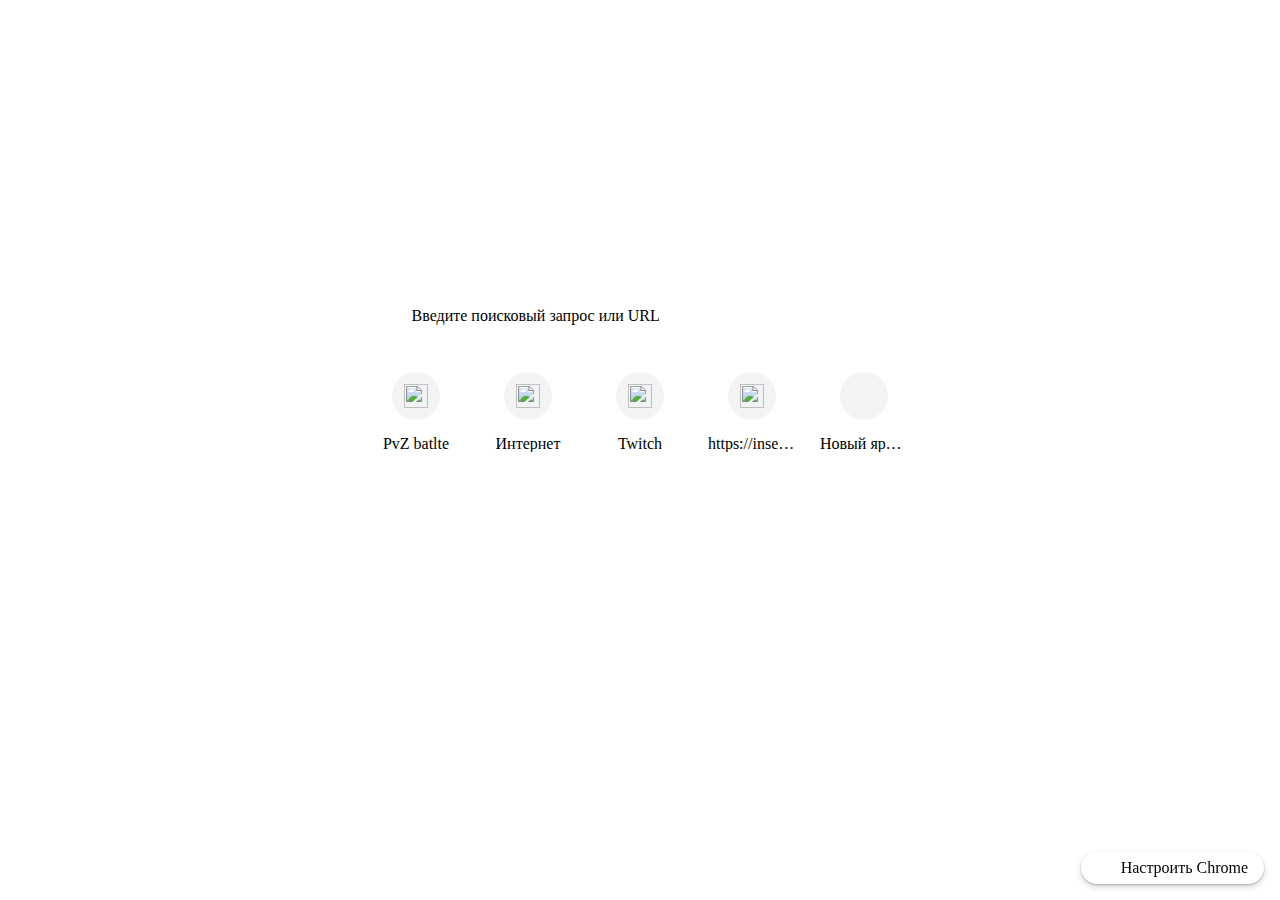
<file: st-st/planets/Новая вкладка.html>
<!DOCTYPE html>
<!-- saved from url=(0022)chrome://new-tab-page/ -->
<html dir="ltr" lang="ru" class="focus-outline-visible" lazy-loaded="true"><head><meta http-equiv="Content-Type" content="text/html; charset=UTF-8">
    
    <title>Новая вкладка</title>
    <style>
      body {
        background: #FFFFFF;
        margin: 0;
      }

      #backgroundImage {
        border: none;
        height: 100%;
        pointer-events: none;
        position: fixed;
        top: 0;
        visibility: hidden;
        width: 100%;
      }

      [show-background-image] #backgroundImage {
        visibility: visible;
      }
    </style>
  
<custom-style>
  <style is="custom-style">
    html {

      /* Material Design color palette for Google products */

      --google-red-100-rgb: 244, 199, 195;  /* #f4c7c3 */
      --google-red-100: rgb(var(--google-red-100-rgb));
      --google-red-300-rgb: 230, 124, 115;  /* #e67c73 */
      --google-red-300: rgb(var(--google-red-300-rgb));
      --google-red-500-rgb: 219, 68, 55;  /* #db4437 */
      --google-red-500: rgb(var(--google-red-500-rgb));
      --google-red-700-rgb: 197, 57, 41;  /* #c53929 */
      --google-red-700: rgb(var(--google-red-700-rgb));

      --google-blue-100-rgb: 198, 218, 252;  /* #c6dafc */
      --google-blue-100: rgb(var(--google-blue-100-rgb));
      --google-blue-300-rgb: 123, 170, 247;  /* #7baaf7 */
      --google-blue-300: rgb(var(--google-blue-300-rgb));
      --google-blue-500-rgb: 66, 133, 244;  /* #4285f4 */
      --google-blue-500: rgb(var(--google-blue-500-rgb));
      --google-blue-700-rgb: 51, 103, 214;  /* #3367d6 */
      --google-blue-700: rgb(var(--google-blue-700-rgb));

      --google-green-100-rgb: 183, 225, 205;  /* #b7e1cd */
      --google-green-100: rgb(var(--google-green-100-rgb));
      --google-green-300-rgb: 87, 187, 138;  /* #57bb8a */
      --google-green-300: rgb(var(--google-green-300-rgb));
      --google-green-500-rgb: 15, 157, 88;  /* #0f9d58 */
      --google-green-500: rgb(var(--google-green-500-rgb));
      --google-green-700-rgb: 11, 128, 67;  /* #0b8043 */
      --google-green-700: rgb(var(--google-green-700-rgb));

      --google-yellow-100-rgb: 252, 232, 178;  /* #fce8b2 */
      --google-yellow-100: rgb(var(--google-yellow-100-rgb));
      --google-yellow-300-rgb: 247, 203, 77;  /* #f7cb4d */
      --google-yellow-300: rgb(var(--google-yellow-300-rgb));
      --google-yellow-500-rgb: 244, 180, 0;  /* #f4b400 */
      --google-yellow-500: rgb(var(--google-yellow-500-rgb));
      --google-yellow-700-rgb: 240, 147, 0;  /* #f09300 */
      --google-yellow-700: rgb(var(--google-yellow-700-rgb));

      --google-grey-100-rgb: 245, 245, 245;  /* #f5f5f5 */
      --google-grey-100: rgb(var(--google-grey-100-rgb));
      --google-grey-300-rgb: 224, 224, 224;  /* #e0e0e0 */
      --google-grey-300: rgb(var(--google-grey-300-rgb));
      --google-grey-500-rgb: 158, 158, 158;  /* #9e9e9e */
      --google-grey-500: rgb(var(--google-grey-500-rgb));
      --google-grey-700-rgb: 97, 97, 97;  /* #616161 */
      --google-grey-700: rgb(var(--google-grey-700-rgb));

      /* Material Design color palette from online spec document */

      --paper-red-50: #ffebee;
      --paper-red-100: #ffcdd2;
      --paper-red-200: #ef9a9a;
      --paper-red-300: #e57373;
      --paper-red-400: #ef5350;
      --paper-red-500: #f44336;
      --paper-red-600: #e53935;
      --paper-red-700: #d32f2f;
      --paper-red-800: #c62828;
      --paper-red-900: #b71c1c;
      --paper-red-a100: #ff8a80;
      --paper-red-a200: #ff5252;
      --paper-red-a400: #ff1744;
      --paper-red-a700: #d50000;

      --paper-light-blue-50: #e1f5fe;
      --paper-light-blue-100: #b3e5fc;
      --paper-light-blue-200: #81d4fa;
      --paper-light-blue-300: #4fc3f7;
      --paper-light-blue-400: #29b6f6;
      --paper-light-blue-500: #03a9f4;
      --paper-light-blue-600: #039be5;
      --paper-light-blue-700: #0288d1;
      --paper-light-blue-800: #0277bd;
      --paper-light-blue-900: #01579b;
      --paper-light-blue-a100: #80d8ff;
      --paper-light-blue-a200: #40c4ff;
      --paper-light-blue-a400: #00b0ff;
      --paper-light-blue-a700: #0091ea;

      --paper-yellow-50: #fffde7;
      --paper-yellow-100: #fff9c4;
      --paper-yellow-200: #fff59d;
      --paper-yellow-300: #fff176;
      --paper-yellow-400: #ffee58;
      --paper-yellow-500: #ffeb3b;
      --paper-yellow-600: #fdd835;
      --paper-yellow-700: #fbc02d;
      --paper-yellow-800: #f9a825;
      --paper-yellow-900: #f57f17;
      --paper-yellow-a100: #ffff8d;
      --paper-yellow-a200: #ffff00;
      --paper-yellow-a400: #ffea00;
      --paper-yellow-a700: #ffd600;

      --paper-orange-50: #fff3e0;
      --paper-orange-100: #ffe0b2;
      --paper-orange-200: #ffcc80;
      --paper-orange-300: #ffb74d;
      --paper-orange-400: #ffa726;
      --paper-orange-500: #ff9800;
      --paper-orange-600: #fb8c00;
      --paper-orange-700: #f57c00;
      --paper-orange-800: #ef6c00;
      --paper-orange-900: #e65100;
      --paper-orange-a100: #ffd180;
      --paper-orange-a200: #ffab40;
      --paper-orange-a400: #ff9100;
      --paper-orange-a700: #ff6500;

      --paper-grey-50: #fafafa;
      --paper-grey-100: #f5f5f5;
      --paper-grey-200: #eeeeee;
      --paper-grey-300: #e0e0e0;
      --paper-grey-400: #bdbdbd;
      --paper-grey-500: #9e9e9e;
      --paper-grey-600: #757575;
      --paper-grey-700: #616161;
      --paper-grey-800: #424242;
      --paper-grey-900: #212121;

      --paper-blue-grey-50: #eceff1;
      --paper-blue-grey-100: #cfd8dc;
      --paper-blue-grey-200: #b0bec5;
      --paper-blue-grey-300: #90a4ae;
      --paper-blue-grey-400: #78909c;
      --paper-blue-grey-500: #607d8b;
      --paper-blue-grey-600: #546e7a;
      --paper-blue-grey-700: #455a64;
      --paper-blue-grey-800: #37474f;
      --paper-blue-grey-900: #263238;

      /* opacity for dark text on a light background */
      --dark-divider-opacity: 0.12;
      --dark-disabled-opacity: 0.38; /* or hint text or icon */
      --dark-secondary-opacity: 0.54;
      --dark-primary-opacity: 0.87;

      /* opacity for light text on a dark background */
      --light-divider-opacity: 0.12;
      --light-disabled-opacity: 0.3; /* or hint text or icon */
      --light-secondary-opacity: 0.7;
      --light-primary-opacity: 1.0;

    }

  </style>
</custom-style>

<custom-style>
  <style>
html{--google-blue-50-rgb:232,240,254;--google-blue-50:rgb(var(--google-blue-50-rgb));--google-blue-100-rgb:210,227,252;--google-blue-100:rgb(var(--google-blue-100-rgb));--google-blue-200-rgb:174,203,250;--google-blue-200:rgb(var(--google-blue-200-rgb));--google-blue-300-rgb:138,180,248;--google-blue-300:rgb(var(--google-blue-300-rgb));--google-blue-400-rgb:102,157,246;--google-blue-400:rgb(var(--google-blue-400-rgb));--google-blue-500-rgb:66,133,244;--google-blue-500:rgb(var(--google-blue-500-rgb));--google-blue-600-rgb:26,115,232;--google-blue-600:rgb(var(--google-blue-600-rgb));--google-blue-700-rgb:25,103,210;--google-blue-700:rgb(var(--google-blue-700-rgb));--google-blue-800-rgb:24,90,188;--google-blue-800:rgb(var(--google-blue-800-rgb));--google-blue-900-rgb:23,78,166;--google-blue-900:rgb(var(--google-blue-900-rgb));--google-green-50-rgb:230,244,234;--google-green-50:rgb(var(--google-green-50-rgb));--google-green-200-rgb:168,218,181;--google-green-200:rgb(var(--google-green-200-rgb));--google-green-300-rgb:129,201,149;--google-green-300:rgb(var(--google-green-300-rgb));--google-green-400-rgb:91,185,116;--google-green-400:rgb(var(--google-green-400-rgb));--google-green-500-rgb:52,168,83;--google-green-500:rgb(var(--google-green-500-rgb));--google-green-600-rgb:30,142,62;--google-green-600:rgb(var(--google-green-600-rgb));--google-green-700-rgb:24,128,56;--google-green-700:rgb(var(--google-green-700-rgb));--google-green-800-rgb:19,115,51;--google-green-800:rgb(var(--google-green-800-rgb));--google-green-900-rgb:13,101,45;--google-green-900:rgb(var(--google-green-900-rgb));--google-grey-50-rgb:248,249,250;--google-grey-50:rgb(var(--google-grey-50-rgb));--google-grey-100-rgb:241,243,244;--google-grey-100:rgb(var(--google-grey-100-rgb));--google-grey-200-rgb:232,234,237;--google-grey-200:rgb(var(--google-grey-200-rgb));--google-grey-300-rgb:218,220,224;--google-grey-300:rgb(var(--google-grey-300-rgb));--google-grey-400-rgb:189,193,198;--google-grey-400:rgb(var(--google-grey-400-rgb));--google-grey-500-rgb:154,160,166;--google-grey-500:rgb(var(--google-grey-500-rgb));--google-grey-600-rgb:128,134,139;--google-grey-600:rgb(var(--google-grey-600-rgb));--google-grey-700-rgb:95,99,104;--google-grey-700:rgb(var(--google-grey-700-rgb));--google-grey-800-rgb:60,64,67;--google-grey-800:rgb(var(--google-grey-800-rgb));--google-grey-900-rgb:32,33,36;--google-grey-900:rgb(var(--google-grey-900-rgb));--google-grey-900-white-4-percent:#292a2d;--google-purple-200-rgb:215,174,251;--google-purple-200:rgb(var(--google-purple-200-rgb));--google-purple-900-rgb:104,29,168;--google-purple-900:rgb(var(--google-purple-900-rgb));--google-red-300-rgb:242,139,130;--google-red-300:rgb(var(--google-red-300-rgb));--google-red-500-rgb:234,67,53;--google-red-500:rgb(var(--google-red-500-rgb));--google-red-600-rgb:217,48,37;--google-red-600:rgb(var(--google-red-600-rgb));--google-yellow-50-rgb:254,247,224;--google-yellow-50:rgb(var(--google-yellow-50-rgb));--google-yellow-200-rgb:253,226,147;--google-yellow-200:rgb(var(--google-yellow-200-rgb));--google-yellow-300-rgb:253,214,51;--google-yellow-300:rgb(var(--google-yellow-300-rgb));--google-yellow-400-rgb:252,201,52;--google-yellow-400:rgb(var(--google-yellow-400-rgb));--google-yellow-500-rgb:251,188,4;--google-yellow-500:rgb(var(--google-yellow-500-rgb));--cr-primary-text-color:var(--google-grey-900);--cr-secondary-text-color:var(--google-grey-700);--cr-card-background-color:white;--cr-card-shadow-color-rgb:var(--google-grey-800-rgb);--cr-elevation-1:rgba(var(--cr-card-shadow-color-rgb), .3) 0 1px 2px 0,rgba(var(--cr-card-shadow-color-rgb), .15) 0 1px 3px 1px;--cr-elevation-2:rgba(var(--cr-card-shadow-color-rgb), .3) 0 1px 2px 0,rgba(var(--cr-card-shadow-color-rgb), .15) 0 2px 6px 2px;--cr-elevation-3:rgba(var(--cr-card-shadow-color-rgb), .3) 0 1px 3px 0,rgba(var(--cr-card-shadow-color-rgb), .15) 0 4px 8px 3px;--cr-elevation-4:rgba(var(--cr-card-shadow-color-rgb), .3) 0 2px 3px 0,rgba(var(--cr-card-shadow-color-rgb), .15) 0 6px 10px 4px;--cr-elevation-5:rgba(var(--cr-card-shadow-color-rgb), .3) 0 4px 4px 0,rgba(var(--cr-card-shadow-color-rgb), .15) 0 8px 12px 6px;--cr-card-shadow:var(--cr-elevation-2);--cr-checked-color:var(--google-blue-600);--cr-focused-item-color:var(--google-grey-300);--cr-form-field-label-color:var(--google-grey-700);--cr-hairline-rgb:0,0,0;--cr-iph-anchor-highlight-color:rgba(var(--google-blue-600-rgb), 0.1);--cr-link-color:var(--google-blue-700);--cr-menu-background-color:white;--cr-menu-background-focus-color:var(--google-grey-400);--cr-menu-shadow:0 2px 6px var(--paper-grey-500);--cr-separator-color:rgba(0, 0, 0, .06);--cr-title-text-color:rgb(90, 90, 90);--cr-toolbar-background-color:white;--cr-hover-background-color:rgba(var(--google-grey-900-rgb), .1);--cr-active-background-color:rgba(var(--google-grey-900-rgb), .16);--cr-focus-outline-color:rgba(var(--google-blue-600-rgb), .4)}@media (prefers-color-scheme:dark){html{--cr-primary-text-color:var(--google-grey-200);--cr-secondary-text-color:var(--google-grey-500);--cr-card-background-color:var(--google-grey-900-white-4-percent);--cr-card-shadow-color-rgb:0,0,0;--cr-checked-color:var(--google-blue-300);--cr-focused-item-color:var(--google-grey-800);--cr-form-field-label-color:var(--dark-secondary-color);--cr-hairline-rgb:255,255,255;--cr-iph-anchor-highlight-color:rgba(var(--google-grey-100-rgb), 0.1);--cr-link-color:var(--google-blue-300);--cr-menu-background-color:var(--google-grey-900);--cr-menu-background-focus-color:var(--google-grey-700);--cr-menu-background-sheen:rgba(255, 255, 255, .06);--cr-menu-shadow:rgba(0, 0, 0, .3) 0 1px 2px 0,rgba(0, 0, 0, .15) 0 3px 6px 2px;--cr-separator-color:rgba(255, 255, 255, .1);--cr-title-text-color:var(--cr-primary-text-color);--cr-toolbar-background-color:var(--google-grey-900-white-4-percent);--cr-hover-background-color:rgba(255, 255, 255, .1);--cr-active-background-color:rgba(var(--google-grey-200-rgb), .16);--cr-focus-outline-color:rgba(var(--google-blue-300-rgb), .4)}}@media (forced-colors:active){html{--cr-focus-outline-hcm:2px solid transparent;--cr-border-hcm:2px solid transparent}}html{--cr-button-edge-spacing:12px;--cr-button-height:32px;--cr-controlled-by-spacing:24px;--cr-default-input-max-width:264px;--cr-icon-ripple-size:36px;--cr-icon-ripple-padding:8px;--cr-icon-size:20px;--cr-icon-button-margin-start:16px;--cr-icon-ripple-margin:calc(var(--cr-icon-ripple-padding) * -1);--cr-section-min-height:48px;--cr-section-two-line-min-height:64px;--cr-section-padding:20px;--cr-section-vertical-padding:12px;--cr-section-indent-width:40px;--cr-section-indent-padding:calc(
      var(--cr-section-padding) + var(--cr-section-indent-width));--cr-section-vertical-margin:21px;--cr-centered-card-max-width:680px;--cr-centered-card-width-percentage:0.96;--cr-hairline:1px solid rgba(var(--cr-hairline-rgb), .14);--cr-separator-height:1px;--cr-separator-line:var(--cr-separator-height) solid var(--cr-separator-color);--cr-toolbar-overlay-animation-duration:150ms;--cr-toolbar-height:56px;--cr-container-shadow-height:6px;--cr-container-shadow-margin:calc(-1 * var(--cr-container-shadow-height));--cr-container-shadow-max-opacity:1;--cr-card-border-radius:8px;--cr-disabled-opacity:.38;--cr-form-field-bottom-spacing:16px;--cr-form-field-label-font-size:.625rem;--cr-form-field-label-height:1em;--cr-form-field-label-line-height:1}html[chrome-refresh-2023]{--cr-fallback-color-outline:rgb(116, 119, 117);--cr-fallback-color-primary:rgb(11, 87, 208);--cr-fallback-color-on-primary:rgb(255, 255, 255);--cr-fallback-color-primary-container:rgb(211, 227, 253);--cr-fallback-color-on-primary-container:rgb(4, 30, 73);--cr-fallback-color-secondary-container:rgb(194, 231, 255);--cr-fallback-color-on-secondary-container:rgb(0, 29, 53);--cr-fallback-color-neutral-container:rgb(242, 242, 242);--cr-fallback-color-surface:rgb(255, 255, 255);--cr-fallback-color-on-surface-rgb:31,31,31;--cr-fallback-color-on-surface:rgb(var(--cr-fallback-color-on-surface-rgb));--cr-fallback-color-surface-variant:rgb(225, 227, 225);--cr-fallback-color-on-surface-variant:rgb(68, 71, 70);--cr-fallback-color-tonal-outline:rgb(168, 199, 250);--cr-hover-background-color:var(--color-sys-state-hover,
      rgba(var(--cr-fallback-color-on-surface-rgb), .08));--cr-active-background-color:var(--color-sys-state-pressed,
      rgba(var(--cr-fallback-color-on-surface-rgb), .12));--cr-focus-outline-color:var(--color-sys-state-focus-ring,
      var(--cr-fallback-color-primary));--cr-primary-text-color:var(--color-primary-foreground,
      var(--cr-fallback-color-on-surface));--cr-secondary-text-color:var(--color-secondary-foreground,
      var(--cr-fallback-color-on-surface-variant));--cr-button-height:36px}@media (prefers-color-scheme:dark){html[chrome-refresh-2023]{--cr-fallback-color-outline:rgb(142, 145, 143);--cr-fallback-color-primary:rgb(168, 199, 250);--cr-fallback-color-on-primary:rgb(6, 46, 111);--cr-fallback-color-primary-container:rgb(8, 66, 160);--cr-fallback-color-on-primary-container:rgb(211, 227, 253);--cr-fallback-color-secondary-container:rgb(0, 74, 119);--cr-fallback-color-on-secondary-container:rgb(194, 231, 255);--cr-fallback-color-neutral-container:rgb(42, 42, 42);--cr-fallback-color-surface:rgb(26, 27, 30);--cr-fallback-color-on-surface-rgb:227,227,227;--cr-fallback-color-surface-variant:rgb(68, 71, 70);--cr-fallback-color-on-surface-variant:rgb(196, 199, 197);--cr-fallback-color-tonal-outline:rgb(0, 99, 155)}}
  </style>
</custom-style>

<iron-iconset-svg name="cr20" size="20" style="display: none;">
  <svg>
    <defs>
      
      <g id="block">
        <path fill-rule="evenodd" clip-rule="evenodd" d="M10 0C4.48 0 0 4.48 0 10C0 15.52 4.48 20 10 20C15.52 20 20 15.52 20 10C20 4.48 15.52 0 10 0ZM2 10C2 5.58 5.58 2 10 2C11.85 2 13.55 2.63 14.9 3.69L3.69 14.9C2.63 13.55 2 11.85 2 10ZM5.1 16.31C6.45 17.37 8.15 18 10 18C14.42 18 18 14.42 18 10C18 8.15 17.37 6.45 16.31 5.1L5.1 16.31Z">
        </path>
      </g>
      <g id="cloud-off">
        <path d="M16 18.125L13.875 16H5C3.88889 16 2.94444 15.6111 2.16667 14.8333C1.38889 14.0556 1 13.1111 1 12C1 10.9444 1.36111 10.0347 2.08333 9.27083C2.80556 8.50694 3.6875 8.09028 4.72917 8.02083C4.77083 7.86805 4.8125 7.72222 4.85417 7.58333C4.90972 7.44444 4.97222 7.30555 5.04167 7.16667L1.875 4L2.9375 2.9375L17.0625 17.0625L16 18.125ZM5 14.5H12.375L6.20833 8.33333C6.15278 8.51389 6.09722 8.70139 6.04167 8.89583C6 9.07639 5.95139 9.25694 5.89583 9.4375L4.83333 9.52083C4.16667 9.57639 3.61111 9.84028 3.16667 10.3125C2.72222 10.7708 2.5 11.3333 2.5 12C2.5 12.6944 2.74306 13.2847 3.22917 13.7708C3.71528 14.2569 4.30556 14.5 5 14.5ZM17.5 15.375L16.3958 14.2917C16.7153 14.125 16.9792 13.8819 17.1875 13.5625C17.3958 13.2431 17.5 12.8889 17.5 12.5C17.5 11.9444 17.3056 11.4722 16.9167 11.0833C16.5278 10.6944 16.0556 10.5 15.5 10.5H14.125L14 9.14583C13.9028 8.11806 13.4722 7.25694 12.7083 6.5625C11.9444 5.85417 11.0417 5.5 10 5.5C9.65278 5.5 9.31944 5.54167 9 5.625C8.69444 5.70833 8.39583 5.82639 8.10417 5.97917L7.02083 4.89583C7.46528 4.61806 7.93056 4.40278 8.41667 4.25C8.91667 4.08333 9.44444 4 10 4C11.4306 4 12.6736 4.48611 13.7292 5.45833C14.7847 6.41667 15.375 7.59722 15.5 9C16.4722 9 17.2986 9.34028 17.9792 10.0208C18.6597 10.7014 19 11.5278 19 12.5C19 13.0972 18.8611 13.6458 18.5833 14.1458C18.3194 14.6458 17.9583 15.0556 17.5 15.375Z">
        </path>
      </g>
      <g id="domain">
        <path d="M2,3 L2,17 L11.8267655,17 L13.7904799,17 L18,17 L18,7 L12,7 L12,3 L2,3 Z M8,13 L10,13 L10,15 L8,15 L8,13 Z M4,13 L6,13 L6,15 L4,15 L4,13 Z M8,9 L10,9 L10,11 L8,11 L8,9 Z M4,9 L6,9 L6,11 L4,11 L4,9 Z M12,9 L16,9 L16,15 L12,15 L12,9 Z M12,11 L14,11 L14,13 L12,13 L12,11 Z M8,5 L10,5 L10,7 L8,7 L8,5 Z M4,5 L6,5 L6,7 L4,7 L4,5 Z">
        </path>
      </g>
      <g id="kite">
        <path fill-rule="evenodd" clip-rule="evenodd" d="M4.6327 8.00094L10.3199 2L16 8.00094L10.1848 16.8673C10.0995 16.9873 10.0071 17.1074 9.90047 17.2199C9.42417 17.7225 8.79147 18 8.11611 18C7.44076 18 6.80806 17.7225 6.33175 17.2199C5.85545 16.7173 5.59242 16.0497 5.59242 15.3371C5.59242 14.977 5.46445 14.647 5.22275 14.3919C4.98104 14.1369 4.66825 14.0019 4.32701 14.0019H4V12.6667H4.32701C5.00237 12.6667 5.63507 12.9442 6.11137 13.4468C6.58768 13.9494 6.85071 14.617 6.85071 15.3296C6.85071 15.6896 6.97867 16.0197 7.22038 16.2747C7.46209 16.5298 7.77488 16.6648 8.11611 16.6648C8.45735 16.6648 8.77014 16.5223 9.01185 16.2747C9.02396 16.2601 9.03607 16.246 9.04808 16.2319C9.08541 16.1883 9.12176 16.1458 9.15403 16.0947L9.55213 15.4946L4.6327 8.00094ZM10.3199 13.9371L6.53802 8.17116L10.3199 4.1814L14.0963 8.17103L10.3199 13.9371Z">
        </path>
      </g>
      <g id="menu">
        <path d="M2 4h16v2H2zM2 9h16v2H2zM2 14h16v2H2z"></path>
      </g>
      
  </defs></svg>
</iron-iconset-svg>


<iron-iconset-svg name="cr" size="24" style="display: none;">
  <svg>
    <defs>
      
      <g id="account-child-invert" viewBox="0 0 48 48">
        <path d="M24 4c3.31 0 6 2.69 6 6s-2.69 6-6 6-6-2.69-6-6 2.69-6 6-6z"></path>
        <path fill="none" d="M0 0h48v48H0V0z"></path>
        <circle fill="none" cx="24" cy="26" r="4"></circle>
        <path d="M24 18c-6.16 0-13 3.12-13 7.23v11.54c0 2.32 2.19 4.33 5.2 5.63 2.32 1 5.12 1.59 7.8 1.59.66 0 1.33-.06 2-.14v-5.2c-.67.08-1.34.14-2 .14-2.63 0-5.39-.57-7.68-1.55.67-2.12 4.34-3.65 7.68-3.65.86 0 1.75.11 2.6.29 2.79.62 5.2 2.15 5.2 4.04v4.47c3.01-1.31 5.2-3.31 5.2-5.63V25.23C37 21.12 30.16 18 24 18zm0 12c-2.21 0-4-1.79-4-4s1.79-4 4-4 4 1.79 4 4-1.79 4-4 4z">
        </path>
      </g>
      <g id="add">
        <path d="M19 13h-6v6h-2v-6H5v-2h6V5h2v6h6v2z"></path>
      </g>
      <g id="arrow-back">
        <path d="M20 11H7.83l5.59-5.59L12 4l-8 8 8 8 1.41-1.41L7.83 13H20v-2z"></path>
      </g>
      <g id="arrow-drop-up">
        <path d="M7 14l5-5 5 5z">
      </path></g>
      <g id="arrow-drop-down">
        <path d="M7 10l5 5 5-5z"></path>
      </g>
      <g id="arrow-forward">
        <path d="M12 4l-1.41 1.41L16.17 11H4v2h12.17l-5.58 5.59L12 20l8-8z"></path>
      </g>
      <g id="arrow-right">
        <path d="M10 7l5 5-5 5z"></path>
      </g>
      
      <g id="cancel">
        <path d="M12 2C6.47 2 2 6.47 2 12s4.47 10 10 10 10-4.47 10-10S17.53 2 12 2zm5 13.59L15.59 17 12 13.41 8.41 17 7 15.59 10.59 12 7 8.41 8.41 7 12 10.59 15.59 7 17 8.41 13.41 12 17 15.59z">
        </path>
      </g>
      <g id="check">
        <path d="M9 16.17L4.83 12l-1.42 1.41L9 19 21 7l-1.41-1.41z"></path>
      </g>
      <g id="check-circle">
        <path d="M12 2C6.48 2 2 6.48 2 12s4.48 10 10 10 10-4.48 10-10S17.52 2 12 2zm-2 15l-5-5 1.41-1.41L10 14.17l7.59-7.59L19 8l-9 9z">
        </path>
      </g>
      <g id="chevron-left">
        <path d="M15.41 7.41L14 6l-6 6 6 6 1.41-1.41L10.83 12z"></path>
      </g>
      <g id="chevron-right">
        <path d="M10 6L8.59 7.41 13.17 12l-4.58 4.59L10 18l6-6z"></path>
      </g>
      <g id="clear">
        <path d="M19 6.41L17.59 5 12 10.59 6.41 5 5 6.41 10.59 12 5 17.59 6.41 19 12 13.41 17.59 19 19 17.59 13.41 12z">
        </path>
      </g>
      <g id="close">
        <path d="M19 6.41L17.59 5 12 10.59 6.41 5 5 6.41 10.59 12 5 17.59 6.41 19 12 13.41 17.59 19 19 17.59 13.41 12z">
        </path>
      </g>
      <g id="computer">
        <path d="M20 18c1.1 0 1.99-.9 1.99-2L22 6c0-1.1-.9-2-2-2H4c-1.1 0-2 .9-2 2v10c0 1.1.9 2 2 2H0v2h24v-2h-4zM4 6h16v10H4V6z">
        </path>
      </g>
      <g id="create">
        <path d="M3 17.25V21h3.75L17.81 9.94l-3.75-3.75L3 17.25zM20.71 7.04c.39-.39.39-1.02 0-1.41l-2.34-2.34c-.39-.39-1.02-.39-1.41 0l-1.83 1.83 3.75 3.75 1.83-1.83z">
        </path>
      </g>
      <g id="delete">
        <path d="M6 19c0 1.1.9 2 2 2h8c1.1 0 2-.9 2-2V7H6v12zM19 4h-3.5l-1-1h-5l-1 1H5v2h14V4z"></path>
      </g>
      <g id="domain">
        <path d="M12 7V3H2v18h20V7H12zM6 19H4v-2h2v2zm0-4H4v-2h2v2zm0-4H4V9h2v2zm0-4H4V5h2v2zm4 12H8v-2h2v2zm0-4H8v-2h2v2zm0-4H8V9h2v2zm0-4H8V5h2v2zm10 12h-8v-2h2v-2h-2v-2h2v-2h-2V9h8v10zm-2-8h-2v2h2v-2zm0 4h-2v2h2v-2z">
        </path>
      </g>
      <g id="error">
        <path d="M12 2C6.48 2 2 6.48 2 12s4.48 10 10 10 10-4.48 10-10S17.52 2 12 2zm1 15h-2v-2h2v2zm0-4h-2V7h2v6z">
        </path>
      </g>
      <g id="error-outline">
        <path d="M11 15h2v2h-2zm0-8h2v6h-2zm.99-5C6.47 2 2 6.48 2 12s4.47 10 9.99 10C17.52 22 22 17.52 22 12S17.52 2 11.99 2zM12 20c-4.42 0-8-3.58-8-8s3.58-8 8-8 8 3.58 8 8-3.58 8-8 8z">
        </path>
      </g>
      <g id="expand-less">
        <path d="M12 8l-6 6 1.41 1.41L12 10.83l4.59 4.58L18 14z"></path>
      </g>
      <g id="expand-more">
        <path d="M16.59 8.59L12 13.17 7.41 8.59 6 10l6 6 6-6z"></path>
      </g>
      <g id="extension">
        <path d="M20.5 11H19V7c0-1.1-.9-2-2-2h-4V3.5C13 2.12 11.88 1 10.5 1S8 2.12 8 3.5V5H4c-1.1 0-1.99.9-1.99 2v3.8H3.5c1.49 0 2.7 1.21 2.7 2.7s-1.21 2.7-2.7 2.7H2V20c0 1.1.9 2 2 2h3.8v-1.5c0-1.49 1.21-2.7 2.7-2.7 1.49 0 2.7 1.21 2.7 2.7V22H17c1.1 0 2-.9 2-2v-4h1.5c1.38 0 2.5-1.12 2.5-2.5S21.88 11 20.5 11z">
        </path>
      </g>
      <g id="file-download">
        <path d="M19 9h-4V3H9v6H5l7 7 7-7zM5 18v2h14v-2H5z"></path>
      </g>
      
      <g id="fullscreen">
        <path d="M7 14H5v5h5v-2H7v-3zm-2-4h2V7h3V5H5v5zm12 7h-3v2h5v-5h-2v3zM14 5v2h3v3h2V5h-5z"></path>
      </g>
      <g id="group">
        <path d="M16 11c1.66 0 2.99-1.34 2.99-3S17.66 5 16 5c-1.66 0-3 1.34-3 3s1.34 3 3 3zm-8 0c1.66 0 2.99-1.34 2.99-3S9.66 5 8 5C6.34 5 5 6.34 5 8s1.34 3 3 3zm0 2c-2.33 0-7 1.17-7 3.5V19h14v-2.5c0-2.33-4.67-3.5-7-3.5zm8 0c-.29 0-.62.02-.97.05 1.16.84 1.97 1.97 1.97 3.45V19h6v-2.5c0-2.33-4.67-3.5-7-3.5z">
        </path>
      </g>
      <g id="help-outline">
        <path d="M11 18h2v-2h-2v2zm1-16C6.48 2 2 6.48 2 12s4.48 10 10 10 10-4.48 10-10S17.52 2 12 2zm0 18c-4.41 0-8-3.59-8-8s3.59-8 8-8 8 3.59 8 8-3.59 8-8 8zm0-14c-2.21 0-4 1.79-4 4h2c0-1.1.9-2 2-2s2 .9 2 2c0 2-3 1.75-3 5h2c0-2.25 3-2.5 3-5 0-2.21-1.79-4-4-4z">
        </path>
      </g>
      <g id="info">
        <path d="M12 2C6.48 2 2 6.48 2 12s4.48 10 10 10 10-4.48 10-10S17.52 2 12 2zm1 15h-2v-6h2v6zm0-8h-2V7h2v2z">
        </path>
      </g>
      <g id="info-outline">
        <path d="M11 17h2v-6h-2v6zm1-15C6.48 2 2 6.48 2 12s4.48 10 10 10 10-4.48 10-10S17.52 2 12 2zm0 18c-4.41 0-8-3.59-8-8s3.59-8 8-8 8 3.59 8 8-3.59 8-8 8zM11 9h2V7h-2v2z">
        </path>
      </g>
      <g id="insert-drive-file">
        <path d="M6 2c-1.1 0-1.99.9-1.99 2L4 20c0 1.1.89 2 1.99 2H18c1.1 0 2-.9 2-2V8l-6-6H6zm7 7V3.5L18.5 9H13z">
        </path>
      </g>
      <g id="location-on">
        <path d="M12 2C8.13 2 5 5.13 5 9c0 5.25 7 13 7 13s7-7.75 7-13c0-3.87-3.13-7-7-7zm0 9.5c-1.38 0-2.5-1.12-2.5-2.5s1.12-2.5 2.5-2.5 2.5 1.12 2.5 2.5-1.12 2.5-2.5 2.5z">
        </path>
      </g>
      <g id="mic">
        <path d="M12 14c1.66 0 2.99-1.34 2.99-3L15 5c0-1.66-1.34-3-3-3S9 3.34 9 5v6c0 1.66 1.34 3 3 3zm5.3-3c0 3-2.54 5.1-5.3 5.1S6.7 14 6.7 11H5c0 3.41 2.72 6.23 6 6.72V21h2v-3.28c3.28-.48 6-3.3 6-6.72h-1.7z">
        </path>
      </g>
      <g id="more-vert">
        <path d="M12 8c1.1 0 2-.9 2-2s-.9-2-2-2-2 .9-2 2 .9 2 2 2zm0 2c-1.1 0-2 .9-2 2s.9 2 2 2 2-.9 2-2-.9-2-2-2zm0 6c-1.1 0-2 .9-2 2s.9 2 2 2 2-.9 2-2-.9-2-2-2z">
        </path>
      </g>
      <g id="open-in-new">
        <path d="M19 19H5V5h7V3H5c-1.11 0-2 .9-2 2v14c0 1.1.89 2 2 2h14c1.1 0 2-.9 2-2v-7h-2v7zM14 3v2h3.59l-9.83 9.83 1.41 1.41L19 6.41V10h2V3h-7z">
        </path>
      </g>
      <g id="person">
        <path d="M12 12c2.21 0 4-1.79 4-4s-1.79-4-4-4-4 1.79-4 4 1.79 4 4 4zm0 2c-2.67 0-8 1.34-8 4v2h16v-2c0-2.66-5.33-4-8-4z">
        </path>
      </g>
      <g id="phonelink"><path d="M4 6h18V4H4c-1.1 0-2 .9-2 2v11H0v3h14v-3H4V6zm19 2h-6c-.55 0-1 .45-1 1v10c0 .55.45 1 1 1h6c.55 0 1-.45 1-1V9c0-.55-.45-1-1-1zm-1 9h-4v-7h4v7z"></path></g>
      <g id="print">
        <path d="M19 8H5c-1.66 0-3 1.34-3 3v6h4v4h12v-4h4v-6c0-1.66-1.34-3-3-3zm-3 11H8v-5h8v5zm3-7c-.55 0-1-.45-1-1s.45-1 1-1 1 .45 1 1-.45 1-1 1zm-1-9H6v4h12V3z">
        </path>
      </g>
      <g id="schedule"><path d="M11.99 2C6.47 2 2 6.48 2 12s4.47 10 9.99 10C17.52 22 22 17.52 22 12S17.52 2 11.99 2zM12 20c-4.42 0-8-3.58-8-8s3.58-8 8-8 8 3.58 8 8-3.58 8-8 8zm.5-13H11v6l5.25 3.15.75-1.23-4.5-2.67z"></path></g>
      <g id="search">
        <path d="M15.5 14h-.79l-.28-.27C15.41 12.59 16 11.11 16 9.5 16 5.91 13.09 3 9.5 3S3 5.91 3 9.5 5.91 16 9.5 16c1.61 0 3.09-.59 4.23-1.57l.27.28v.79l5 4.99L20.49 19l-4.99-5zm-6 0C7.01 14 5 11.99 5 9.5S7.01 5 9.5 5 14 7.01 14 9.5 11.99 14 9.5 14z">
        </path>
      </g>
      <g id="security">
        <path d="M12 1L3 5v6c0 5.55 3.84 10.74 9 12 5.16-1.26 9-6.45 9-12V5l-9-4zm0 10.99h7c-.53 4.12-3.28 7.79-7 8.94V12H5V6.3l7-3.11v8.8z">
        </path>
      </g>
      
      
      <g id="settings_icon">
        <path d="M19.43 12.98c.04-.32.07-.64.07-.98s-.03-.66-.07-.98l2.11-1.65c.19-.15.24-.42.12-.64l-2-3.46c-.12-.22-.39-.3-.61-.22l-2.49 1c-.52-.4-1.08-.73-1.69-.98l-.38-2.65C14.46 2.18 14.25 2 14 2h-4c-.25 0-.46.18-.49.42l-.38 2.65c-.61.25-1.17.59-1.69.98l-2.49-1c-.23-.09-.49 0-.61.22l-2 3.46c-.13.22-.07.49.12.64l2.11 1.65c-.04.32-.07.65-.07.98s.03.66.07.98l-2.11 1.65c-.19.15-.24.42-.12.64l2 3.46c.12.22.39.3.61.22l2.49-1c.52.4 1.08.73 1.69.98l.38 2.65c.03.24.24.42.49.42h4c.25 0 .46-.18.49-.42l.38-2.65c.61-.25 1.17-.59 1.69-.98l2.49 1c.23.09.49 0 .61-.22l2-3.46c.12-.22.07-.49-.12-.64l-2.11-1.65zM12 15.5c-1.93 0-3.5-1.57-3.5-3.5s1.57-3.5 3.5-3.5 3.5 1.57 3.5 3.5-1.57 3.5-3.5 3.5z">
        </path>
      </g>
      <g id="star">
        <path d="M12 17.27L18.18 21l-1.64-7.03L22 9.24l-7.19-.61L12 2 9.19 8.63 2 9.24l5.46 4.73L5.82 21z"></path>
      </g>
      <g id="sync">
        <path d="M12 4V1L8 5l4 4V6c3.31 0 6 2.69 6 6 0 1.01-.25 1.97-.7 2.8l1.46 1.46C19.54 15.03 20 13.57 20 12c0-4.42-3.58-8-8-8zm0 14c-3.31 0-6-2.69-6-6 0-1.01.25-1.97.7-2.8L5.24 7.74C4.46 8.97 4 10.43 4 12c0 4.42 3.58 8 8 8v3l4-4-4-4v3z">
        </path>
      </g>
      <g id="videocam">
        <path d="M17 10.5V7c0-.55-.45-1-1-1H4c-.55 0-1 .45-1 1v10c0 .55.45 1 1 1h12c.55 0 1-.45 1-1v-3.5l4 4v-11l-4 4z">
        </path>
      </g>
      <g id="warning">
        <path d="M1 21h22L12 2 1 21zm12-3h-2v-2h2v2zm0-4h-2v-4h2v4z"></path>
      </g>
    </defs>
  </svg>
</iron-iconset-svg>
<iron-iconset-svg name="iph" size="24" style="display: none;">
  <svg>
    <defs>
      
      <g id="celebration">
        <path fill="none" d="M0 0h20v20H0z"></path>
        <path fill-rule="evenodd" d="m2 22 14-5-9-9-5 14Zm10.35-5.82L5.3 18.7l2.52-7.05 4.53 4.53ZM14.53 12.53l5.59-5.59a1.25 1.25 0 0 1 1.77 0l.59.59 1.06-1.06-.59-.59a2.758 2.758 0 0 0-3.89 0l-5.59 5.59 1.06 1.06ZM10.06 6.88l-.59.59 1.06 1.06.59-.59a2.758 2.758 0 0 0 0-3.89l-.59-.59-1.06 1.07.59.59c.48.48.48 1.28 0 1.76ZM17.06 11.88l-1.59 1.59 1.06 1.06 1.59-1.59a1.25 1.25 0 0 1 1.77 0l1.61 1.61 1.06-1.06-1.61-1.61a2.758 2.758 0 0 0-3.89 0ZM15.06 5.88l-3.59 3.59 1.06 1.06 3.59-3.59a2.758 2.758 0 0 0 0-3.89l-1.59-1.59-1.06 1.06 1.59 1.59c.48.49.48 1.29 0 1.77Z">
        </path>
      </g>
      <g id="lightbulb_outline">
        <path fill="none" d="M0 0h24v24H0z"></path>
        <path d="M9 21c0 .55.45 1 1 1h4c.55 0 1-.45 1-1v-1H9v1zm3-19C8.14 2 5 5.14 5 9c0 2.38 1.19 4.47 3 5.74V17c0 .55.45 1 1 1h6c.55 0 1-.45 1-1v-2.26c1.81-1.27 3-3.36 3-5.74 0-3.86-3.14-7-7-7zm2 11.7V16h-4v-2.3C8.48 12.63 7 11.53 7 9c0-2.76 2.24-5 5-5s5 2.24 5 5c0 2.49-1.51 3.65-3 4.7z">
        </path>
      </g>
    </defs>
  </svg>
</iron-iconset-svg>

<custom-style>
  <style>
html{--annotation-background-color:var(--google-green-50);--annotation-text-color:var(--google-green-600);--border-color:var(--google-grey-300);--entity-image-background-color:var(--google-grey-50);--grey-fill-color:var(--google-grey-100);--icon-color:var(--google-grey-600);--url-color:var(--google-blue-600);--side-panel-url-color:var(--google-grey-700)}@media (prefers-color-scheme:dark){html{--annotation-background-color:var(--google-green-300);--annotation-text-color:var(--google-grey-900);--border-color:var(--google-grey-700);--entity-image-background-color:var(--google-grey-800);--grey-fill-color:var(--google-grey-700);--icon-color:white;--url-color:var(--google-blue-300);--side-panel-url-color:var(--google-grey-500)}}html{--card-max-width:960px;--card-min-width:550px;--card-padding-between:16px;--card-padding-side:24px;--first-card-padding-top:24px;--cluster-max-width:var(--card-max-width);--cluster-min-width:var(--card-min-width);--cluster-padding-horizontal:var(--card-padding-side);--cluster-padding-vertical:var(--card-padding-between);--favicon-margin:16px;--favicon-size:16px;--first-cluster-padding-top:var(--first-card-padding-top);--pill-height:34px;--pill-padding-icon:12px;--pill-padding-text:16px;--top-visit-favicon-size:24px}
  </style>
</custom-style>
<dom-module id="paper-spinner-styles">
  <template></template>
</dom-module></head>
  <body style="background-color: rgb(255, 255, 255);">
    <iframe id="backgroundImage" src="./Новая вкладка_files/saved_resource.html"></iframe>
    <ntp-app><template shadowrootmode="open"><!--_html_template_start_--><style>
:host([hidden]),[hidden]{display:none!important}
    </style><style>
.icon-arrow-back{--cr-icon-image:url('chrome://resources/images/icon_arrow_back.svg')}.icon-arrow-dropdown{--cr-icon-image:url('chrome://resources/images/icon_arrow_dropdown.svg')}.icon-cancel{--cr-icon-image:url('chrome://resources/images/icon_cancel.svg')}.icon-clear{--cr-icon-image:url('chrome://resources/images/icon_clear.svg')}.icon-copy-content{--cr-icon-image:url('chrome://resources/images/icon_copy_content.svg')}.icon-delete-gray{--cr-icon-image:url('chrome://resources/images/icon_delete_gray.svg')}.icon-edit{--cr-icon-image:url('chrome://resources/images/icon_edit.svg')}.icon-file{--cr-icon-image:url('chrome://resources/images/icon_filetype_generic.svg')}.icon-folder-open{--cr-icon-image:url('chrome://resources/images/icon_folder_open.svg')}.icon-picture-delete{--cr-icon-image:url('chrome://resources/images/icon_picture_delete.svg')}.icon-expand-less{--cr-icon-image:url('chrome://resources/images/icon_expand_less.svg')}.icon-expand-more{--cr-icon-image:url('chrome://resources/images/icon_expand_more.svg')}.icon-external{--cr-icon-image:url('chrome://resources/images/open_in_new.svg')}.icon-more-vert{--cr-icon-image:url('chrome://resources/images/icon_more_vert.svg')}.icon-refresh{--cr-icon-image:url('chrome://resources/images/icon_refresh.svg')}.icon-search{--cr-icon-image:url('chrome://resources/images/icon_search.svg')}.icon-settings{--cr-icon-image:url('chrome://resources/images/icon_settings.svg')}.icon-visibility{--cr-icon-image:url('chrome://resources/images/icon_visibility.svg')}.icon-visibility-off{--cr-icon-image:url('chrome://resources/images/icon_visibility_off.svg')}.subpage-arrow{--cr-icon-image:url('chrome://resources/images/arrow_right.svg')}.cr-icon{-webkit-mask-image:var(--cr-icon-image);-webkit-mask-position:center;-webkit-mask-repeat:no-repeat;-webkit-mask-size:var(--cr-icon-size);background-color:var(--cr-icon-color,var(--google-grey-700));flex-shrink:0;height:var(--cr-icon-ripple-size);margin-inline-end:var(--cr-icon-ripple-margin);margin-inline-start:var(--cr-icon-button-margin-start);user-select:none;width:var(--cr-icon-ripple-size)}:host-context([dir=rtl]) .cr-icon{transform:scaleX(-1)}.cr-icon.no-overlap{margin-inline-end:0;margin-inline-start:0}@media (prefers-color-scheme:dark){.cr-icon{background-color:var(--cr-icon-color,var(--google-grey-500))}}
    </style><style include="cr-hidden-style cr-icons">
:host,html{--scrollable-border-color:var(--google-grey-300)}@media (prefers-color-scheme:dark){:host,html{--scrollable-border-color:var(--google-grey-700)}}[actionable]{cursor:pointer}.hr{border-top:var(--cr-separator-line)}iron-list.cr-separators>:not([first]){border-top:var(--cr-separator-line)}[scrollable]{border-color:transparent;border-style:solid;border-width:1px 0;overflow-y:auto}[scrollable].is-scrolled{border-top-color:var(--scrollable-border-color)}[scrollable].can-scroll:not(.scrolled-to-bottom){border-bottom-color:var(--scrollable-border-color)}[scrollable] iron-list>:not(.no-outline):focus,[selectable]:focus,[selectable]>:focus{background-color:var(--cr-focused-item-color);outline:0}.scroll-container{display:flex;flex-direction:column;min-height:1px}[selectable]>*{cursor:pointer}.cr-centered-card-container{box-sizing:border-box;display:block;height:inherit;margin:0 auto;max-width:var(--cr-centered-card-max-width);min-width:550px;position:relative;width:calc(100% * var(--cr-centered-card-width-percentage))}.cr-container-shadow{box-shadow:inset 0 5px 6px -3px rgba(0,0,0,.4);height:var(--cr-container-shadow-height);left:0;margin:0 0 var(--cr-container-shadow-margin);opacity:0;pointer-events:none;position:relative;right:0;top:0;transition:opacity .5s;z-index:1}#cr-container-shadow-bottom{margin-bottom:0;margin-top:var(--cr-container-shadow-margin);transform:scaleY(-1)}#cr-container-shadow-bottom.has-shadow,#cr-container-shadow-top.has-shadow{opacity:var(--cr-container-shadow-max-opacity)}.cr-row{align-items:center;border-top:var(--cr-separator-line);display:flex;min-height:var(--cr-section-min-height);padding:0 var(--cr-section-padding)}.cr-row.continuation,.cr-row.first{border-top:none}.cr-row-gap{padding-inline-start:16px}.cr-button-gap{margin-inline-start:8px}paper-tooltip::part(tooltip){border-radius:var(--paper-tooltip-border-radius,2px);font-size:92.31%;font-weight:500;max-width:330px;min-width:var(--paper-tooltip-min-width,200px);padding:var(--paper-tooltip-padding,10px 8px)}.cr-padded-text{padding-block-end:var(--cr-section-vertical-padding);padding-block-start:var(--cr-section-vertical-padding)}.cr-title-text{color:var(--cr-title-text-color);font-size:107.6923%;font-weight:500}.cr-secondary-text{color:var(--cr-secondary-text-color);font-weight:400}.cr-form-field-label{color:var(--cr-form-field-label-color);display:block;font-size:var(--cr-form-field-label-font-size);font-weight:500;letter-spacing:.4px;line-height:var(--cr-form-field-label-line-height);margin-bottom:8px}.cr-vertical-tab{align-items:center;display:flex}.cr-vertical-tab::before{border-radius:0 3px 3px 0;content:'';display:block;flex-shrink:0;height:var(--cr-vertical-tab-height,100%);width:4px}.cr-vertical-tab.selected::before{background:var(--cr-vertical-tab-selected-color,var(--cr-checked-color))}:host-context([dir=rtl]) .cr-vertical-tab::before{transform:scaleX(-1)}.iph-anchor-highlight{background-color:var(--cr-iph-anchor-highlight-color)}
    </style><style include="cr-shared-style">:host{--cr-focus-outline-color:var(--color-new-tab-page-focus-ring);--ntp-theme-text-shadow:none;--ntp-one-google-bar-height:56px;--ntp-search-box-width:337px;--ntp-menu-shadow:var(--color-new-tab-page-menu-inner-shadow) 0 1px 2px 0,var(--color-new-tab-page-menu-outer-shadow) 0 2px 6px 2px;--ntp-module-width:var(--ntp-search-box-width);--ntp-module-layout-width:var(--ntp-search-box-width);--ntp-module-border-radius:5px;--ntp-protected-icon-background-color:transparent;--ntp-protected-icon-background-color-hovered:rgba(255, 255, 255, .1)}@media (min-width:560px){:host{--ntp-search-box-width:449px}}@media (min-width:672px){:host{--ntp-search-box-width:561px}}@media (min-width:804px){:host([wide-modules-enabled_]){--ntp-module-layout-width:768px;--ntp-module-width:768px}}:host([modules-redesigned-enabled_]){--ntp-module-border-radius:24px;--ntp-module-layout-width:360px;--ntp-module-width:360px}:host([modules-redesigned-layout-enabled_]){--ntp-module-layout-width:360px}@media (min-width:960px){:host([modules-redesigned-layout-enabled_]){--ntp-module-layout-width:780px}}@media (min-width:1440px){:host([modules-redesigned-layout-enabled_]){--ntp-module-layout-width:1170px}}:host([show-background-image_]){--ntp-theme-text-shadow:0 0 16px rgba(0, 0, 0, .3)}:host([show-background-image_][remove-scrim_]){--ntp-theme-text-shadow:0.5px 0.5px 1px rgba(0, 0, 0, 0.5),0px 0px 2px rgba(0, 0, 0, 0.2),0px 0px 10px rgba(0, 0, 0, 0.1);--ntp-protected-icon-background-color:rgba(0, 0, 0, .6);--ntp-protected-icon-background-color-hovered:rgba(0, 0, 0, .7)}#oneGoogleBar{height:100%;position:absolute;top:0;width:100%}#content{align-items:center;display:flex;flex-direction:column;height:calc(100vh - var(--ntp-one-google-bar-height));min-width:fit-content;padding-top:var(--ntp-one-google-bar-height);position:relative;z-index:1}#logo{margin-bottom:38px;z-index:1}#realboxContainer{display:inherit;margin-bottom:16px;position:relative}ntp-modules{flex-shrink:0;width:var(--ntp-module-layout-width)}ntp-modules:not([hidden]){animation:.3s ease-in-out fade-in-animation}@keyframes fade-in-animation{0%{opacity:0}100%{opacity:1}}ntp-middle-slot-promo{max-width:var(--ntp-search-box-width)}ntp-realbox{visibility:hidden}ntp-realbox[shown]{visibility:visible}cr-most-visited{--cr-menu-shadow:var(--ntp-menu-shadow);--most-visited-focus-shadow:var(--ntp-focus-shadow);--most-visited-text-color:var(--color-new-tab-page-most-visited-foreground);--most-visited-text-shadow:var(--ntp-theme-text-shadow)}ntp-middle-slot-promo:not([hidden])~ntp-modules{margin-top:16px}#customizeButtonContainer{background-color:var(--color-new-tab-page-button-background);border-radius:calc(.5 * var(--cr-button-height));bottom:16px;position:fixed}#customizeButtonContainer:has(help-bubble){z-index:1001}:host-context([dir=ltr]) #customizeButtonContainer{right:16px}:host-context([dir=rtl]) #customizeButtonContainer{left:16px}:host([show-background-image_]) #customizeButtonContainer{background-color:var(--ntp-protected-icon-background-color)}:host([show-background-image_]) #customizeButtonContainer:hover{background-color:var(--ntp-protected-icon-background-color-hovered)}#customizeButton{--hover-bg-color:var(--color-new-tab-page-button-background-hovered);--text-color:var(--color-new-tab-page-button-foreground);border:none;border-radius:calc(.5 * var(--cr-button-height));box-shadow:0 3px 6px rgba(0,0,0,.16),0 1px 2px rgba(0,0,0,.23);font-weight:400;min-width:32px}:host([show-background-image_]) #customizeButton{box-shadow:none;padding:0}:host-context(.focus-outline-visible) #customizeButton:focus{box-shadow:var(--ntp-focus-shadow)}#customizeIcon{-webkit-mask-image:url('chrome://new-tab-page/icons/icon_pencil.svg');-webkit-mask-repeat:no-repeat;-webkit-mask-size:100%;background-color:var(--text-color);height:16px;margin-inline-end:8px;width:16px}:host([show-background-image_]) #customizeIcon{background-color:#fff;margin:0}@media (max-width:550px){#customizeButton{padding:0}#customizeIcon{margin:0}#customizeText{display:none}}@media (max-width:970px){:host([modules-shown-to-user]) #customizeButton{padding:0}:host([modules-shown-to-user]) #customizeIcon{margin:0}:host([modules-shown-to-user]) #customizeText{display:none}}@media (max-width:1020px){:host([modules-fre-shown]) #customizeButton{padding:0}:host([modules-fre-shown]) #customizeIcon{margin:0}:host([modules-fre-shown]) #customizeText{display:none}}#themeAttribution{align-self:flex-start;bottom:16px;color:var(--color-new-tab-page-secondary-foreground);margin-inline-start:16px;position:fixed}#backgroundImageAttribution{border-radius:8px;bottom:16px;color:var(--color-new-tab-page-attribution-foreground);line-height:20px;max-width:50vw;padding:8px;position:fixed;text-shadow:var(--ntp-theme-text-shadow);z-index:-1}:host([remove-scrim_]) #backgroundImageAttribution{background-color:var(--ntp-protected-icon-background-color);text-shadow:none}:host([remove-scrim_]) #backgroundImageAttribution:hover{background-color:var(--ntp-protected-icon-background-color-hovered)}:host-context([dir=ltr]) #backgroundImageAttribution{left:16px}:host-context([dir=rtl]) #backgroundImageAttribution{right:16px}#backgroundImageAttribution:hover{background:rgba(var(--google-grey-900-rgb),.1)}#backgroundImageAttribution1Container{align-items:center;display:flex;flex-direction:row}#linkIcon{-webkit-mask-image:url('chrome://new-tab-page/icons/link.svg');-webkit-mask-repeat:no-repeat;-webkit-mask-size:100%;background-color:var(--color-new-tab-page-attribution-foreground);height:16px;margin-inline-end:8px;width:16px}#backgroundImageAttribution1,#backgroundImageAttribution2{overflow:hidden;text-overflow:ellipsis;white-space:nowrap}#backgroundImageAttribution1{font-size:.875rem}#backgroundImageAttribution2{font-size:.75rem}#contentBottomSpacer{flex-shrink:0;height:32px;width:1px}svg{position:fixed}ntp-lens-upload-dialog{left:0;position:absolute;right:0;top:0;z-index:101}</style><div id="content" style="--color-new-tab-page-attribution-foreground: rgba(0, 0, 0, 1.00); --color-new-tab-page-most-visited-foreground: rgba(0, 0, 0, 1.00); --ntp-logo-color: inherit;"><ntp-iframe id="oneGoogleBar" allow="camera chrome-untrusted://new-tab-page; display-capture chrome-untrusted://new-tab-page" src="chrome-untrusted://new-tab-page/one-google-bar?paramsencoded=" style="clip-path: url(&quot;#oneGoogleBarClipPath&quot;); z-index: 1000;"><template shadowrootmode="open"><!--_html_template_start_--><style>:host(:not([hidden])){display:block}#iframe{border:none;border-radius:inherit;display:block;height:inherit;max-height:inherit;max-width:inherit;width:inherit}</style><iframe id="iframe" allow="camera chrome-untrusted://new-tab-page; display-capture chrome-untrusted://new-tab-page" src="chrome-untrusted://new-tab-page/one-google-bar?paramsencoded="></iframe><!--_html_template_end_--></template></ntp-iframe><dom-if style="display: none;"><template></template></dom-if><dom-if style="display: none;"><template></template></dom-if><ntp-logo id="logo"><template shadowrootmode="open"><!--_html_template_start_--><style>
:host([hidden]),[hidden]{display:none!important}
    </style><style include="cr-hidden-style">:host{--ntp-logo-height:200px;display:flex;flex-direction:column;flex-shrink:0;justify-content:flex-end;min-height:var(--ntp-logo-height)}:host([reduced-logo-space-enabled_]){--ntp-logo-height:168px}:host([doodle-boxed_]){justify-content:flex-end}#logo{forced-color-adjust:none;height:92px;width:272px}:host([single-colored]) #logo{-webkit-mask-image:url('chrome://new-tab-page/icons/google_logo.svg');-webkit-mask-repeat:no-repeat;-webkit-mask-size:100%;background-color:var(--ntp-logo-color)}:host(:not([single-colored])) #logo{background-image:url('chrome://new-tab-page/icons/google_logo.svg')}#imageDoodle{cursor:pointer;outline:0}#imageDoodle[tabindex='-1']{cursor:auto}:host([doodle-boxed_]) #imageDoodle{background-color:var(--ntp-logo-box-color);border-radius:20px;padding:16px 24px}:host-context(.focus-outline-visible) #imageDoodle:focus{box-shadow:0 0 0 2px rgba(var(--google-blue-600-rgb),.4)}#imageContainer{display:flex;height:fit-content;position:relative;width:fit-content}#image{max-height:var(--ntp-logo-height);max-width:100%}:host([doodle-boxed_]) #image{max-height:160px}:host([doodle-boxed_][reduced-logo-space-enabled_]) #image{max-height:128px}#animation{height:100%;pointer-events:none;position:absolute;width:100%}#shareButton{background-color:var(--ntp-logo-share-button-background-color,none);border:none;height:var(--ntp-logo-share-button-height,0);left:var(--ntp-logo-share-button-x,0);min-width:var(--ntp-logo-share-button-width,0);opacity:.8;outline:initial;padding:2px;position:absolute;top:var(--ntp-logo-share-button-y,0);width:var(--ntp-logo-share-button-width,0)}#shareButton:hover{opacity:1}#shareButton img{height:100%;width:100%}#iframe{border:none;height:var(--height,var(--ntp-logo-height));transition-duration:var(--duration,100ms);transition-property:height,width;width:var(--width,100%)}#iframe:not([expanded]){max-height:var(--ntp-logo-height)}</style><div id="logo"></div><dom-if restamp="" style="display: none;"><template></template></dom-if><dom-if restamp="" style="display: none;"><template></template></dom-if><dom-if restamp="" style="display: none;"><template></template></dom-if><!--_html_template_end_--></template></ntp-logo><div id="realboxContainer"><ntp-realbox id="realbox" can-show-secondary-side="" shown=""><template shadowrootmode="open"><!--_html_template_start_--><style>
.icon-arrow-back{--cr-icon-image:url('chrome://resources/images/icon_arrow_back.svg')}.icon-arrow-dropdown{--cr-icon-image:url('chrome://resources/images/icon_arrow_dropdown.svg')}.icon-cancel{--cr-icon-image:url('chrome://resources/images/icon_cancel.svg')}.icon-clear{--cr-icon-image:url('chrome://resources/images/icon_clear.svg')}.icon-copy-content{--cr-icon-image:url('chrome://resources/images/icon_copy_content.svg')}.icon-delete-gray{--cr-icon-image:url('chrome://resources/images/icon_delete_gray.svg')}.icon-edit{--cr-icon-image:url('chrome://resources/images/icon_edit.svg')}.icon-file{--cr-icon-image:url('chrome://resources/images/icon_filetype_generic.svg')}.icon-folder-open{--cr-icon-image:url('chrome://resources/images/icon_folder_open.svg')}.icon-picture-delete{--cr-icon-image:url('chrome://resources/images/icon_picture_delete.svg')}.icon-expand-less{--cr-icon-image:url('chrome://resources/images/icon_expand_less.svg')}.icon-expand-more{--cr-icon-image:url('chrome://resources/images/icon_expand_more.svg')}.icon-external{--cr-icon-image:url('chrome://resources/images/open_in_new.svg')}.icon-more-vert{--cr-icon-image:url('chrome://resources/images/icon_more_vert.svg')}.icon-refresh{--cr-icon-image:url('chrome://resources/images/icon_refresh.svg')}.icon-search{--cr-icon-image:url('chrome://resources/images/icon_search.svg')}.icon-settings{--cr-icon-image:url('chrome://resources/images/icon_settings.svg')}.icon-visibility{--cr-icon-image:url('chrome://resources/images/icon_visibility.svg')}.icon-visibility-off{--cr-icon-image:url('chrome://resources/images/icon_visibility_off.svg')}.subpage-arrow{--cr-icon-image:url('chrome://resources/images/arrow_right.svg')}.cr-icon{-webkit-mask-image:var(--cr-icon-image);-webkit-mask-position:center;-webkit-mask-repeat:no-repeat;-webkit-mask-size:var(--cr-icon-size);background-color:var(--cr-icon-color,var(--google-grey-700));flex-shrink:0;height:var(--cr-icon-ripple-size);margin-inline-end:var(--cr-icon-ripple-margin);margin-inline-start:var(--cr-icon-button-margin-start);user-select:none;width:var(--cr-icon-ripple-size)}:host-context([dir=rtl]) .cr-icon{transform:scaleX(-1)}.cr-icon.no-overlap{margin-inline-end:0;margin-inline-start:0}@media (prefers-color-scheme:dark){.cr-icon{background-color:var(--cr-icon-color,var(--google-grey-500))}}
    </style><style include="cr-icons">:host{--cr-realbox-height:44px;--cr-realbox-min-width:var(--ntp-search-box-width);--cr-realbox-shadow:0 1px 6px 0 var(--color-realbox-shadow);--cr-realbox-width:var(--cr-realbox-min-width);--ntp-realbox-border-radius:calc(0.5 * var(--cr-realbox-height));--ntp-realbox-icon-width:26px;--ntp-realbox-inner-icon-margin:8px;--ntp-realbox-voice-icon-offset:16px;border-radius:var(--ntp-realbox-border-radius);box-shadow:var(--cr-realbox-shadow);font-size:16px;height:var(--cr-realbox-height);width:var(--cr-realbox-width)}:host([can-show-secondary-side][had-secondary-side]){--cr-realbox-width:746px}:host([can-show-secondary-side][has-secondary-side]){--cr-realbox-secondary-side-display:block}:host([is-dark]){--cr-realbox-shadow:0 2px 6px 0 var(--color-realbox-shadow)}:host([realbox-lens-search-enabled_]){--ntp-realbox-voice-icon-offset:53px}@media (forced-colors:active){:host{border:1px solid ActiveBorder}}:host([matches-are-visible]){box-shadow:none}:host([match-searchbox]){box-shadow:none}:host([match-searchbox]:not([matches-are-visible]):hover){border:1px solid transparent;box-shadow:var(--cr-realbox-shadow)}:host([match-searchbox]:not([is-dark]):not([matches-are-visible]):not(:hover)){border:1px solid var(--color-realbox-border)}#inputWrapper{height:100%;position:relative}input{background-color:var(--color-realbox-background);border:none;border-radius:var(--ntp-realbox-border-radius);color:var(--color-realbox-foreground);font-family:inherit;font-size:inherit;height:100%;outline:0;padding-inline-end:calc(var(--ntp-realbox-voice-icon-offset) + var(--ntp-realbox-icon-width) + var(--ntp-realbox-inner-icon-margin));padding-inline-start:52px;position:relative;width:100%}input::-webkit-search-decoration,input::-webkit-search-results-button,input::-webkit-search-results-decoration{display:none}input::-webkit-search-cancel-button{appearance:none;margin:0}input::placeholder{color:var(--color-realbox-placeholder)}input:focus::placeholder{visibility:hidden}:host([matches-are-visible]) input,input:focus{background-color:var(--color-realbox-results-background)}input:hover{background-color:var(--color-realbox-background-hovered)}cr-realbox-icon{height:100%;left:12px;position:absolute;top:0}:host-context([dir=rtl]) cr-realbox-icon{left:unset;right:12px}.realbox-icon-button{background-color:transparent;background-position:center;background-repeat:no-repeat;background-size:21px 21px;border:none;border-radius:2px;cursor:pointer;height:100%;outline:0;padding:0;pointer-events:auto;position:absolute;right:16px;width:var(--ntp-realbox-icon-width)}:host([single-colored-icons]) #lensSearchButton,:host([single-colored-icons]) #voiceSearchButton{-webkit-mask-position:center;-webkit-mask-repeat:no-repeat;-webkit-mask-size:21px 21px;background-color:var(--color-new-tab-page-primary-foreground)}:host([single-colored-icons]) #voiceSearchButton{-webkit-mask-image:url('chrome://new-tab-page/icons/googlemic_clr_24px.svg')}:host(:not([single-colored-icons])) #voiceSearchButton{background-image:url('chrome://new-tab-page/icons/googlemic_clr_24px.svg')}:host([single-colored-icons]) #lensSearchButton{-webkit-mask-image:url('chrome://new-tab-page/icons/lens_icon.svg')}:host(:not([single-colored-icons])) #lensSearchButton{background-image:url('chrome://new-tab-page/icons/lens_icon.svg')}:host([realbox-lens-search-enabled_]):host-context([dir=rtl]) #voiceSearchButton{left:var(--ntp-realbox-voice-icon-offset);right:unset}:host([realbox-lens-search-enabled_]) #voiceSearchButton{right:var(--ntp-realbox-voice-icon-offset)}:host-context([dir=rtl]) .realbox-icon-button{left:16px;right:unset}:host-context(.focus-outline-visible) .realbox-icon-button:focus{box-shadow:var(--ntp-focus-shadow)}:-webkit-any(input,cr-realbox-icon,.realbox-icon-button){z-index:100}cr-realbox-dropdown{left:0;position:absolute;right:0;top:0;z-index:99}</style><div id="inputWrapper"><input id="input" type="search" autocomplete="off" spellcheck="false" role="combobox" aria-controls="matches" placeholder="Введите поисковый запрос или URL" aria-expanded="false" aria-live="polite"><cr-realbox-icon id="icon" in-searchbox="" background-image="" mask-image="url(//resources/images/icon_search.svg)"><template shadowrootmode="open"><!--_html_template_start_--><style>:host{align-items:center;display:flex;flex-shrink:0;justify-content:center;width:32px}#container{align-items:center;aspect-ratio:1/1;border-radius:var(--cr-realbox-icon-border-radius,8px);display:flex;justify-content:center;overflow:hidden;position:relative;width:100%}:host-context(cr-realbox-match[has-image]) #container{background-color:var(--cr-realbox-icon-container-bg-color,var(--container-bg-color))}:host-context(cr-realbox-match[is-rich-suggestion]:not([has-image])) #container{background-color:var(--google-blue-600);border-radius:50%;height:24px;width:24px}#image{display:none;height:100%;object-fit:contain;width:100%}:host-context(cr-realbox-match[has-image]) #image{display:initial}:host([is-answer]) #image{max-height:24px;max-width:24px}#imageOverlay{display:none}:host-context(cr-realbox-match[is-entity-suggestion][has-image]) #imageOverlay{background:#000;display:block;inset:0;opacity:.05;position:absolute}#icon{-webkit-mask-position:center;-webkit-mask-repeat:no-repeat;-webkit-mask-size:16px;background-color:var(--color-realbox-search-icon-background);background-position:center center;background-repeat:no-repeat;background-size:16px;height:24px;width:24px}:host-context(cr-realbox-match[has-image]) #icon{display:none}:host-context(cr-realbox-match[is-rich-suggestion]) #icon{background-color:#fff}:host([in-searchbox][background-image*='//resources/cr_components/omnibox/icons/google_g.svg']) #icon{background-size:24px}:host([in-searchbox][mask-image*='//resources/images/icon_search.svg']) #icon{-webkit-mask-size:20px}</style><div id="container" style="--container-bg-color: transparent;"><img id="image"><div id="imageOverlay"></div><div id="icon" style="-webkit-mask-image: url(//resources/images/icon_search.svg);"></div></div><!--_html_template_end_--></template></cr-realbox-icon><button id="voiceSearchButton" class="realbox-icon-button" title="Голосовой поиск"></button><dom-if style="display: none;"><template></template></dom-if><cr-realbox-dropdown id="matches" role="listbox" hidden="" round-corners=""><template shadowrootmode="open"><!--_html_template_start_--><style>
.icon-arrow-back{--cr-icon-image:url('chrome://resources/images/icon_arrow_back.svg')}.icon-arrow-dropdown{--cr-icon-image:url('chrome://resources/images/icon_arrow_dropdown.svg')}.icon-cancel{--cr-icon-image:url('chrome://resources/images/icon_cancel.svg')}.icon-clear{--cr-icon-image:url('chrome://resources/images/icon_clear.svg')}.icon-copy-content{--cr-icon-image:url('chrome://resources/images/icon_copy_content.svg')}.icon-delete-gray{--cr-icon-image:url('chrome://resources/images/icon_delete_gray.svg')}.icon-edit{--cr-icon-image:url('chrome://resources/images/icon_edit.svg')}.icon-file{--cr-icon-image:url('chrome://resources/images/icon_filetype_generic.svg')}.icon-folder-open{--cr-icon-image:url('chrome://resources/images/icon_folder_open.svg')}.icon-picture-delete{--cr-icon-image:url('chrome://resources/images/icon_picture_delete.svg')}.icon-expand-less{--cr-icon-image:url('chrome://resources/images/icon_expand_less.svg')}.icon-expand-more{--cr-icon-image:url('chrome://resources/images/icon_expand_more.svg')}.icon-external{--cr-icon-image:url('chrome://resources/images/open_in_new.svg')}.icon-more-vert{--cr-icon-image:url('chrome://resources/images/icon_more_vert.svg')}.icon-refresh{--cr-icon-image:url('chrome://resources/images/icon_refresh.svg')}.icon-search{--cr-icon-image:url('chrome://resources/images/icon_search.svg')}.icon-settings{--cr-icon-image:url('chrome://resources/images/icon_settings.svg')}.icon-visibility{--cr-icon-image:url('chrome://resources/images/icon_visibility.svg')}.icon-visibility-off{--cr-icon-image:url('chrome://resources/images/icon_visibility_off.svg')}.subpage-arrow{--cr-icon-image:url('chrome://resources/images/arrow_right.svg')}.cr-icon{-webkit-mask-image:var(--cr-icon-image);-webkit-mask-position:center;-webkit-mask-repeat:no-repeat;-webkit-mask-size:var(--cr-icon-size);background-color:var(--cr-icon-color,var(--google-grey-700));flex-shrink:0;height:var(--cr-icon-ripple-size);margin-inline-end:var(--cr-icon-ripple-margin);margin-inline-start:var(--cr-icon-button-margin-start);user-select:none;width:var(--cr-icon-ripple-size)}:host-context([dir=rtl]) .cr-icon{transform:scaleX(-1)}.cr-icon.no-overlap{margin-inline-end:0;margin-inline-start:0}@media (prefers-color-scheme:dark){.cr-icon{background-color:var(--cr-icon-color,var(--google-grey-500))}}
    </style><style>
.action-icon{--cr-icon-button-active-background-color:var(--color-new-tab-page-active-background);--cr-icon-button-fill-color:var(--color-realbox-results-icon);--cr-icon-button-focus-outline-color:var(--color-realbox-results-icon-focused-outline);--cr-icon-button-hover-background-color:var(--color-realbox-results-control-background-hovered);--cr-icon-button-icon-size:16px;--cr-icon-button-margin-end:0;--cr-icon-button-margin-start:0;--cr-icon-button-size:24px}
    </style><style include="cr-icons realbox-dropdown-shared-style">:host{user-select:none}#content{background-color:var(--color-realbox-results-background);border-radius:calc(.25 * var(--cr-realbox-height));box-shadow:var(--cr-realbox-shadow);display:flex;gap:16px;margin-bottom:8px;overflow:hidden;padding-bottom:8px;padding-top:var(--cr-realbox-height)}:host([round-corners]) #content{border-radius:calc(.5 * var(--cr-realbox-height));padding-bottom:18px}@media (forced-colors:active){#content{border:1px solid ActiveBorder}}.matches{display:contents}cr-realbox-match{color:var(--color-realbox-results-foreground)}.header{align-items:center;box-sizing:border-box;cursor:pointer;display:flex;font-size:inherit;font-weight:inherit;height:44px;margin-block-end:0;margin-block-start:0;outline:0;padding-bottom:6px;padding-inline-end:16px;padding-inline-start:12px;padding-top:6px}.header .text{color:var(--color-realbox-results-foreground-dimmed);font-size:.875em;font-weight:500;overflow:hidden;padding-inline-end:6px;padding-inline-start:6px;text-overflow:ellipsis;white-space:nowrap}.header:focus-within:not(:focus) cr-icon-button{--cr-icon-button-fill-color:var(--color-realbox-results-icon-selected)}cr-realbox-match:-webkit-any(:hover,:focus-within,[selected]){background-color:var(--color-realbox-results-background-hovered)}@media (forced-colors:active){cr-realbox-match:-webkit-any(:hover,:focus-within,[selected]){background-color:Highlight}}.primary-side{flex:1;min-width:0}.secondary-side{display:var(--cr-realbox-secondary-side-display,none);min-width:0;padding-block-end:8px;padding-inline-end:16px;width:314px}.secondary-side .header{padding-inline-end:0;padding-inline-start:0}.secondary-side .matches{display:flex;gap:4px}</style><div id="content"><div class="primary-side"><dom-repeat as="groupId" style="display: none;"><template></template></dom-repeat></div><div class="secondary-side"><dom-repeat as="groupId" style="display: none;"><template></template></dom-repeat></div><dom-repeat as="side" style="display: none;"><template></template></dom-repeat></div><!--_html_template_end_--></template></cr-realbox-dropdown></div><!--_html_template_end_--></template></ntp-realbox><dom-if restamp="" style="display: none;"><template></template></dom-if></div><cr-most-visited id="mostVisited" visible_="" custom-links-enabled_=""><template shadowrootmode="open"><!--_html_template_start_--><style>
:host([hidden]),[hidden]{display:none!important}
    </style><style>
.icon-arrow-back{--cr-icon-image:url('chrome://resources/images/icon_arrow_back.svg')}.icon-arrow-dropdown{--cr-icon-image:url('chrome://resources/images/icon_arrow_dropdown.svg')}.icon-cancel{--cr-icon-image:url('chrome://resources/images/icon_cancel.svg')}.icon-clear{--cr-icon-image:url('chrome://resources/images/icon_clear.svg')}.icon-copy-content{--cr-icon-image:url('chrome://resources/images/icon_copy_content.svg')}.icon-delete-gray{--cr-icon-image:url('chrome://resources/images/icon_delete_gray.svg')}.icon-edit{--cr-icon-image:url('chrome://resources/images/icon_edit.svg')}.icon-file{--cr-icon-image:url('chrome://resources/images/icon_filetype_generic.svg')}.icon-folder-open{--cr-icon-image:url('chrome://resources/images/icon_folder_open.svg')}.icon-picture-delete{--cr-icon-image:url('chrome://resources/images/icon_picture_delete.svg')}.icon-expand-less{--cr-icon-image:url('chrome://resources/images/icon_expand_less.svg')}.icon-expand-more{--cr-icon-image:url('chrome://resources/images/icon_expand_more.svg')}.icon-external{--cr-icon-image:url('chrome://resources/images/open_in_new.svg')}.icon-more-vert{--cr-icon-image:url('chrome://resources/images/icon_more_vert.svg')}.icon-refresh{--cr-icon-image:url('chrome://resources/images/icon_refresh.svg')}.icon-search{--cr-icon-image:url('chrome://resources/images/icon_search.svg')}.icon-settings{--cr-icon-image:url('chrome://resources/images/icon_settings.svg')}.icon-visibility{--cr-icon-image:url('chrome://resources/images/icon_visibility.svg')}.icon-visibility-off{--cr-icon-image:url('chrome://resources/images/icon_visibility_off.svg')}.subpage-arrow{--cr-icon-image:url('chrome://resources/images/arrow_right.svg')}.cr-icon{-webkit-mask-image:var(--cr-icon-image);-webkit-mask-position:center;-webkit-mask-repeat:no-repeat;-webkit-mask-size:var(--cr-icon-size);background-color:var(--cr-icon-color,var(--google-grey-700));flex-shrink:0;height:var(--cr-icon-ripple-size);margin-inline-end:var(--cr-icon-ripple-margin);margin-inline-start:var(--cr-icon-button-margin-start);user-select:none;width:var(--cr-icon-ripple-size)}:host-context([dir=rtl]) .cr-icon{transform:scaleX(-1)}.cr-icon.no-overlap{margin-inline-end:0;margin-inline-start:0}@media (prefers-color-scheme:dark){.cr-icon{background-color:var(--cr-icon-color,var(--google-grey-500))}}
    </style><style include="cr-hidden-style cr-icons">:host{--icon-button-color-active:var(--google-grey-700);--icon-button-color:var(--google-grey-600);--icon-size:48px;--tile-background-color:rgb(229, 231, 232);--tile-hover-color:rgba(var(--google-grey-900-rgb), .1);--tile-size:112px;--title-height:32px}@media (prefers-color-scheme:dark){:host{--tile-background-color:var(--google-grey-100)}}:host([is-dark_]){--icon-button-color-active:var(--google-grey-300);--icon-button-color:white;--tile-hover-color:rgba(255, 255, 255, .1)}#container{--content-width:calc(var(--column-count) * var(--tile-size)
      
      + 1px);display:flex;flex-wrap:wrap;height:calc(var(--row-count) * var(--tile-size));justify-content:center;margin-bottom:8px;opacity:0;overflow:hidden;padding:2px;transition:opacity .3s ease-in-out;width:calc(var(--content-width) + 12px)}:host([visible_]) #container{opacity:1}#addShortcutIcon,.query-tile-icon{-webkit-mask-repeat:no-repeat;-webkit-mask-size:100%;height:24px;width:24px}#addShortcutIcon{-webkit-mask-image:url('chrome://resources/images/add.svg');background-color:var(--google-grey-900)}.query-tile-icon{-webkit-mask-image:url('chrome://resources/images/icon_search.svg');background-color:var(--google-grey-700)}@media (forced-colors:active){#addShortcutIcon,.query-tile-icon{background-color:ButtonText}}:host([use-white-tile-icon_]) #addShortcutIcon{background-color:#fff}:host([use-white-tile-icon_]) .query-tile-icon{background-color:var(--google-grey-400)}#addShortcut,.tile{-webkit-tap-highlight-color:transparent;align-items:center;border-radius:4px;box-sizing:border-box;cursor:pointer;display:flex;flex-direction:column;height:var(--tile-size);opacity:1;outline:0;position:relative;text-decoration:none;transition-duration:.3s;transition-property:left,top;transition-timing-function:ease-in-out;user-select:none;width:var(--tile-size)}.tile{touch-action:none}:host-context(.focus-outline-visible) #addShortcut:focus,:host-context(.focus-outline-visible) .tile:focus{box-shadow:var(--most-visited-focus-shadow)}@media (forced-colors:active){:host-context(.focus-outline-visible) #addShortcut:focus,:host-context(.focus-outline-visible) .tile:focus{outline:var(--cr-focus-outline-hcm)}}#addShortcut{background-color:transparent;border:none;box-shadow:none;justify-content:unset;padding:0}.force-hover,:host(:not([reordering_])) #addShortcut:hover,:host(:not([reordering_])) .tile:hover{background-color:var(--tile-hover-color)}.tile-icon{align-items:center;background-color:var(--tile-background-color);border-radius:50%;display:flex;flex-shrink:0;height:var(--icon-size);justify-content:center;margin-top:16px;width:var(--icon-size)}.tile-icon img{height:24px;width:24px}.tile-title{align-items:center;border-radius:calc(var(--title-height)/ 2 + 2px);color:var(--most-visited-text-color);display:flex;height:var(--title-height);line-height:calc(var(--title-height)/ 2);margin-top:6px;padding:2px 8px;width:88px}:host([use-title-pill_]) .tile-title{background-color:#fff;color:var(--google-grey-800)}.tile-title span{font-weight:400;overflow:hidden;text-align:center;text-overflow:ellipsis;text-shadow:var(--most-visited-text-shadow);white-space:nowrap;width:100%}.tile[query-tile] .tile-title span{-webkit-box-orient:vertical;-webkit-line-clamp:2;display:-webkit-box;white-space:initial}:host([use-title-pill_]) .tile-title span{text-shadow:none}.title-rtl{direction:rtl}.title-ltr{direction:ltr}.tile.dragging{background-color:var(--tile-hover-color);transition-property:none;z-index:2}cr-icon-button{--cr-icon-button-fill-color:var(--icon-button-color);--cr-icon-button-size:28px;--cr-icon-button-transition:none;margin:4px 2px;opacity:0;position:absolute;right:0;top:0;transition:opacity .1s ease-in-out}:host-context([dir=rtl]) cr-icon-button{left:0;right:unset}.force-hover cr-icon-button,:host(:not([reordering_])) .tile:hover cr-icon-button{opacity:1;transition-delay:.4s}:host(:not([reordering_])) cr-icon-button:active,:host(:not([reordering_])) cr-icon-button:hover,:host-context(.focus-outline-visible):host(:not([reordering_])) cr-icon-button:focus{--cr-icon-button-fill-color:var(--icon-button-color-active);opacity:1;transition-delay:0s}</style><div id="container" style="--tile-background-color: rgba(241, 243, 244, 1.00); --column-count: 5; --row-count: 1;"><a class="tile" aria-label="PvZ batlte" title="PvZ batlte" href="https://www.ea.com/ru-ru/games/plants-vs-zombies/plants-vs-zombies-battle-for-neighborville"><cr-icon-button id="actionMenuButton" class="icon-more-vert" tabindex="0" title="Другие действия" aria-disabled="false" role="button"><template shadowrootmode="open"><!--_html_template_start_--><style>:host{--cr-icon-button-fill-color:var(--google-grey-700);--cr-icon-button-icon-start-offset:0;--cr-icon-button-icon-size:20px;--cr-icon-button-size:36px;--cr-icon-button-height:var(--cr-icon-button-size);--cr-icon-button-transition:150ms ease-in-out;--cr-icon-button-width:var(--cr-icon-button-size);-webkit-tap-highlight-color:transparent;border-radius:50%;color:var(--cr-icon-button-stroke-color,var(--cr-icon-button-fill-color));cursor:pointer;display:inline-flex;flex-shrink:0;height:var(--cr-icon-button-height);margin-inline-end:var(--cr-icon-button-margin-end,var(--cr-icon-ripple-margin));margin-inline-start:var(--cr-icon-button-margin-start);outline:0;overflow:hidden;user-select:none;vertical-align:middle;width:var(--cr-icon-button-width)}:host-context([chrome-refresh-2023]):host{--cr-icon-button-fill-color:currentColor;--cr-icon-button-size:32px;position:relative}:host(:hover){background-color:var(--cr-icon-button-hover-background-color,var(--cr-hover-background-color))}:host(:focus-visible:focus){box-shadow:inset 0 0 0 2px var(--cr-icon-button-focus-outline-color,var(--cr-focus-outline-color))}@media (forced-colors:active){:host(:focus-visible:focus){outline:var(--cr-focus-outline-hcm)}}:host-context(html:not([chrome-refresh-2023])) :host(:active){background-color:var(--cr-icon-button-active-background-color,var(--cr-active-background-color))}paper-ripple{display:none}:host-context([chrome-refresh-2023]) paper-ripple{--paper-ripple-opacity:1;color:var(--cr-active-background-color);display:block}:host([disabled]){cursor:initial;opacity:var(--cr-disabled-opacity);pointer-events:none}:host(.no-overlap){--cr-icon-button-margin-end:0;--cr-icon-button-margin-start:0}:host-context([dir=rtl]):host(:not([dir=ltr]):not([multiple-icons_])){transform:scaleX(-1)}:host-context([dir=rtl]):host(:not([dir=ltr])[multiple-icons_]) iron-icon{transform:scaleX(-1)}:host(:not([iron-icon])) #maskedImage{-webkit-mask-image:var(--cr-icon-image);-webkit-mask-position:center;-webkit-mask-repeat:no-repeat;-webkit-mask-size:var(--cr-icon-button-icon-size);-webkit-transform:var(--cr-icon-image-transform,none);background-color:var(--cr-icon-button-fill-color);height:100%;transition:background-color var(--cr-icon-button-transition);width:100%}@media (forced-colors:active){:host(:not([iron-icon])) #maskedImage{background-color:ButtonText}}#icon{align-items:center;border-radius:4px;display:flex;height:100%;justify-content:center;padding-inline-start:var(--cr-icon-button-icon-start-offset);position:relative;width:100%}iron-icon{--iron-icon-fill-color:var(--cr-icon-button-fill-color);--iron-icon-stroke-color:var(--cr-icon-button-stroke-color, none);--iron-icon-height:var(--cr-icon-button-icon-size);--iron-icon-width:var(--cr-icon-button-icon-size);transition:fill var(--cr-icon-button-transition),stroke var(--cr-icon-button-transition)}@media (prefers-color-scheme:dark){:host{--cr-icon-button-fill-color:var(--google-grey-500)}}</style><div id="icon"><div id="maskedImage"></div></div><!--_html_template_end_--></template></cr-icon-button><cr-icon-button id="removeButton" class="icon-clear" tabindex="0" hidden="" title="Удалить" aria-disabled="false" role="button"><template shadowrootmode="open"><!--_html_template_start_--><style>:host{--cr-icon-button-fill-color:var(--google-grey-700);--cr-icon-button-icon-start-offset:0;--cr-icon-button-icon-size:20px;--cr-icon-button-size:36px;--cr-icon-button-height:var(--cr-icon-button-size);--cr-icon-button-transition:150ms ease-in-out;--cr-icon-button-width:var(--cr-icon-button-size);-webkit-tap-highlight-color:transparent;border-radius:50%;color:var(--cr-icon-button-stroke-color,var(--cr-icon-button-fill-color));cursor:pointer;display:inline-flex;flex-shrink:0;height:var(--cr-icon-button-height);margin-inline-end:var(--cr-icon-button-margin-end,var(--cr-icon-ripple-margin));margin-inline-start:var(--cr-icon-button-margin-start);outline:0;overflow:hidden;user-select:none;vertical-align:middle;width:var(--cr-icon-button-width)}:host-context([chrome-refresh-2023]):host{--cr-icon-button-fill-color:currentColor;--cr-icon-button-size:32px;position:relative}:host(:hover){background-color:var(--cr-icon-button-hover-background-color,var(--cr-hover-background-color))}:host(:focus-visible:focus){box-shadow:inset 0 0 0 2px var(--cr-icon-button-focus-outline-color,var(--cr-focus-outline-color))}@media (forced-colors:active){:host(:focus-visible:focus){outline:var(--cr-focus-outline-hcm)}}:host-context(html:not([chrome-refresh-2023])) :host(:active){background-color:var(--cr-icon-button-active-background-color,var(--cr-active-background-color))}paper-ripple{display:none}:host-context([chrome-refresh-2023]) paper-ripple{--paper-ripple-opacity:1;color:var(--cr-active-background-color);display:block}:host([disabled]){cursor:initial;opacity:var(--cr-disabled-opacity);pointer-events:none}:host(.no-overlap){--cr-icon-button-margin-end:0;--cr-icon-button-margin-start:0}:host-context([dir=rtl]):host(:not([dir=ltr]):not([multiple-icons_])){transform:scaleX(-1)}:host-context([dir=rtl]):host(:not([dir=ltr])[multiple-icons_]) iron-icon{transform:scaleX(-1)}:host(:not([iron-icon])) #maskedImage{-webkit-mask-image:var(--cr-icon-image);-webkit-mask-position:center;-webkit-mask-repeat:no-repeat;-webkit-mask-size:var(--cr-icon-button-icon-size);-webkit-transform:var(--cr-icon-image-transform,none);background-color:var(--cr-icon-button-fill-color);height:100%;transition:background-color var(--cr-icon-button-transition);width:100%}@media (forced-colors:active){:host(:not([iron-icon])) #maskedImage{background-color:ButtonText}}#icon{align-items:center;border-radius:4px;display:flex;height:100%;justify-content:center;padding-inline-start:var(--cr-icon-button-icon-start-offset);position:relative;width:100%}iron-icon{--iron-icon-fill-color:var(--cr-icon-button-fill-color);--iron-icon-stroke-color:var(--cr-icon-button-stroke-color, none);--iron-icon-height:var(--cr-icon-button-icon-size);--iron-icon-width:var(--cr-icon-button-icon-size);transition:fill var(--cr-icon-button-transition),stroke var(--cr-icon-button-transition)}@media (prefers-color-scheme:dark){:host{--cr-icon-button-fill-color:var(--google-grey-500)}}</style><div id="icon"><div id="maskedImage"></div></div><!--_html_template_end_--></template></cr-icon-button><div class="tile-icon"><img draggable="false" alt="" src="chrome://favicon2/?size=24&amp;scaleFactor=1x&amp;showFallbackMonogram=&amp;pageUrl=https%3A%2F%2Fwww.ea.com%2Fru-ru%2Fgames%2Fplants-vs-zombies%2Fplants-vs-zombies-battle-for-neighborville"><div class="query-tile-icon" draggable="false" hidden=""></div></div><div class="tile-title title-ltr"><span>PvZ batlte</span></div></a><a class="tile" aria-label="Интернет" title="Интернет" href="https://chrome.google.com/webstore?hl=ru"><cr-icon-button id="actionMenuButton" class="icon-more-vert" tabindex="0" title="Другие действия" aria-disabled="false" role="button"><template shadowrootmode="open"><!--_html_template_start_--><style>:host{--cr-icon-button-fill-color:var(--google-grey-700);--cr-icon-button-icon-start-offset:0;--cr-icon-button-icon-size:20px;--cr-icon-button-size:36px;--cr-icon-button-height:var(--cr-icon-button-size);--cr-icon-button-transition:150ms ease-in-out;--cr-icon-button-width:var(--cr-icon-button-size);-webkit-tap-highlight-color:transparent;border-radius:50%;color:var(--cr-icon-button-stroke-color,var(--cr-icon-button-fill-color));cursor:pointer;display:inline-flex;flex-shrink:0;height:var(--cr-icon-button-height);margin-inline-end:var(--cr-icon-button-margin-end,var(--cr-icon-ripple-margin));margin-inline-start:var(--cr-icon-button-margin-start);outline:0;overflow:hidden;user-select:none;vertical-align:middle;width:var(--cr-icon-button-width)}:host-context([chrome-refresh-2023]):host{--cr-icon-button-fill-color:currentColor;--cr-icon-button-size:32px;position:relative}:host(:hover){background-color:var(--cr-icon-button-hover-background-color,var(--cr-hover-background-color))}:host(:focus-visible:focus){box-shadow:inset 0 0 0 2px var(--cr-icon-button-focus-outline-color,var(--cr-focus-outline-color))}@media (forced-colors:active){:host(:focus-visible:focus){outline:var(--cr-focus-outline-hcm)}}:host-context(html:not([chrome-refresh-2023])) :host(:active){background-color:var(--cr-icon-button-active-background-color,var(--cr-active-background-color))}paper-ripple{display:none}:host-context([chrome-refresh-2023]) paper-ripple{--paper-ripple-opacity:1;color:var(--cr-active-background-color);display:block}:host([disabled]){cursor:initial;opacity:var(--cr-disabled-opacity);pointer-events:none}:host(.no-overlap){--cr-icon-button-margin-end:0;--cr-icon-button-margin-start:0}:host-context([dir=rtl]):host(:not([dir=ltr]):not([multiple-icons_])){transform:scaleX(-1)}:host-context([dir=rtl]):host(:not([dir=ltr])[multiple-icons_]) iron-icon{transform:scaleX(-1)}:host(:not([iron-icon])) #maskedImage{-webkit-mask-image:var(--cr-icon-image);-webkit-mask-position:center;-webkit-mask-repeat:no-repeat;-webkit-mask-size:var(--cr-icon-button-icon-size);-webkit-transform:var(--cr-icon-image-transform,none);background-color:var(--cr-icon-button-fill-color);height:100%;transition:background-color var(--cr-icon-button-transition);width:100%}@media (forced-colors:active){:host(:not([iron-icon])) #maskedImage{background-color:ButtonText}}#icon{align-items:center;border-radius:4px;display:flex;height:100%;justify-content:center;padding-inline-start:var(--cr-icon-button-icon-start-offset);position:relative;width:100%}iron-icon{--iron-icon-fill-color:var(--cr-icon-button-fill-color);--iron-icon-stroke-color:var(--cr-icon-button-stroke-color, none);--iron-icon-height:var(--cr-icon-button-icon-size);--iron-icon-width:var(--cr-icon-button-icon-size);transition:fill var(--cr-icon-button-transition),stroke var(--cr-icon-button-transition)}@media (prefers-color-scheme:dark){:host{--cr-icon-button-fill-color:var(--google-grey-500)}}</style><div id="icon"><div id="maskedImage"></div></div><!--_html_template_end_--></template></cr-icon-button><cr-icon-button id="removeButton" class="icon-clear" tabindex="0" hidden="" title="Удалить" aria-disabled="false" role="button"><template shadowrootmode="open"><!--_html_template_start_--><style>:host{--cr-icon-button-fill-color:var(--google-grey-700);--cr-icon-button-icon-start-offset:0;--cr-icon-button-icon-size:20px;--cr-icon-button-size:36px;--cr-icon-button-height:var(--cr-icon-button-size);--cr-icon-button-transition:150ms ease-in-out;--cr-icon-button-width:var(--cr-icon-button-size);-webkit-tap-highlight-color:transparent;border-radius:50%;color:var(--cr-icon-button-stroke-color,var(--cr-icon-button-fill-color));cursor:pointer;display:inline-flex;flex-shrink:0;height:var(--cr-icon-button-height);margin-inline-end:var(--cr-icon-button-margin-end,var(--cr-icon-ripple-margin));margin-inline-start:var(--cr-icon-button-margin-start);outline:0;overflow:hidden;user-select:none;vertical-align:middle;width:var(--cr-icon-button-width)}:host-context([chrome-refresh-2023]):host{--cr-icon-button-fill-color:currentColor;--cr-icon-button-size:32px;position:relative}:host(:hover){background-color:var(--cr-icon-button-hover-background-color,var(--cr-hover-background-color))}:host(:focus-visible:focus){box-shadow:inset 0 0 0 2px var(--cr-icon-button-focus-outline-color,var(--cr-focus-outline-color))}@media (forced-colors:active){:host(:focus-visible:focus){outline:var(--cr-focus-outline-hcm)}}:host-context(html:not([chrome-refresh-2023])) :host(:active){background-color:var(--cr-icon-button-active-background-color,var(--cr-active-background-color))}paper-ripple{display:none}:host-context([chrome-refresh-2023]) paper-ripple{--paper-ripple-opacity:1;color:var(--cr-active-background-color);display:block}:host([disabled]){cursor:initial;opacity:var(--cr-disabled-opacity);pointer-events:none}:host(.no-overlap){--cr-icon-button-margin-end:0;--cr-icon-button-margin-start:0}:host-context([dir=rtl]):host(:not([dir=ltr]):not([multiple-icons_])){transform:scaleX(-1)}:host-context([dir=rtl]):host(:not([dir=ltr])[multiple-icons_]) iron-icon{transform:scaleX(-1)}:host(:not([iron-icon])) #maskedImage{-webkit-mask-image:var(--cr-icon-image);-webkit-mask-position:center;-webkit-mask-repeat:no-repeat;-webkit-mask-size:var(--cr-icon-button-icon-size);-webkit-transform:var(--cr-icon-image-transform,none);background-color:var(--cr-icon-button-fill-color);height:100%;transition:background-color var(--cr-icon-button-transition);width:100%}@media (forced-colors:active){:host(:not([iron-icon])) #maskedImage{background-color:ButtonText}}#icon{align-items:center;border-radius:4px;display:flex;height:100%;justify-content:center;padding-inline-start:var(--cr-icon-button-icon-start-offset);position:relative;width:100%}iron-icon{--iron-icon-fill-color:var(--cr-icon-button-fill-color);--iron-icon-stroke-color:var(--cr-icon-button-stroke-color, none);--iron-icon-height:var(--cr-icon-button-icon-size);--iron-icon-width:var(--cr-icon-button-icon-size);transition:fill var(--cr-icon-button-transition),stroke var(--cr-icon-button-transition)}@media (prefers-color-scheme:dark){:host{--cr-icon-button-fill-color:var(--google-grey-500)}}</style><div id="icon"><div id="maskedImage"></div></div><!--_html_template_end_--></template></cr-icon-button><div class="tile-icon"><img draggable="false" alt="" src="chrome://favicon2/?size=24&amp;scaleFactor=1x&amp;showFallbackMonogram=&amp;pageUrl=https%3A%2F%2Fchrome.google.com%2Fwebstore%3Fhl%3Dru"><div class="query-tile-icon" draggable="false" hidden=""></div></div><div class="tile-title title-ltr"><span>Интернет</span></div></a><a class="tile" aria-label="Twitch" title="Twitch" href="https://www.twitch.tv/"><cr-icon-button id="actionMenuButton" class="icon-more-vert" tabindex="0" title="Другие действия" aria-disabled="false" role="button"><template shadowrootmode="open"><!--_html_template_start_--><style>:host{--cr-icon-button-fill-color:var(--google-grey-700);--cr-icon-button-icon-start-offset:0;--cr-icon-button-icon-size:20px;--cr-icon-button-size:36px;--cr-icon-button-height:var(--cr-icon-button-size);--cr-icon-button-transition:150ms ease-in-out;--cr-icon-button-width:var(--cr-icon-button-size);-webkit-tap-highlight-color:transparent;border-radius:50%;color:var(--cr-icon-button-stroke-color,var(--cr-icon-button-fill-color));cursor:pointer;display:inline-flex;flex-shrink:0;height:var(--cr-icon-button-height);margin-inline-end:var(--cr-icon-button-margin-end,var(--cr-icon-ripple-margin));margin-inline-start:var(--cr-icon-button-margin-start);outline:0;overflow:hidden;user-select:none;vertical-align:middle;width:var(--cr-icon-button-width)}:host-context([chrome-refresh-2023]):host{--cr-icon-button-fill-color:currentColor;--cr-icon-button-size:32px;position:relative}:host(:hover){background-color:var(--cr-icon-button-hover-background-color,var(--cr-hover-background-color))}:host(:focus-visible:focus){box-shadow:inset 0 0 0 2px var(--cr-icon-button-focus-outline-color,var(--cr-focus-outline-color))}@media (forced-colors:active){:host(:focus-visible:focus){outline:var(--cr-focus-outline-hcm)}}:host-context(html:not([chrome-refresh-2023])) :host(:active){background-color:var(--cr-icon-button-active-background-color,var(--cr-active-background-color))}paper-ripple{display:none}:host-context([chrome-refresh-2023]) paper-ripple{--paper-ripple-opacity:1;color:var(--cr-active-background-color);display:block}:host([disabled]){cursor:initial;opacity:var(--cr-disabled-opacity);pointer-events:none}:host(.no-overlap){--cr-icon-button-margin-end:0;--cr-icon-button-margin-start:0}:host-context([dir=rtl]):host(:not([dir=ltr]):not([multiple-icons_])){transform:scaleX(-1)}:host-context([dir=rtl]):host(:not([dir=ltr])[multiple-icons_]) iron-icon{transform:scaleX(-1)}:host(:not([iron-icon])) #maskedImage{-webkit-mask-image:var(--cr-icon-image);-webkit-mask-position:center;-webkit-mask-repeat:no-repeat;-webkit-mask-size:var(--cr-icon-button-icon-size);-webkit-transform:var(--cr-icon-image-transform,none);background-color:var(--cr-icon-button-fill-color);height:100%;transition:background-color var(--cr-icon-button-transition);width:100%}@media (forced-colors:active){:host(:not([iron-icon])) #maskedImage{background-color:ButtonText}}#icon{align-items:center;border-radius:4px;display:flex;height:100%;justify-content:center;padding-inline-start:var(--cr-icon-button-icon-start-offset);position:relative;width:100%}iron-icon{--iron-icon-fill-color:var(--cr-icon-button-fill-color);--iron-icon-stroke-color:var(--cr-icon-button-stroke-color, none);--iron-icon-height:var(--cr-icon-button-icon-size);--iron-icon-width:var(--cr-icon-button-icon-size);transition:fill var(--cr-icon-button-transition),stroke var(--cr-icon-button-transition)}@media (prefers-color-scheme:dark){:host{--cr-icon-button-fill-color:var(--google-grey-500)}}</style><div id="icon"><div id="maskedImage"></div></div><!--_html_template_end_--></template></cr-icon-button><cr-icon-button id="removeButton" class="icon-clear" tabindex="0" hidden="" title="Удалить" aria-disabled="false" role="button"><template shadowrootmode="open"><!--_html_template_start_--><style>:host{--cr-icon-button-fill-color:var(--google-grey-700);--cr-icon-button-icon-start-offset:0;--cr-icon-button-icon-size:20px;--cr-icon-button-size:36px;--cr-icon-button-height:var(--cr-icon-button-size);--cr-icon-button-transition:150ms ease-in-out;--cr-icon-button-width:var(--cr-icon-button-size);-webkit-tap-highlight-color:transparent;border-radius:50%;color:var(--cr-icon-button-stroke-color,var(--cr-icon-button-fill-color));cursor:pointer;display:inline-flex;flex-shrink:0;height:var(--cr-icon-button-height);margin-inline-end:var(--cr-icon-button-margin-end,var(--cr-icon-ripple-margin));margin-inline-start:var(--cr-icon-button-margin-start);outline:0;overflow:hidden;user-select:none;vertical-align:middle;width:var(--cr-icon-button-width)}:host-context([chrome-refresh-2023]):host{--cr-icon-button-fill-color:currentColor;--cr-icon-button-size:32px;position:relative}:host(:hover){background-color:var(--cr-icon-button-hover-background-color,var(--cr-hover-background-color))}:host(:focus-visible:focus){box-shadow:inset 0 0 0 2px var(--cr-icon-button-focus-outline-color,var(--cr-focus-outline-color))}@media (forced-colors:active){:host(:focus-visible:focus){outline:var(--cr-focus-outline-hcm)}}:host-context(html:not([chrome-refresh-2023])) :host(:active){background-color:var(--cr-icon-button-active-background-color,var(--cr-active-background-color))}paper-ripple{display:none}:host-context([chrome-refresh-2023]) paper-ripple{--paper-ripple-opacity:1;color:var(--cr-active-background-color);display:block}:host([disabled]){cursor:initial;opacity:var(--cr-disabled-opacity);pointer-events:none}:host(.no-overlap){--cr-icon-button-margin-end:0;--cr-icon-button-margin-start:0}:host-context([dir=rtl]):host(:not([dir=ltr]):not([multiple-icons_])){transform:scaleX(-1)}:host-context([dir=rtl]):host(:not([dir=ltr])[multiple-icons_]) iron-icon{transform:scaleX(-1)}:host(:not([iron-icon])) #maskedImage{-webkit-mask-image:var(--cr-icon-image);-webkit-mask-position:center;-webkit-mask-repeat:no-repeat;-webkit-mask-size:var(--cr-icon-button-icon-size);-webkit-transform:var(--cr-icon-image-transform,none);background-color:var(--cr-icon-button-fill-color);height:100%;transition:background-color var(--cr-icon-button-transition);width:100%}@media (forced-colors:active){:host(:not([iron-icon])) #maskedImage{background-color:ButtonText}}#icon{align-items:center;border-radius:4px;display:flex;height:100%;justify-content:center;padding-inline-start:var(--cr-icon-button-icon-start-offset);position:relative;width:100%}iron-icon{--iron-icon-fill-color:var(--cr-icon-button-fill-color);--iron-icon-stroke-color:var(--cr-icon-button-stroke-color, none);--iron-icon-height:var(--cr-icon-button-icon-size);--iron-icon-width:var(--cr-icon-button-icon-size);transition:fill var(--cr-icon-button-transition),stroke var(--cr-icon-button-transition)}@media (prefers-color-scheme:dark){:host{--cr-icon-button-fill-color:var(--google-grey-500)}}</style><div id="icon"><div id="maskedImage"></div></div><!--_html_template_end_--></template></cr-icon-button><div class="tile-icon"><img draggable="false" alt="" src="chrome://favicon2/?size=24&amp;scaleFactor=1x&amp;showFallbackMonogram=&amp;pageUrl=https%3A%2F%2Fwww.twitch.tv%2F"><div class="query-tile-icon" draggable="false" hidden=""></div></div><div class="tile-title title-ltr"><span>Twitch</span></div></a><a class="tile" aria-label="https://inseven.site/pk/?utm_source=google&amp;utm_medium=cpc&amp;utm_campaign=g&amp;utm_content=426321288630&amp;utm_term=%D1%80%D0%B5%D0%BC%D0%BE%D0%BD%D1%82%20%D0…" title="https://inseven.site/pk/?utm_source=google&amp;utm_medium=cpc&amp;utm_campaign=g&amp;utm_content=426321288630&amp;utm_term=%D1%80%D0%B5%D0%BC%D0%BE%D0%BD%D1%82%20%D0…" href="https://inseven.site/pk/?utm_source=google&amp;utm_medium=cpc&amp;utm_campaign=g&amp;utm_content=426321288630&amp;utm_term=%D1%80%D0%B5%D0%BC%D0%BE%D0%BD%D1%82%20%D0%BD%D0%BE%D1%83%D1%82%D0%B1%D1%83%D0%BA%D0%BE%D0%B2&amp;gclid=CjwKCAjwrcH3BRApEiwAxjdPTabc1N3R37liCzTigx9i5ih1006to_7MKI6EJomdtkph3QkLhrb2cBoCxZAQAvD_BwE"><cr-icon-button id="actionMenuButton" class="icon-more-vert" tabindex="0" title="Другие действия" aria-disabled="false" role="button"><template shadowrootmode="open"><!--_html_template_start_--><style>:host{--cr-icon-button-fill-color:var(--google-grey-700);--cr-icon-button-icon-start-offset:0;--cr-icon-button-icon-size:20px;--cr-icon-button-size:36px;--cr-icon-button-height:var(--cr-icon-button-size);--cr-icon-button-transition:150ms ease-in-out;--cr-icon-button-width:var(--cr-icon-button-size);-webkit-tap-highlight-color:transparent;border-radius:50%;color:var(--cr-icon-button-stroke-color,var(--cr-icon-button-fill-color));cursor:pointer;display:inline-flex;flex-shrink:0;height:var(--cr-icon-button-height);margin-inline-end:var(--cr-icon-button-margin-end,var(--cr-icon-ripple-margin));margin-inline-start:var(--cr-icon-button-margin-start);outline:0;overflow:hidden;user-select:none;vertical-align:middle;width:var(--cr-icon-button-width)}:host-context([chrome-refresh-2023]):host{--cr-icon-button-fill-color:currentColor;--cr-icon-button-size:32px;position:relative}:host(:hover){background-color:var(--cr-icon-button-hover-background-color,var(--cr-hover-background-color))}:host(:focus-visible:focus){box-shadow:inset 0 0 0 2px var(--cr-icon-button-focus-outline-color,var(--cr-focus-outline-color))}@media (forced-colors:active){:host(:focus-visible:focus){outline:var(--cr-focus-outline-hcm)}}:host-context(html:not([chrome-refresh-2023])) :host(:active){background-color:var(--cr-icon-button-active-background-color,var(--cr-active-background-color))}paper-ripple{display:none}:host-context([chrome-refresh-2023]) paper-ripple{--paper-ripple-opacity:1;color:var(--cr-active-background-color);display:block}:host([disabled]){cursor:initial;opacity:var(--cr-disabled-opacity);pointer-events:none}:host(.no-overlap){--cr-icon-button-margin-end:0;--cr-icon-button-margin-start:0}:host-context([dir=rtl]):host(:not([dir=ltr]):not([multiple-icons_])){transform:scaleX(-1)}:host-context([dir=rtl]):host(:not([dir=ltr])[multiple-icons_]) iron-icon{transform:scaleX(-1)}:host(:not([iron-icon])) #maskedImage{-webkit-mask-image:var(--cr-icon-image);-webkit-mask-position:center;-webkit-mask-repeat:no-repeat;-webkit-mask-size:var(--cr-icon-button-icon-size);-webkit-transform:var(--cr-icon-image-transform,none);background-color:var(--cr-icon-button-fill-color);height:100%;transition:background-color var(--cr-icon-button-transition);width:100%}@media (forced-colors:active){:host(:not([iron-icon])) #maskedImage{background-color:ButtonText}}#icon{align-items:center;border-radius:4px;display:flex;height:100%;justify-content:center;padding-inline-start:var(--cr-icon-button-icon-start-offset);position:relative;width:100%}iron-icon{--iron-icon-fill-color:var(--cr-icon-button-fill-color);--iron-icon-stroke-color:var(--cr-icon-button-stroke-color, none);--iron-icon-height:var(--cr-icon-button-icon-size);--iron-icon-width:var(--cr-icon-button-icon-size);transition:fill var(--cr-icon-button-transition),stroke var(--cr-icon-button-transition)}@media (prefers-color-scheme:dark){:host{--cr-icon-button-fill-color:var(--google-grey-500)}}</style><div id="icon"><div id="maskedImage"></div></div><!--_html_template_end_--></template></cr-icon-button><cr-icon-button id="removeButton" class="icon-clear" tabindex="0" hidden="" title="Удалить" aria-disabled="false" role="button"><template shadowrootmode="open"><!--_html_template_start_--><style>:host{--cr-icon-button-fill-color:var(--google-grey-700);--cr-icon-button-icon-start-offset:0;--cr-icon-button-icon-size:20px;--cr-icon-button-size:36px;--cr-icon-button-height:var(--cr-icon-button-size);--cr-icon-button-transition:150ms ease-in-out;--cr-icon-button-width:var(--cr-icon-button-size);-webkit-tap-highlight-color:transparent;border-radius:50%;color:var(--cr-icon-button-stroke-color,var(--cr-icon-button-fill-color));cursor:pointer;display:inline-flex;flex-shrink:0;height:var(--cr-icon-button-height);margin-inline-end:var(--cr-icon-button-margin-end,var(--cr-icon-ripple-margin));margin-inline-start:var(--cr-icon-button-margin-start);outline:0;overflow:hidden;user-select:none;vertical-align:middle;width:var(--cr-icon-button-width)}:host-context([chrome-refresh-2023]):host{--cr-icon-button-fill-color:currentColor;--cr-icon-button-size:32px;position:relative}:host(:hover){background-color:var(--cr-icon-button-hover-background-color,var(--cr-hover-background-color))}:host(:focus-visible:focus){box-shadow:inset 0 0 0 2px var(--cr-icon-button-focus-outline-color,var(--cr-focus-outline-color))}@media (forced-colors:active){:host(:focus-visible:focus){outline:var(--cr-focus-outline-hcm)}}:host-context(html:not([chrome-refresh-2023])) :host(:active){background-color:var(--cr-icon-button-active-background-color,var(--cr-active-background-color))}paper-ripple{display:none}:host-context([chrome-refresh-2023]) paper-ripple{--paper-ripple-opacity:1;color:var(--cr-active-background-color);display:block}:host([disabled]){cursor:initial;opacity:var(--cr-disabled-opacity);pointer-events:none}:host(.no-overlap){--cr-icon-button-margin-end:0;--cr-icon-button-margin-start:0}:host-context([dir=rtl]):host(:not([dir=ltr]):not([multiple-icons_])){transform:scaleX(-1)}:host-context([dir=rtl]):host(:not([dir=ltr])[multiple-icons_]) iron-icon{transform:scaleX(-1)}:host(:not([iron-icon])) #maskedImage{-webkit-mask-image:var(--cr-icon-image);-webkit-mask-position:center;-webkit-mask-repeat:no-repeat;-webkit-mask-size:var(--cr-icon-button-icon-size);-webkit-transform:var(--cr-icon-image-transform,none);background-color:var(--cr-icon-button-fill-color);height:100%;transition:background-color var(--cr-icon-button-transition);width:100%}@media (forced-colors:active){:host(:not([iron-icon])) #maskedImage{background-color:ButtonText}}#icon{align-items:center;border-radius:4px;display:flex;height:100%;justify-content:center;padding-inline-start:var(--cr-icon-button-icon-start-offset);position:relative;width:100%}iron-icon{--iron-icon-fill-color:var(--cr-icon-button-fill-color);--iron-icon-stroke-color:var(--cr-icon-button-stroke-color, none);--iron-icon-height:var(--cr-icon-button-icon-size);--iron-icon-width:var(--cr-icon-button-icon-size);transition:fill var(--cr-icon-button-transition),stroke var(--cr-icon-button-transition)}@media (prefers-color-scheme:dark){:host{--cr-icon-button-fill-color:var(--google-grey-500)}}</style><div id="icon"><div id="maskedImage"></div></div><!--_html_template_end_--></template></cr-icon-button><div class="tile-icon"><img draggable="false" alt="" src="chrome://favicon2/?size=24&amp;scaleFactor=1x&amp;showFallbackMonogram=&amp;pageUrl=https%3A%2F%2Finseven.site%2Fpk%2F%3Futm_source%3Dgoogle%26utm_medium%3Dcpc%26utm_campaign%3Dg%26utm_content%3D426321288630%26utm_term%3D%25D1%2580%25D0%25B5%25D0%25BC%25D0%25BE%25D0%25BD%25D1%2582%2520%25D0%25BD%25D0%25BE%25D1%2583%25D1%2582%25D0%25B1%25D1%2583%25D0%25BA%25D0%25BE%25D0%25B2%26gclid%3DCjwKCAjwrcH3BRApEiwAxjdPTabc1N3R37liCzTigx9i5ih1006to_7MKI6EJomdtkph3QkLhrb2cBoCxZAQAvD_BwE"><div class="query-tile-icon" draggable="false" hidden=""></div></div><div class="tile-title title-ltr"><span>https://inseven.site/pk/?utm_source=google&amp;utm_medium=cpc&amp;utm_campaign=g&amp;utm_content=426321288630&amp;utm_term=%D1%80%D0%B5%D0%BC%D0%BE%D0%BD%D1%82%20%D0…</span></div></a><dom-repeat id="tiles" style="display: none;"><template></template></dom-repeat><cr-button id="addShortcut" tabindex="0" noink="" title="Новый ярлык" aria-label="Новый ярлык" role="button" aria-disabled="false"><template shadowrootmode="open"><!--_html_template_start_--><style>
:host([hidden]),[hidden]{display:none!important}
    </style><style include="cr-hidden-style">:host{--active-shadow-rgb:var(--google-grey-800-rgb);--active-shadow-action-rgb:var(--google-blue-500-rgb);--bg-action:var(--google-blue-600);--border-color:var(--google-grey-300);--disabled-bg-action:var(--google-grey-100);--disabled-bg:white;--disabled-border-color:var(--google-grey-100);--disabled-text-color:var(--google-grey-600);--focus-shadow-color:rgba(var(--google-blue-600-rgb), .4);--hover-bg-action:rgba(var(--google-blue-600-rgb), .9);--hover-bg-color:rgba(var(--google-blue-500-rgb), .04);--hover-border-color:var(--google-blue-100);--hover-shadow-action-rgb:var(--google-blue-500-rgb);--ink-color-action:white;--ink-color:var(--google-blue-600);--ripple-opacity-action:.32;--ripple-opacity:.1;--text-color-action:white;--text-color:var(--google-blue-600)}@media (prefers-color-scheme:dark){:host{--active-bg:black linear-gradient(rgba(255, 255, 255, .06),
                                             rgba(255, 255, 255, .06));--active-shadow-rgb:0,0,0;--active-shadow-action-rgb:var(--google-blue-500-rgb);--bg-action:var(--google-blue-300);--border-color:var(--google-grey-700);--disabled-bg-action:var(--google-grey-800);--disabled-bg:transparent;--disabled-border-color:var(--google-grey-800);--disabled-text-color:var(--google-grey-500);--focus-shadow-color:rgba(var(--google-blue-300-rgb), .5);--hover-bg-action:var(--bg-action) linear-gradient(rgba(0, 0, 0, .08), rgba(0, 0, 0, .08));--hover-bg-color:rgba(var(--google-blue-300-rgb), .08);--ink-color-action:black;--ink-color:var(--google-blue-300);--ripple-opacity-action:.16;--ripple-opacity:.16;--text-color-action:var(--google-grey-900);--text-color:var(--google-blue-300)}}:host{--paper-ripple-opacity:var(--ripple-opacity);-webkit-tap-highlight-color:transparent;align-items:center;border:1px solid var(--border-color);border-radius:4px;box-sizing:border-box;color:var(--text-color);cursor:pointer;display:inline-flex;flex-shrink:0;font-weight:500;height:var(--cr-button-height);justify-content:center;min-width:5.14em;outline-width:0;overflow:hidden;padding:8px 16px;position:relative;user-select:none}:host-context([chrome-refresh-2023]):host{--border-color:var(--color-button-border,
            var(--cr-fallback-color-primary-container));--text-color:var(--color-button-foreground,
            var(--cr-fallback-color-primary));--hover-bg-color:transparent;--hover-border-color:var(--border-color);--active-bg:transparent;--active-shadow:none;--ink-color:var(--cr-active-background-color);--ripple-opacity:1;--disabled-border-color:var(--color-button-border-disabled,
            rgba(var(--cr-fallback-color-on-surface-rgb), .12));--disabled-text-color:var(--color-button-foreground-disabled,
            rgba(var(--cr-fallback-color-on-surface-rgb),
                 var(--cr-disabled-opacity)));--bg-action:var(--color-button-background-prominent,
            var(--cr-fallback-color-primary));--text-color-action:var(--color-button-foreground-prominent,
            var(--cr-fallback-color-on-primary));--hover-bg-action:var(--bg-action);--active-shadow-action:none;--ink-color-action:var(--cr-active-background-color);--ripple-opacity-action:1;--disabled-bg-action:var(--color-button-background-prominent-disabled,
            rgba(var(--cr-fallback-color-on-surface-rgb), .12));background:0 0;border-radius:100px;line-height:20px}:host([has-prefix-icon_]),:host([has-suffix-icon_]){--iron-icon-height:16px;--iron-icon-width:16px;gap:8px;padding:8px}:host-context([chrome-refresh-2023]):host([has-prefix-icon_]),:host-context([chrome-refresh-2023]):host([has-suffix-icon_]){--iron-icon-height:20px;--iron-icon-width:20px;--icon-block-padding-large:16px;--icon-block-padding-small:12px;padding-block-end:8px;padding-block-start:8px}:host-context([chrome-refresh-2023]):host([has-prefix-icon_]){padding-inline-end:var(--icon-block-padding-large);padding-inline-start:var(--icon-block-padding-small)}:host-context([chrome-refresh-2023]):host([has-suffix-icon_]){padding-inline-end:var(--icon-block-padding-small);padding-inline-start:var(--icon-block-padding-large)}:host-context(.focus-outline-visible):host(:focus){box-shadow:0 0 0 2px var(--focus-shadow-color)}@media (forced-colors:active){:host-context(.focus-outline-visible):host(:focus){outline:var(--cr-focus-outline-hcm)}}:host-context([chrome-refresh-2023].focus-outline-visible):host(:focus){border-color:transparent;box-shadow:none;outline:2px solid var(--cr-focus-outline-color)}:host(:active){background:var(--active-bg);box-shadow:var(--active-shadow,0 1px 2px 0 rgba(var(--active-shadow-rgb),.3),0 3px 6px 2px rgba(var(--active-shadow-rgb),.15))}:host(:hover){background-color:var(--hover-bg-color)}@media (prefers-color-scheme:light){:host(:hover){border-color:var(--hover-border-color)}}#background{border:2px solid transparent;border-radius:inherit;inset:0;pointer-events:none;position:absolute;z-index:0}:host-context([chrome-refresh-2023]):host(:hover) #background{background-color:var(--hover-bg-color)}:host-context([chrome-refresh-2023].focus-outline-visible):host(:focus) #background{background-clip:padding-box}:host-context([chrome-refresh-2023]):host(.action-button) #background{background-color:var(--bg-action)}:host-context([chrome-refresh-2023]):host([disabled]) #background{background-color:var(--disabled-bg)}:host-context([chrome-refresh-2023]):host(.action-button[disabled]) #background{background-color:var(--disabled-bg-action)}:host-context([chrome-refresh-2023]):host(.floating-button) #background,:host-context([chrome-refresh-2023]):host(.tonal-button) #background{background-color:var(--color-button-background-tonal,var(--cr-fallback-color-secondary-container))}:host-context([chrome-refresh-2023]):host([disabled].floating-button) #background,:host-context([chrome-refresh-2023]):host([disabled].tonal-button) #background{background-color:var(--color-button-background-tonal-disabled,rgba(var(--cr-fallback-color-on-surface-rgb),.12))}#content{display:contents}:host-context([chrome-refresh-2023]) #content{display:inline;z-index:2}:host-context([chrome-refresh-2023]) ::slotted(*){z-index:2}#hoverBackground{content:'';display:none;inset:0;pointer-events:none;position:absolute;z-index:1}:host-context([chrome-refresh-2023]):host(:hover) #hoverBackground{background:var(--cr-hover-background-color);display:block}:host(.action-button){--ink-color:var(--ink-color-action);--paper-ripple-opacity:var(--ripple-opacity-action);background-color:var(--bg-action);border:none;color:var(--text-color-action)}:host-context([chrome-refresh-2023]):host(.action-button){background-color:transparent}:host(.action-button:active){box-shadow:var(--active-shadow-action,0 1px 2px 0 rgba(var(--active-shadow-action-rgb),.3),0 3px 6px 2px rgba(var(--active-shadow-action-rgb),.15))}:host(.action-button:hover){background:var(--hover-bg-action)}@media (prefers-color-scheme:light){:host(.action-button:not(:active):hover){box-shadow:0 1px 2px 0 rgba(var(--hover-shadow-action-rgb),.3),0 1px 3px 1px rgba(var(--hover-shadow-action-rgb),.15)}:host-context([chrome-refresh-2023]):host(.action-button:not(:active):hover){box-shadow:none}}:host([disabled]){background-color:var(--disabled-bg);border-color:var(--disabled-border-color);color:var(--disabled-text-color);cursor:auto;pointer-events:none}:host(.action-button[disabled]){background-color:var(--disabled-bg-action);border-color:transparent}:host(.cancel-button){margin-inline-end:8px}:host(.action-button),:host(.cancel-button){line-height:154%}:host-context([chrome-refresh-2023]):host(.floating-button),:host-context([chrome-refresh-2023]):host(.tonal-button){border:none;color:var(--color-button-foreground-tonal,var(--cr-fallback-color-on-secondary-container))}:host-context([chrome-refresh-2023]):host(.floating-button[disabled]),:host-context([chrome-refresh-2023]):host(.tonal-button[disabled]){border:none;color:var(--disabled-text-color)}:host-context([chrome-refresh-2023]):host(.floating-button){border-radius:8px;height:40px}paper-ripple{color:var(--ink-color);height:var(--paper-ripple-height);left:var(--paper-ripple-left,0);top:var(--paper-ripple-top,0);width:var(--paper-ripple-width)}:host-context([chrome-refresh-2023]) paper-ripple{z-index:1}</style><div id="background"></div><slot id="prefixIcon" name="prefix-icon"></slot><span id="content"><slot></slot></span><slot id="suffixIcon" name="suffix-icon"></slot><div id="hoverBackground" part="hoverBackground"></div><!--_html_template_end_--></template><div class="tile-icon"><div id="addShortcutIcon" draggable="false"></div></div><div class="tile-title"><span>Новый ярлык</span></div></cr-button><cr-dialog id="dialog"><template shadowrootmode="open"><!--_html_template_start_--><style>
:host([hidden]),[hidden]{display:none!important}
    </style><style>
.icon-arrow-back{--cr-icon-image:url('chrome://resources/images/icon_arrow_back.svg')}.icon-arrow-dropdown{--cr-icon-image:url('chrome://resources/images/icon_arrow_dropdown.svg')}.icon-cancel{--cr-icon-image:url('chrome://resources/images/icon_cancel.svg')}.icon-clear{--cr-icon-image:url('chrome://resources/images/icon_clear.svg')}.icon-copy-content{--cr-icon-image:url('chrome://resources/images/icon_copy_content.svg')}.icon-delete-gray{--cr-icon-image:url('chrome://resources/images/icon_delete_gray.svg')}.icon-edit{--cr-icon-image:url('chrome://resources/images/icon_edit.svg')}.icon-file{--cr-icon-image:url('chrome://resources/images/icon_filetype_generic.svg')}.icon-folder-open{--cr-icon-image:url('chrome://resources/images/icon_folder_open.svg')}.icon-picture-delete{--cr-icon-image:url('chrome://resources/images/icon_picture_delete.svg')}.icon-expand-less{--cr-icon-image:url('chrome://resources/images/icon_expand_less.svg')}.icon-expand-more{--cr-icon-image:url('chrome://resources/images/icon_expand_more.svg')}.icon-external{--cr-icon-image:url('chrome://resources/images/open_in_new.svg')}.icon-more-vert{--cr-icon-image:url('chrome://resources/images/icon_more_vert.svg')}.icon-refresh{--cr-icon-image:url('chrome://resources/images/icon_refresh.svg')}.icon-search{--cr-icon-image:url('chrome://resources/images/icon_search.svg')}.icon-settings{--cr-icon-image:url('chrome://resources/images/icon_settings.svg')}.icon-visibility{--cr-icon-image:url('chrome://resources/images/icon_visibility.svg')}.icon-visibility-off{--cr-icon-image:url('chrome://resources/images/icon_visibility_off.svg')}.subpage-arrow{--cr-icon-image:url('chrome://resources/images/arrow_right.svg')}.cr-icon{-webkit-mask-image:var(--cr-icon-image);-webkit-mask-position:center;-webkit-mask-repeat:no-repeat;-webkit-mask-size:var(--cr-icon-size);background-color:var(--cr-icon-color,var(--google-grey-700));flex-shrink:0;height:var(--cr-icon-ripple-size);margin-inline-end:var(--cr-icon-ripple-margin);margin-inline-start:var(--cr-icon-button-margin-start);user-select:none;width:var(--cr-icon-ripple-size)}:host-context([dir=rtl]) .cr-icon{transform:scaleX(-1)}.cr-icon.no-overlap{margin-inline-end:0;margin-inline-start:0}@media (prefers-color-scheme:dark){.cr-icon{background-color:var(--cr-icon-color,var(--google-grey-500))}}
    </style><style include="cr-hidden-style cr-icons">dialog{--scroll-border-color:var(--paper-grey-300);--scroll-border:1px solid var(--scroll-border-color);background-color:var(--cr-dialog-background-color,#fff);border:0;border-radius:8px;bottom:50%;box-shadow:0 0 16px rgba(0,0,0,.12),0 16px 16px rgba(0,0,0,.24);color:inherit;max-height:initial;max-width:initial;overflow-y:hidden;padding:0;position:absolute;top:50%;width:var(--cr-dialog-width,512px)}@media (prefers-color-scheme:dark){dialog{--scroll-border-color:var(--google-grey-700);background-color:var(--cr-dialog-background-color,var(--google-grey-900));background-image:linear-gradient(rgba(255,255,255,.04),rgba(255,255,255,.04))}}@media (forced-colors:active){dialog{border:var(--cr-border-hcm)}}dialog[open] #content-wrapper{display:flex;flex-direction:column;max-height:100vh;overflow:auto}.top-container,:host ::slotted([slot=button-container]),:host ::slotted([slot=footer]){flex-shrink:0}dialog::backdrop{background-color:rgba(0,0,0,.6);bottom:0;left:0;position:fixed;right:0;top:0}:host ::slotted([slot=body]){color:var(--cr-secondary-text-color);padding:0 var(--cr-dialog-body-padding-horizontal,20px)}:host ::slotted([slot=title]){color:var(--cr-primary-text-color);flex:1;font-family:var(--cr-dialog-font-family,inherit);font-size:var(--cr-dialog-title-font-size,calc(15 / 13 * 100%));line-height:1;padding-bottom:var(--cr-dialog-title-slot-padding-bottom,16px);padding-inline-end:var(--cr-dialog-title-slot-padding-end,20px);padding-inline-start:var(--cr-dialog-title-slot-padding-start,20px);padding-top:var(--cr-dialog-title-slot-padding-top,20px)}:host ::slotted([slot=button-container]){display:flex;justify-content:flex-end;padding-bottom:var(--cr-dialog-button-container-padding-bottom,16px);padding-inline-end:var(--cr-dialog-button-container-padding-horizontal,16px);padding-inline-start:var(--cr-dialog-button-container-padding-horizontal,16px);padding-top:24px}:host ::slotted([slot=footer]){border-bottom-left-radius:inherit;border-bottom-right-radius:inherit;border-top:1px solid #dbdbdb;margin:0;padding:16px 20px}:host([hide-backdrop]) dialog::backdrop{opacity:0}@media (prefers-color-scheme:dark){:host ::slotted([slot=footer]){border-top-color:var(--cr-separator-color)}}.body-container{box-sizing:border-box;display:flex;flex-direction:column;min-height:1.375rem;overflow:auto}:host{--transparent-border:1px solid transparent}#cr-container-shadow-top{border-bottom:var(--cr-dialog-body-border-top,var(--transparent-border))}#cr-container-shadow-bottom{border-bottom:var(--cr-dialog-body-border-bottom,var(--transparent-border))}#cr-container-shadow-bottom.has-shadow,#cr-container-shadow-top.has-shadow{border-bottom:var(--scroll-border)}.top-container{align-items:flex-start;display:flex;min-height:var(--cr-dialog-top-container-min-height,31px)}.title-container{display:flex;flex:1;font-size:inherit;font-weight:inherit;margin:0;outline:0}#close{align-self:flex-start;margin-inline-end:4px;margin-top:4px}</style><dialog id="dialog" part="dialog" aria-labelledby="title" aria-describedby="container"><div id="content-wrapper" part="wrapper"><div class="top-container"><h2 id="title" class="title-container" tabindex="-1"><slot name="title"></slot></h2><cr-icon-button id="close" class="icon-clear" hidden="" aria-disabled="false" role="button" tabindex="0"><template shadowrootmode="open"><!--_html_template_start_--><style>:host{--cr-icon-button-fill-color:var(--google-grey-700);--cr-icon-button-icon-start-offset:0;--cr-icon-button-icon-size:20px;--cr-icon-button-size:36px;--cr-icon-button-height:var(--cr-icon-button-size);--cr-icon-button-transition:150ms ease-in-out;--cr-icon-button-width:var(--cr-icon-button-size);-webkit-tap-highlight-color:transparent;border-radius:50%;color:var(--cr-icon-button-stroke-color,var(--cr-icon-button-fill-color));cursor:pointer;display:inline-flex;flex-shrink:0;height:var(--cr-icon-button-height);margin-inline-end:var(--cr-icon-button-margin-end,var(--cr-icon-ripple-margin));margin-inline-start:var(--cr-icon-button-margin-start);outline:0;overflow:hidden;user-select:none;vertical-align:middle;width:var(--cr-icon-button-width)}:host-context([chrome-refresh-2023]):host{--cr-icon-button-fill-color:currentColor;--cr-icon-button-size:32px;position:relative}:host(:hover){background-color:var(--cr-icon-button-hover-background-color,var(--cr-hover-background-color))}:host(:focus-visible:focus){box-shadow:inset 0 0 0 2px var(--cr-icon-button-focus-outline-color,var(--cr-focus-outline-color))}@media (forced-colors:active){:host(:focus-visible:focus){outline:var(--cr-focus-outline-hcm)}}:host-context(html:not([chrome-refresh-2023])) :host(:active){background-color:var(--cr-icon-button-active-background-color,var(--cr-active-background-color))}paper-ripple{display:none}:host-context([chrome-refresh-2023]) paper-ripple{--paper-ripple-opacity:1;color:var(--cr-active-background-color);display:block}:host([disabled]){cursor:initial;opacity:var(--cr-disabled-opacity);pointer-events:none}:host(.no-overlap){--cr-icon-button-margin-end:0;--cr-icon-button-margin-start:0}:host-context([dir=rtl]):host(:not([dir=ltr]):not([multiple-icons_])){transform:scaleX(-1)}:host-context([dir=rtl]):host(:not([dir=ltr])[multiple-icons_]) iron-icon{transform:scaleX(-1)}:host(:not([iron-icon])) #maskedImage{-webkit-mask-image:var(--cr-icon-image);-webkit-mask-position:center;-webkit-mask-repeat:no-repeat;-webkit-mask-size:var(--cr-icon-button-icon-size);-webkit-transform:var(--cr-icon-image-transform,none);background-color:var(--cr-icon-button-fill-color);height:100%;transition:background-color var(--cr-icon-button-transition);width:100%}@media (forced-colors:active){:host(:not([iron-icon])) #maskedImage{background-color:ButtonText}}#icon{align-items:center;border-radius:4px;display:flex;height:100%;justify-content:center;padding-inline-start:var(--cr-icon-button-icon-start-offset);position:relative;width:100%}iron-icon{--iron-icon-fill-color:var(--cr-icon-button-fill-color);--iron-icon-stroke-color:var(--cr-icon-button-stroke-color, none);--iron-icon-height:var(--cr-icon-button-icon-size);--iron-icon-width:var(--cr-icon-button-icon-size);transition:fill var(--cr-icon-button-transition),stroke var(--cr-icon-button-transition)}@media (prefers-color-scheme:dark){:host{--cr-icon-button-fill-color:var(--google-grey-500)}}</style><div id="icon"><div id="maskedImage"></div></div><!--_html_template_end_--></template></cr-icon-button></div><slot name="header"></slot><div id="cr-container-shadow-top" class="cr-container-shadow"></div><div class="body-container" id="container" show-bottom-shadow="" part="body-container"><div></div><slot name="body"></slot><div></div></div><div id="cr-container-shadow-bottom" class="cr-container-shadow"></div><slot name="button-container"></slot><slot name="footer"></slot></div></dialog><!--_html_template_end_--></template><div slot="title"> </div><div slot="body"><cr-input id="dialogInputName" spellcheck="false" autofocus=""><template shadowrootmode="open"><!--_html_template_start_--><style>
:host([hidden]),[hidden]{display:none!important}
    </style><style>
:host{--cr-input-background-color:var(--google-grey-100);--cr-input-color:var(--cr-primary-text-color);--cr-input-error-color:var(--google-red-600);--cr-input-focus-color:var(--google-blue-600);display:block;outline:0}@media (prefers-color-scheme:dark){:host{--cr-input-background-color:rgba(0, 0, 0, .3);--cr-input-error-color:var(--google-red-300);--cr-input-focus-color:var(--google-blue-300)}}:host([focused_]:not([readonly]):not([invalid])) #label{color:var(--cr-input-focus-color)}#input-container{border-radius:var(--cr-input-border-radius,4px);overflow:hidden;position:relative;width:var(--cr-input-width,100%)}#inner-input-container{background-color:var(--cr-input-background-color);box-sizing:border-box;padding:0}#input{-webkit-appearance:none;background-color:transparent;border:none;box-sizing:border-box;caret-color:var(--cr-input-focus-color);color:var(--cr-input-color);font-family:inherit;font-size:inherit;font-weight:inherit;line-height:inherit;min-height:var(--cr-input-min-height,auto);outline:0;padding-bottom:var(--cr-input-padding-bottom,6px);padding-inline-end:var(--cr-input-padding-end,8px);padding-inline-start:var(--cr-input-padding-start,8px);padding-top:var(--cr-input-padding-top,6px);text-align:inherit;text-overflow:ellipsis;width:100%}#underline{border-bottom:2px solid var(--cr-input-focus-color);border-radius:var(--cr-input-underline-border-radius,0);bottom:0;box-sizing:border-box;display:var(--cr-input-underline-display);height:var(--cr-input-underline-height,0);left:0;margin:auto;opacity:0;position:absolute;right:0;transition:opacity 120ms ease-out,width 0s linear 180ms;width:0}:host([focused_]) #underline,:host([force-underline]) #underline,:host([invalid]) #underline{opacity:1;transition:opacity 120ms ease-in,width 180ms ease-out;width:100%}
    </style><style>
.icon-arrow-back{--cr-icon-image:url('chrome://resources/images/icon_arrow_back.svg')}.icon-arrow-dropdown{--cr-icon-image:url('chrome://resources/images/icon_arrow_dropdown.svg')}.icon-cancel{--cr-icon-image:url('chrome://resources/images/icon_cancel.svg')}.icon-clear{--cr-icon-image:url('chrome://resources/images/icon_clear.svg')}.icon-copy-content{--cr-icon-image:url('chrome://resources/images/icon_copy_content.svg')}.icon-delete-gray{--cr-icon-image:url('chrome://resources/images/icon_delete_gray.svg')}.icon-edit{--cr-icon-image:url('chrome://resources/images/icon_edit.svg')}.icon-file{--cr-icon-image:url('chrome://resources/images/icon_filetype_generic.svg')}.icon-folder-open{--cr-icon-image:url('chrome://resources/images/icon_folder_open.svg')}.icon-picture-delete{--cr-icon-image:url('chrome://resources/images/icon_picture_delete.svg')}.icon-expand-less{--cr-icon-image:url('chrome://resources/images/icon_expand_less.svg')}.icon-expand-more{--cr-icon-image:url('chrome://resources/images/icon_expand_more.svg')}.icon-external{--cr-icon-image:url('chrome://resources/images/open_in_new.svg')}.icon-more-vert{--cr-icon-image:url('chrome://resources/images/icon_more_vert.svg')}.icon-refresh{--cr-icon-image:url('chrome://resources/images/icon_refresh.svg')}.icon-search{--cr-icon-image:url('chrome://resources/images/icon_search.svg')}.icon-settings{--cr-icon-image:url('chrome://resources/images/icon_settings.svg')}.icon-visibility{--cr-icon-image:url('chrome://resources/images/icon_visibility.svg')}.icon-visibility-off{--cr-icon-image:url('chrome://resources/images/icon_visibility_off.svg')}.subpage-arrow{--cr-icon-image:url('chrome://resources/images/arrow_right.svg')}.cr-icon{-webkit-mask-image:var(--cr-icon-image);-webkit-mask-position:center;-webkit-mask-repeat:no-repeat;-webkit-mask-size:var(--cr-icon-size);background-color:var(--cr-icon-color,var(--google-grey-700));flex-shrink:0;height:var(--cr-icon-ripple-size);margin-inline-end:var(--cr-icon-ripple-margin);margin-inline-start:var(--cr-icon-button-margin-start);user-select:none;width:var(--cr-icon-ripple-size)}:host-context([dir=rtl]) .cr-icon{transform:scaleX(-1)}.cr-icon.no-overlap{margin-inline-end:0;margin-inline-start:0}@media (prefers-color-scheme:dark){.cr-icon{background-color:var(--cr-icon-color,var(--google-grey-500))}}
    </style><style include="cr-hidden-style cr-icons">
:host,html{--scrollable-border-color:var(--google-grey-300)}@media (prefers-color-scheme:dark){:host,html{--scrollable-border-color:var(--google-grey-700)}}[actionable]{cursor:pointer}.hr{border-top:var(--cr-separator-line)}iron-list.cr-separators>:not([first]){border-top:var(--cr-separator-line)}[scrollable]{border-color:transparent;border-style:solid;border-width:1px 0;overflow-y:auto}[scrollable].is-scrolled{border-top-color:var(--scrollable-border-color)}[scrollable].can-scroll:not(.scrolled-to-bottom){border-bottom-color:var(--scrollable-border-color)}[scrollable] iron-list>:not(.no-outline):focus,[selectable]:focus,[selectable]>:focus{background-color:var(--cr-focused-item-color);outline:0}.scroll-container{display:flex;flex-direction:column;min-height:1px}[selectable]>*{cursor:pointer}.cr-centered-card-container{box-sizing:border-box;display:block;height:inherit;margin:0 auto;max-width:var(--cr-centered-card-max-width);min-width:550px;position:relative;width:calc(100% * var(--cr-centered-card-width-percentage))}.cr-container-shadow{box-shadow:inset 0 5px 6px -3px rgba(0,0,0,.4);height:var(--cr-container-shadow-height);left:0;margin:0 0 var(--cr-container-shadow-margin);opacity:0;pointer-events:none;position:relative;right:0;top:0;transition:opacity .5s;z-index:1}#cr-container-shadow-bottom{margin-bottom:0;margin-top:var(--cr-container-shadow-margin);transform:scaleY(-1)}#cr-container-shadow-bottom.has-shadow,#cr-container-shadow-top.has-shadow{opacity:var(--cr-container-shadow-max-opacity)}.cr-row{align-items:center;border-top:var(--cr-separator-line);display:flex;min-height:var(--cr-section-min-height);padding:0 var(--cr-section-padding)}.cr-row.continuation,.cr-row.first{border-top:none}.cr-row-gap{padding-inline-start:16px}.cr-button-gap{margin-inline-start:8px}paper-tooltip::part(tooltip){border-radius:var(--paper-tooltip-border-radius,2px);font-size:92.31%;font-weight:500;max-width:330px;min-width:var(--paper-tooltip-min-width,200px);padding:var(--paper-tooltip-padding,10px 8px)}.cr-padded-text{padding-block-end:var(--cr-section-vertical-padding);padding-block-start:var(--cr-section-vertical-padding)}.cr-title-text{color:var(--cr-title-text-color);font-size:107.6923%;font-weight:500}.cr-secondary-text{color:var(--cr-secondary-text-color);font-weight:400}.cr-form-field-label{color:var(--cr-form-field-label-color);display:block;font-size:var(--cr-form-field-label-font-size);font-weight:500;letter-spacing:.4px;line-height:var(--cr-form-field-label-line-height);margin-bottom:8px}.cr-vertical-tab{align-items:center;display:flex}.cr-vertical-tab::before{border-radius:0 3px 3px 0;content:'';display:block;flex-shrink:0;height:var(--cr-vertical-tab-height,100%);width:4px}.cr-vertical-tab.selected::before{background:var(--cr-vertical-tab-selected-color,var(--cr-checked-color))}:host-context([dir=rtl]) .cr-vertical-tab::before{transform:scaleX(-1)}.iph-anchor-highlight{background-color:var(--cr-iph-anchor-highlight-color)}
    </style><style include="cr-hidden-style cr-input-style cr-shared-style">:host([disabled]) :-webkit-any(#label,#error,#input-container){opacity:var(--cr-disabled-opacity);pointer-events:none}:host ::slotted(cr-button[slot=suffix]){margin-inline-start:var(--cr-button-edge-spacing)!important}:host([invalid]) #label{color:var(--cr-input-error-color)}#input{border-bottom:var(--cr-input-border-bottom,none);letter-spacing:var(--cr-input-letter-spacing)}:host-context([chrome-refresh-2023]) #input-container{border:var(--cr-input-border,none)}#input::placeholder{color:var(--cr-input-placeholder-color,var(--cr-secondary-text-color));letter-spacing:var(--cr-input-placeholder-letter-spacing)}:host([invalid]) #input{caret-color:var(--cr-input-error-color)}:host([readonly]) #input{opacity:var(--cr-input-readonly-opacity,.6)}:host([invalid]) #underline{border-color:var(--cr-input-error-color)}#error{color:var(--cr-input-error-color);display:var(--cr-input-error-display,block);font-size:var(--cr-form-field-label-font-size);height:var(--cr-form-field-label-height);line-height:var(--cr-form-field-label-line-height);margin:8px 0;visibility:hidden;white-space:var(--cr-input-error-white-space)}:host([invalid]) #error{visibility:visible}#inner-input-container,#row-container{align-items:center;display:flex;justify-content:space-between;position:relative}#input[type=search]::-webkit-search-cancel-button{display:none}:host-context([dir=rtl]) #input[type=url]{text-align:right}#input[type=url]{direction:ltr}</style><div id="label" class="cr-form-field-label" aria-hidden="true">
      Название
    </div><div id="row-container" part="row-container"><div id="input-container"><div id="inner-input-container"><slot name="inline-prefix"></slot><input id="input" part="input" autocomplete="off" aria-label="Название" autofocus="" aria-invalid="false" tabindex="0"><slot name="inline-suffix"></slot></div><div id="underline"></div></div><slot name="suffix"></slot></div><div id="error" aria-live="assertive"></div><!--_html_template_end_--></template></cr-input><cr-input id="dialogInputUrl" spellcheck="false" type="url"><template shadowrootmode="open"><!--_html_template_start_--><style>
:host([hidden]),[hidden]{display:none!important}
    </style><style>
:host{--cr-input-background-color:var(--google-grey-100);--cr-input-color:var(--cr-primary-text-color);--cr-input-error-color:var(--google-red-600);--cr-input-focus-color:var(--google-blue-600);display:block;outline:0}@media (prefers-color-scheme:dark){:host{--cr-input-background-color:rgba(0, 0, 0, .3);--cr-input-error-color:var(--google-red-300);--cr-input-focus-color:var(--google-blue-300)}}:host([focused_]:not([readonly]):not([invalid])) #label{color:var(--cr-input-focus-color)}#input-container{border-radius:var(--cr-input-border-radius,4px);overflow:hidden;position:relative;width:var(--cr-input-width,100%)}#inner-input-container{background-color:var(--cr-input-background-color);box-sizing:border-box;padding:0}#input{-webkit-appearance:none;background-color:transparent;border:none;box-sizing:border-box;caret-color:var(--cr-input-focus-color);color:var(--cr-input-color);font-family:inherit;font-size:inherit;font-weight:inherit;line-height:inherit;min-height:var(--cr-input-min-height,auto);outline:0;padding-bottom:var(--cr-input-padding-bottom,6px);padding-inline-end:var(--cr-input-padding-end,8px);padding-inline-start:var(--cr-input-padding-start,8px);padding-top:var(--cr-input-padding-top,6px);text-align:inherit;text-overflow:ellipsis;width:100%}#underline{border-bottom:2px solid var(--cr-input-focus-color);border-radius:var(--cr-input-underline-border-radius,0);bottom:0;box-sizing:border-box;display:var(--cr-input-underline-display);height:var(--cr-input-underline-height,0);left:0;margin:auto;opacity:0;position:absolute;right:0;transition:opacity 120ms ease-out,width 0s linear 180ms;width:0}:host([focused_]) #underline,:host([force-underline]) #underline,:host([invalid]) #underline{opacity:1;transition:opacity 120ms ease-in,width 180ms ease-out;width:100%}
    </style><style>
.icon-arrow-back{--cr-icon-image:url('chrome://resources/images/icon_arrow_back.svg')}.icon-arrow-dropdown{--cr-icon-image:url('chrome://resources/images/icon_arrow_dropdown.svg')}.icon-cancel{--cr-icon-image:url('chrome://resources/images/icon_cancel.svg')}.icon-clear{--cr-icon-image:url('chrome://resources/images/icon_clear.svg')}.icon-copy-content{--cr-icon-image:url('chrome://resources/images/icon_copy_content.svg')}.icon-delete-gray{--cr-icon-image:url('chrome://resources/images/icon_delete_gray.svg')}.icon-edit{--cr-icon-image:url('chrome://resources/images/icon_edit.svg')}.icon-file{--cr-icon-image:url('chrome://resources/images/icon_filetype_generic.svg')}.icon-folder-open{--cr-icon-image:url('chrome://resources/images/icon_folder_open.svg')}.icon-picture-delete{--cr-icon-image:url('chrome://resources/images/icon_picture_delete.svg')}.icon-expand-less{--cr-icon-image:url('chrome://resources/images/icon_expand_less.svg')}.icon-expand-more{--cr-icon-image:url('chrome://resources/images/icon_expand_more.svg')}.icon-external{--cr-icon-image:url('chrome://resources/images/open_in_new.svg')}.icon-more-vert{--cr-icon-image:url('chrome://resources/images/icon_more_vert.svg')}.icon-refresh{--cr-icon-image:url('chrome://resources/images/icon_refresh.svg')}.icon-search{--cr-icon-image:url('chrome://resources/images/icon_search.svg')}.icon-settings{--cr-icon-image:url('chrome://resources/images/icon_settings.svg')}.icon-visibility{--cr-icon-image:url('chrome://resources/images/icon_visibility.svg')}.icon-visibility-off{--cr-icon-image:url('chrome://resources/images/icon_visibility_off.svg')}.subpage-arrow{--cr-icon-image:url('chrome://resources/images/arrow_right.svg')}.cr-icon{-webkit-mask-image:var(--cr-icon-image);-webkit-mask-position:center;-webkit-mask-repeat:no-repeat;-webkit-mask-size:var(--cr-icon-size);background-color:var(--cr-icon-color,var(--google-grey-700));flex-shrink:0;height:var(--cr-icon-ripple-size);margin-inline-end:var(--cr-icon-ripple-margin);margin-inline-start:var(--cr-icon-button-margin-start);user-select:none;width:var(--cr-icon-ripple-size)}:host-context([dir=rtl]) .cr-icon{transform:scaleX(-1)}.cr-icon.no-overlap{margin-inline-end:0;margin-inline-start:0}@media (prefers-color-scheme:dark){.cr-icon{background-color:var(--cr-icon-color,var(--google-grey-500))}}
    </style><style include="cr-hidden-style cr-icons">
:host,html{--scrollable-border-color:var(--google-grey-300)}@media (prefers-color-scheme:dark){:host,html{--scrollable-border-color:var(--google-grey-700)}}[actionable]{cursor:pointer}.hr{border-top:var(--cr-separator-line)}iron-list.cr-separators>:not([first]){border-top:var(--cr-separator-line)}[scrollable]{border-color:transparent;border-style:solid;border-width:1px 0;overflow-y:auto}[scrollable].is-scrolled{border-top-color:var(--scrollable-border-color)}[scrollable].can-scroll:not(.scrolled-to-bottom){border-bottom-color:var(--scrollable-border-color)}[scrollable] iron-list>:not(.no-outline):focus,[selectable]:focus,[selectable]>:focus{background-color:var(--cr-focused-item-color);outline:0}.scroll-container{display:flex;flex-direction:column;min-height:1px}[selectable]>*{cursor:pointer}.cr-centered-card-container{box-sizing:border-box;display:block;height:inherit;margin:0 auto;max-width:var(--cr-centered-card-max-width);min-width:550px;position:relative;width:calc(100% * var(--cr-centered-card-width-percentage))}.cr-container-shadow{box-shadow:inset 0 5px 6px -3px rgba(0,0,0,.4);height:var(--cr-container-shadow-height);left:0;margin:0 0 var(--cr-container-shadow-margin);opacity:0;pointer-events:none;position:relative;right:0;top:0;transition:opacity .5s;z-index:1}#cr-container-shadow-bottom{margin-bottom:0;margin-top:var(--cr-container-shadow-margin);transform:scaleY(-1)}#cr-container-shadow-bottom.has-shadow,#cr-container-shadow-top.has-shadow{opacity:var(--cr-container-shadow-max-opacity)}.cr-row{align-items:center;border-top:var(--cr-separator-line);display:flex;min-height:var(--cr-section-min-height);padding:0 var(--cr-section-padding)}.cr-row.continuation,.cr-row.first{border-top:none}.cr-row-gap{padding-inline-start:16px}.cr-button-gap{margin-inline-start:8px}paper-tooltip::part(tooltip){border-radius:var(--paper-tooltip-border-radius,2px);font-size:92.31%;font-weight:500;max-width:330px;min-width:var(--paper-tooltip-min-width,200px);padding:var(--paper-tooltip-padding,10px 8px)}.cr-padded-text{padding-block-end:var(--cr-section-vertical-padding);padding-block-start:var(--cr-section-vertical-padding)}.cr-title-text{color:var(--cr-title-text-color);font-size:107.6923%;font-weight:500}.cr-secondary-text{color:var(--cr-secondary-text-color);font-weight:400}.cr-form-field-label{color:var(--cr-form-field-label-color);display:block;font-size:var(--cr-form-field-label-font-size);font-weight:500;letter-spacing:.4px;line-height:var(--cr-form-field-label-line-height);margin-bottom:8px}.cr-vertical-tab{align-items:center;display:flex}.cr-vertical-tab::before{border-radius:0 3px 3px 0;content:'';display:block;flex-shrink:0;height:var(--cr-vertical-tab-height,100%);width:4px}.cr-vertical-tab.selected::before{background:var(--cr-vertical-tab-selected-color,var(--cr-checked-color))}:host-context([dir=rtl]) .cr-vertical-tab::before{transform:scaleX(-1)}.iph-anchor-highlight{background-color:var(--cr-iph-anchor-highlight-color)}
    </style><style include="cr-hidden-style cr-input-style cr-shared-style">:host([disabled]) :-webkit-any(#label,#error,#input-container){opacity:var(--cr-disabled-opacity);pointer-events:none}:host ::slotted(cr-button[slot=suffix]){margin-inline-start:var(--cr-button-edge-spacing)!important}:host([invalid]) #label{color:var(--cr-input-error-color)}#input{border-bottom:var(--cr-input-border-bottom,none);letter-spacing:var(--cr-input-letter-spacing)}:host-context([chrome-refresh-2023]) #input-container{border:var(--cr-input-border,none)}#input::placeholder{color:var(--cr-input-placeholder-color,var(--cr-secondary-text-color));letter-spacing:var(--cr-input-placeholder-letter-spacing)}:host([invalid]) #input{caret-color:var(--cr-input-error-color)}:host([readonly]) #input{opacity:var(--cr-input-readonly-opacity,.6)}:host([invalid]) #underline{border-color:var(--cr-input-error-color)}#error{color:var(--cr-input-error-color);display:var(--cr-input-error-display,block);font-size:var(--cr-form-field-label-font-size);height:var(--cr-form-field-label-height);line-height:var(--cr-form-field-label-line-height);margin:8px 0;visibility:hidden;white-space:var(--cr-input-error-white-space)}:host([invalid]) #error{visibility:visible}#inner-input-container,#row-container{align-items:center;display:flex;justify-content:space-between;position:relative}#input[type=search]::-webkit-search-cancel-button{display:none}:host-context([dir=rtl]) #input[type=url]{text-align:right}#input[type=url]{direction:ltr}</style><div id="label" class="cr-form-field-label" aria-hidden="true">
      URL
    </div><div id="row-container" part="row-container"><div id="input-container"><div id="inner-input-container"><slot name="inline-prefix"></slot><input id="input" part="input" autocomplete="off" aria-label="URL" aria-invalid="false" tabindex="0" type="url"><slot name="inline-suffix"></slot></div><div id="underline"></div></div><slot name="suffix"></slot></div><div id="error" aria-live="assertive"></div><!--_html_template_end_--></template></cr-input></div><div slot="button-container"><cr-button class="cancel-button" role="button" tabindex="0" aria-disabled="false"><template shadowrootmode="open"><!--_html_template_start_--><style>
:host([hidden]),[hidden]{display:none!important}
    </style><style include="cr-hidden-style">:host{--active-shadow-rgb:var(--google-grey-800-rgb);--active-shadow-action-rgb:var(--google-blue-500-rgb);--bg-action:var(--google-blue-600);--border-color:var(--google-grey-300);--disabled-bg-action:var(--google-grey-100);--disabled-bg:white;--disabled-border-color:var(--google-grey-100);--disabled-text-color:var(--google-grey-600);--focus-shadow-color:rgba(var(--google-blue-600-rgb), .4);--hover-bg-action:rgba(var(--google-blue-600-rgb), .9);--hover-bg-color:rgba(var(--google-blue-500-rgb), .04);--hover-border-color:var(--google-blue-100);--hover-shadow-action-rgb:var(--google-blue-500-rgb);--ink-color-action:white;--ink-color:var(--google-blue-600);--ripple-opacity-action:.32;--ripple-opacity:.1;--text-color-action:white;--text-color:var(--google-blue-600)}@media (prefers-color-scheme:dark){:host{--active-bg:black linear-gradient(rgba(255, 255, 255, .06),
                                             rgba(255, 255, 255, .06));--active-shadow-rgb:0,0,0;--active-shadow-action-rgb:var(--google-blue-500-rgb);--bg-action:var(--google-blue-300);--border-color:var(--google-grey-700);--disabled-bg-action:var(--google-grey-800);--disabled-bg:transparent;--disabled-border-color:var(--google-grey-800);--disabled-text-color:var(--google-grey-500);--focus-shadow-color:rgba(var(--google-blue-300-rgb), .5);--hover-bg-action:var(--bg-action) linear-gradient(rgba(0, 0, 0, .08), rgba(0, 0, 0, .08));--hover-bg-color:rgba(var(--google-blue-300-rgb), .08);--ink-color-action:black;--ink-color:var(--google-blue-300);--ripple-opacity-action:.16;--ripple-opacity:.16;--text-color-action:var(--google-grey-900);--text-color:var(--google-blue-300)}}:host{--paper-ripple-opacity:var(--ripple-opacity);-webkit-tap-highlight-color:transparent;align-items:center;border:1px solid var(--border-color);border-radius:4px;box-sizing:border-box;color:var(--text-color);cursor:pointer;display:inline-flex;flex-shrink:0;font-weight:500;height:var(--cr-button-height);justify-content:center;min-width:5.14em;outline-width:0;overflow:hidden;padding:8px 16px;position:relative;user-select:none}:host-context([chrome-refresh-2023]):host{--border-color:var(--color-button-border,
            var(--cr-fallback-color-primary-container));--text-color:var(--color-button-foreground,
            var(--cr-fallback-color-primary));--hover-bg-color:transparent;--hover-border-color:var(--border-color);--active-bg:transparent;--active-shadow:none;--ink-color:var(--cr-active-background-color);--ripple-opacity:1;--disabled-border-color:var(--color-button-border-disabled,
            rgba(var(--cr-fallback-color-on-surface-rgb), .12));--disabled-text-color:var(--color-button-foreground-disabled,
            rgba(var(--cr-fallback-color-on-surface-rgb),
                 var(--cr-disabled-opacity)));--bg-action:var(--color-button-background-prominent,
            var(--cr-fallback-color-primary));--text-color-action:var(--color-button-foreground-prominent,
            var(--cr-fallback-color-on-primary));--hover-bg-action:var(--bg-action);--active-shadow-action:none;--ink-color-action:var(--cr-active-background-color);--ripple-opacity-action:1;--disabled-bg-action:var(--color-button-background-prominent-disabled,
            rgba(var(--cr-fallback-color-on-surface-rgb), .12));background:0 0;border-radius:100px;line-height:20px}:host([has-prefix-icon_]),:host([has-suffix-icon_]){--iron-icon-height:16px;--iron-icon-width:16px;gap:8px;padding:8px}:host-context([chrome-refresh-2023]):host([has-prefix-icon_]),:host-context([chrome-refresh-2023]):host([has-suffix-icon_]){--iron-icon-height:20px;--iron-icon-width:20px;--icon-block-padding-large:16px;--icon-block-padding-small:12px;padding-block-end:8px;padding-block-start:8px}:host-context([chrome-refresh-2023]):host([has-prefix-icon_]){padding-inline-end:var(--icon-block-padding-large);padding-inline-start:var(--icon-block-padding-small)}:host-context([chrome-refresh-2023]):host([has-suffix-icon_]){padding-inline-end:var(--icon-block-padding-small);padding-inline-start:var(--icon-block-padding-large)}:host-context(.focus-outline-visible):host(:focus){box-shadow:0 0 0 2px var(--focus-shadow-color)}@media (forced-colors:active){:host-context(.focus-outline-visible):host(:focus){outline:var(--cr-focus-outline-hcm)}}:host-context([chrome-refresh-2023].focus-outline-visible):host(:focus){border-color:transparent;box-shadow:none;outline:2px solid var(--cr-focus-outline-color)}:host(:active){background:var(--active-bg);box-shadow:var(--active-shadow,0 1px 2px 0 rgba(var(--active-shadow-rgb),.3),0 3px 6px 2px rgba(var(--active-shadow-rgb),.15))}:host(:hover){background-color:var(--hover-bg-color)}@media (prefers-color-scheme:light){:host(:hover){border-color:var(--hover-border-color)}}#background{border:2px solid transparent;border-radius:inherit;inset:0;pointer-events:none;position:absolute;z-index:0}:host-context([chrome-refresh-2023]):host(:hover) #background{background-color:var(--hover-bg-color)}:host-context([chrome-refresh-2023].focus-outline-visible):host(:focus) #background{background-clip:padding-box}:host-context([chrome-refresh-2023]):host(.action-button) #background{background-color:var(--bg-action)}:host-context([chrome-refresh-2023]):host([disabled]) #background{background-color:var(--disabled-bg)}:host-context([chrome-refresh-2023]):host(.action-button[disabled]) #background{background-color:var(--disabled-bg-action)}:host-context([chrome-refresh-2023]):host(.floating-button) #background,:host-context([chrome-refresh-2023]):host(.tonal-button) #background{background-color:var(--color-button-background-tonal,var(--cr-fallback-color-secondary-container))}:host-context([chrome-refresh-2023]):host([disabled].floating-button) #background,:host-context([chrome-refresh-2023]):host([disabled].tonal-button) #background{background-color:var(--color-button-background-tonal-disabled,rgba(var(--cr-fallback-color-on-surface-rgb),.12))}#content{display:contents}:host-context([chrome-refresh-2023]) #content{display:inline;z-index:2}:host-context([chrome-refresh-2023]) ::slotted(*){z-index:2}#hoverBackground{content:'';display:none;inset:0;pointer-events:none;position:absolute;z-index:1}:host-context([chrome-refresh-2023]):host(:hover) #hoverBackground{background:var(--cr-hover-background-color);display:block}:host(.action-button){--ink-color:var(--ink-color-action);--paper-ripple-opacity:var(--ripple-opacity-action);background-color:var(--bg-action);border:none;color:var(--text-color-action)}:host-context([chrome-refresh-2023]):host(.action-button){background-color:transparent}:host(.action-button:active){box-shadow:var(--active-shadow-action,0 1px 2px 0 rgba(var(--active-shadow-action-rgb),.3),0 3px 6px 2px rgba(var(--active-shadow-action-rgb),.15))}:host(.action-button:hover){background:var(--hover-bg-action)}@media (prefers-color-scheme:light){:host(.action-button:not(:active):hover){box-shadow:0 1px 2px 0 rgba(var(--hover-shadow-action-rgb),.3),0 1px 3px 1px rgba(var(--hover-shadow-action-rgb),.15)}:host-context([chrome-refresh-2023]):host(.action-button:not(:active):hover){box-shadow:none}}:host([disabled]){background-color:var(--disabled-bg);border-color:var(--disabled-border-color);color:var(--disabled-text-color);cursor:auto;pointer-events:none}:host(.action-button[disabled]){background-color:var(--disabled-bg-action);border-color:transparent}:host(.cancel-button){margin-inline-end:8px}:host(.action-button),:host(.cancel-button){line-height:154%}:host-context([chrome-refresh-2023]):host(.floating-button),:host-context([chrome-refresh-2023]):host(.tonal-button){border:none;color:var(--color-button-foreground-tonal,var(--cr-fallback-color-on-secondary-container))}:host-context([chrome-refresh-2023]):host(.floating-button[disabled]),:host-context([chrome-refresh-2023]):host(.tonal-button[disabled]){border:none;color:var(--disabled-text-color)}:host-context([chrome-refresh-2023]):host(.floating-button){border-radius:8px;height:40px}paper-ripple{color:var(--ink-color);height:var(--paper-ripple-height);left:var(--paper-ripple-left,0);top:var(--paper-ripple-top,0);width:var(--paper-ripple-width)}:host-context([chrome-refresh-2023]) paper-ripple{z-index:1}</style><div id="background"></div><slot id="prefixIcon" name="prefix-icon"></slot><span id="content"><slot></slot></span><slot id="suffixIcon" name="suffix-icon"></slot><div id="hoverBackground" part="hoverBackground"></div><!--_html_template_end_--></template>
        Отмена
      </cr-button><cr-button class="action-button" role="button" tabindex="-1" aria-disabled="true" disabled=""><template shadowrootmode="open"><!--_html_template_start_--><style>
:host([hidden]),[hidden]{display:none!important}
    </style><style include="cr-hidden-style">:host{--active-shadow-rgb:var(--google-grey-800-rgb);--active-shadow-action-rgb:var(--google-blue-500-rgb);--bg-action:var(--google-blue-600);--border-color:var(--google-grey-300);--disabled-bg-action:var(--google-grey-100);--disabled-bg:white;--disabled-border-color:var(--google-grey-100);--disabled-text-color:var(--google-grey-600);--focus-shadow-color:rgba(var(--google-blue-600-rgb), .4);--hover-bg-action:rgba(var(--google-blue-600-rgb), .9);--hover-bg-color:rgba(var(--google-blue-500-rgb), .04);--hover-border-color:var(--google-blue-100);--hover-shadow-action-rgb:var(--google-blue-500-rgb);--ink-color-action:white;--ink-color:var(--google-blue-600);--ripple-opacity-action:.32;--ripple-opacity:.1;--text-color-action:white;--text-color:var(--google-blue-600)}@media (prefers-color-scheme:dark){:host{--active-bg:black linear-gradient(rgba(255, 255, 255, .06),
                                             rgba(255, 255, 255, .06));--active-shadow-rgb:0,0,0;--active-shadow-action-rgb:var(--google-blue-500-rgb);--bg-action:var(--google-blue-300);--border-color:var(--google-grey-700);--disabled-bg-action:var(--google-grey-800);--disabled-bg:transparent;--disabled-border-color:var(--google-grey-800);--disabled-text-color:var(--google-grey-500);--focus-shadow-color:rgba(var(--google-blue-300-rgb), .5);--hover-bg-action:var(--bg-action) linear-gradient(rgba(0, 0, 0, .08), rgba(0, 0, 0, .08));--hover-bg-color:rgba(var(--google-blue-300-rgb), .08);--ink-color-action:black;--ink-color:var(--google-blue-300);--ripple-opacity-action:.16;--ripple-opacity:.16;--text-color-action:var(--google-grey-900);--text-color:var(--google-blue-300)}}:host{--paper-ripple-opacity:var(--ripple-opacity);-webkit-tap-highlight-color:transparent;align-items:center;border:1px solid var(--border-color);border-radius:4px;box-sizing:border-box;color:var(--text-color);cursor:pointer;display:inline-flex;flex-shrink:0;font-weight:500;height:var(--cr-button-height);justify-content:center;min-width:5.14em;outline-width:0;overflow:hidden;padding:8px 16px;position:relative;user-select:none}:host-context([chrome-refresh-2023]):host{--border-color:var(--color-button-border,
            var(--cr-fallback-color-primary-container));--text-color:var(--color-button-foreground,
            var(--cr-fallback-color-primary));--hover-bg-color:transparent;--hover-border-color:var(--border-color);--active-bg:transparent;--active-shadow:none;--ink-color:var(--cr-active-background-color);--ripple-opacity:1;--disabled-border-color:var(--color-button-border-disabled,
            rgba(var(--cr-fallback-color-on-surface-rgb), .12));--disabled-text-color:var(--color-button-foreground-disabled,
            rgba(var(--cr-fallback-color-on-surface-rgb),
                 var(--cr-disabled-opacity)));--bg-action:var(--color-button-background-prominent,
            var(--cr-fallback-color-primary));--text-color-action:var(--color-button-foreground-prominent,
            var(--cr-fallback-color-on-primary));--hover-bg-action:var(--bg-action);--active-shadow-action:none;--ink-color-action:var(--cr-active-background-color);--ripple-opacity-action:1;--disabled-bg-action:var(--color-button-background-prominent-disabled,
            rgba(var(--cr-fallback-color-on-surface-rgb), .12));background:0 0;border-radius:100px;line-height:20px}:host([has-prefix-icon_]),:host([has-suffix-icon_]){--iron-icon-height:16px;--iron-icon-width:16px;gap:8px;padding:8px}:host-context([chrome-refresh-2023]):host([has-prefix-icon_]),:host-context([chrome-refresh-2023]):host([has-suffix-icon_]){--iron-icon-height:20px;--iron-icon-width:20px;--icon-block-padding-large:16px;--icon-block-padding-small:12px;padding-block-end:8px;padding-block-start:8px}:host-context([chrome-refresh-2023]):host([has-prefix-icon_]){padding-inline-end:var(--icon-block-padding-large);padding-inline-start:var(--icon-block-padding-small)}:host-context([chrome-refresh-2023]):host([has-suffix-icon_]){padding-inline-end:var(--icon-block-padding-small);padding-inline-start:var(--icon-block-padding-large)}:host-context(.focus-outline-visible):host(:focus){box-shadow:0 0 0 2px var(--focus-shadow-color)}@media (forced-colors:active){:host-context(.focus-outline-visible):host(:focus){outline:var(--cr-focus-outline-hcm)}}:host-context([chrome-refresh-2023].focus-outline-visible):host(:focus){border-color:transparent;box-shadow:none;outline:2px solid var(--cr-focus-outline-color)}:host(:active){background:var(--active-bg);box-shadow:var(--active-shadow,0 1px 2px 0 rgba(var(--active-shadow-rgb),.3),0 3px 6px 2px rgba(var(--active-shadow-rgb),.15))}:host(:hover){background-color:var(--hover-bg-color)}@media (prefers-color-scheme:light){:host(:hover){border-color:var(--hover-border-color)}}#background{border:2px solid transparent;border-radius:inherit;inset:0;pointer-events:none;position:absolute;z-index:0}:host-context([chrome-refresh-2023]):host(:hover) #background{background-color:var(--hover-bg-color)}:host-context([chrome-refresh-2023].focus-outline-visible):host(:focus) #background{background-clip:padding-box}:host-context([chrome-refresh-2023]):host(.action-button) #background{background-color:var(--bg-action)}:host-context([chrome-refresh-2023]):host([disabled]) #background{background-color:var(--disabled-bg)}:host-context([chrome-refresh-2023]):host(.action-button[disabled]) #background{background-color:var(--disabled-bg-action)}:host-context([chrome-refresh-2023]):host(.floating-button) #background,:host-context([chrome-refresh-2023]):host(.tonal-button) #background{background-color:var(--color-button-background-tonal,var(--cr-fallback-color-secondary-container))}:host-context([chrome-refresh-2023]):host([disabled].floating-button) #background,:host-context([chrome-refresh-2023]):host([disabled].tonal-button) #background{background-color:var(--color-button-background-tonal-disabled,rgba(var(--cr-fallback-color-on-surface-rgb),.12))}#content{display:contents}:host-context([chrome-refresh-2023]) #content{display:inline;z-index:2}:host-context([chrome-refresh-2023]) ::slotted(*){z-index:2}#hoverBackground{content:'';display:none;inset:0;pointer-events:none;position:absolute;z-index:1}:host-context([chrome-refresh-2023]):host(:hover) #hoverBackground{background:var(--cr-hover-background-color);display:block}:host(.action-button){--ink-color:var(--ink-color-action);--paper-ripple-opacity:var(--ripple-opacity-action);background-color:var(--bg-action);border:none;color:var(--text-color-action)}:host-context([chrome-refresh-2023]):host(.action-button){background-color:transparent}:host(.action-button:active){box-shadow:var(--active-shadow-action,0 1px 2px 0 rgba(var(--active-shadow-action-rgb),.3),0 3px 6px 2px rgba(var(--active-shadow-action-rgb),.15))}:host(.action-button:hover){background:var(--hover-bg-action)}@media (prefers-color-scheme:light){:host(.action-button:not(:active):hover){box-shadow:0 1px 2px 0 rgba(var(--hover-shadow-action-rgb),.3),0 1px 3px 1px rgba(var(--hover-shadow-action-rgb),.15)}:host-context([chrome-refresh-2023]):host(.action-button:not(:active):hover){box-shadow:none}}:host([disabled]){background-color:var(--disabled-bg);border-color:var(--disabled-border-color);color:var(--disabled-text-color);cursor:auto;pointer-events:none}:host(.action-button[disabled]){background-color:var(--disabled-bg-action);border-color:transparent}:host(.cancel-button){margin-inline-end:8px}:host(.action-button),:host(.cancel-button){line-height:154%}:host-context([chrome-refresh-2023]):host(.floating-button),:host-context([chrome-refresh-2023]):host(.tonal-button){border:none;color:var(--color-button-foreground-tonal,var(--cr-fallback-color-on-secondary-container))}:host-context([chrome-refresh-2023]):host(.floating-button[disabled]),:host-context([chrome-refresh-2023]):host(.tonal-button[disabled]){border:none;color:var(--disabled-text-color)}:host-context([chrome-refresh-2023]):host(.floating-button){border-radius:8px;height:40px}paper-ripple{color:var(--ink-color);height:var(--paper-ripple-height);left:var(--paper-ripple-left,0);top:var(--paper-ripple-top,0);width:var(--paper-ripple-width)}:host-context([chrome-refresh-2023]) paper-ripple{z-index:1}</style><div id="background"></div><slot id="prefixIcon" name="prefix-icon"></slot><span id="content"><slot></slot></span><slot id="suffixIcon" name="suffix-icon"></slot><div id="hoverBackground" part="hoverBackground"></div><!--_html_template_end_--></template>
        Готово
      </cr-button></div></cr-dialog><cr-action-menu id="actionMenu"><template shadowrootmode="open"><!--_html_template_start_--><style>:host dialog{background-color:var(--cr-menu-background-color);border:none;border-radius:4px;box-shadow:var(--cr-menu-shadow);margin:0;min-width:128px;outline:0;padding:0;position:absolute}@media (forced-colors:active){:host dialog{border:var(--cr-border-hcm)}}:host dialog::backdrop{background-color:transparent}:host ::slotted(.dropdown-item){-webkit-tap-highlight-color:transparent;background:0 0;border:none;border-radius:0;box-sizing:border-box;color:var(--cr-primary-text-color);font:inherit;min-height:32px;padding:8px 24px;text-align:start;user-select:none;width:100%}:host ::slotted(.dropdown-item:not([hidden])){align-items:center;display:flex}:host ::slotted(.dropdown-item[disabled]){opacity:var(--cr-action-menu-disabled-item-opacity,.65)}:host ::slotted(.dropdown-item:not([disabled])){cursor:pointer}:host ::slotted(.dropdown-item:focus){background-color:var(--cr-menu-background-focus-color);outline:0}@media (forced-colors:active){:host ::slotted(.dropdown-item:focus){outline:var(--cr-focus-outline-hcm)}}.item-wrapper{background:var(--cr-menu-background-sheen);outline:0;padding:8px 0}</style><dialog id="dialog" part="dialog" role="application"><div id="wrapper" class="item-wrapper" role="menu" tabindex="-1"><slot id="contentNode"></slot></div></dialog><!--_html_template_end_--></template><button id="actionMenuEdit" class="dropdown-item">
      Изменить ярлык
    </button><button id="actionMenuRemove" class="dropdown-item">
      Удалить
    </button></cr-action-menu></div><cr-toast id="toast" duration="10000"><template shadowrootmode="open"><!--_html_template_start_--><style>:host{--cr-toast-background:#323232;--cr-toast-button-color:var(--google-blue-300);--cr-toast-text-color:#fff}@media (prefers-color-scheme:dark){:host{--cr-toast-background:var(--google-grey-900) linear-gradient(rgba(255, 255, 255, .06), rgba(255, 255, 255, .06));--cr-toast-button-color:var(--google-blue-300);--cr-toast-text-color:var(--google-grey-200)}}:host{align-items:center;background:var(--cr-toast-background);border-radius:4px;bottom:0;box-shadow:0 2px 4px 0 rgba(0,0,0,.28);box-sizing:border-box;display:flex;margin:24px;max-width:568px;min-height:52px;min-width:288px;opacity:0;padding:0 24px;position:fixed;transform:translateY(100px);transition:opacity .3s,transform .3s;visibility:hidden;z-index:1}:host-context([dir=ltr]){left:0}:host-context([dir=rtl]){right:0}:host([open]){opacity:1;transform:translateY(0);visibility:visible}:host ::slotted(*){color:var(--cr-toast-text-color)}:host ::slotted(cr-button){background-color:transparent!important;border:none!important;color:var(--cr-toast-button-color)!important;margin-inline-start:32px!important;min-width:52px!important;padding:8px!important}:host ::slotted(cr-button:hover){background-color:transparent!important}</style><slot></slot><!--_html_template_end_--></template><div> </div><dom-if style="display: none;"><template></template></dom-if></cr-toast><!--_html_template_end_--></template></cr-most-visited><dom-if style="display: none;"><template></template></dom-if><ntp-middle-slot-promo><template shadowrootmode="open"><!--_html_template_start_--><style>
:host([hidden]),[hidden]{display:none!important}
    </style><style>
.icon-arrow-back{--cr-icon-image:url('chrome://resources/images/icon_arrow_back.svg')}.icon-arrow-dropdown{--cr-icon-image:url('chrome://resources/images/icon_arrow_dropdown.svg')}.icon-cancel{--cr-icon-image:url('chrome://resources/images/icon_cancel.svg')}.icon-clear{--cr-icon-image:url('chrome://resources/images/icon_clear.svg')}.icon-copy-content{--cr-icon-image:url('chrome://resources/images/icon_copy_content.svg')}.icon-delete-gray{--cr-icon-image:url('chrome://resources/images/icon_delete_gray.svg')}.icon-edit{--cr-icon-image:url('chrome://resources/images/icon_edit.svg')}.icon-file{--cr-icon-image:url('chrome://resources/images/icon_filetype_generic.svg')}.icon-folder-open{--cr-icon-image:url('chrome://resources/images/icon_folder_open.svg')}.icon-picture-delete{--cr-icon-image:url('chrome://resources/images/icon_picture_delete.svg')}.icon-expand-less{--cr-icon-image:url('chrome://resources/images/icon_expand_less.svg')}.icon-expand-more{--cr-icon-image:url('chrome://resources/images/icon_expand_more.svg')}.icon-external{--cr-icon-image:url('chrome://resources/images/open_in_new.svg')}.icon-more-vert{--cr-icon-image:url('chrome://resources/images/icon_more_vert.svg')}.icon-refresh{--cr-icon-image:url('chrome://resources/images/icon_refresh.svg')}.icon-search{--cr-icon-image:url('chrome://resources/images/icon_search.svg')}.icon-settings{--cr-icon-image:url('chrome://resources/images/icon_settings.svg')}.icon-visibility{--cr-icon-image:url('chrome://resources/images/icon_visibility.svg')}.icon-visibility-off{--cr-icon-image:url('chrome://resources/images/icon_visibility_off.svg')}.subpage-arrow{--cr-icon-image:url('chrome://resources/images/arrow_right.svg')}.cr-icon{-webkit-mask-image:var(--cr-icon-image);-webkit-mask-position:center;-webkit-mask-repeat:no-repeat;-webkit-mask-size:var(--cr-icon-size);background-color:var(--cr-icon-color,var(--google-grey-700));flex-shrink:0;height:var(--cr-icon-ripple-size);margin-inline-end:var(--cr-icon-ripple-margin);margin-inline-start:var(--cr-icon-button-margin-start);user-select:none;width:var(--cr-icon-ripple-size)}:host-context([dir=rtl]) .cr-icon{transform:scaleX(-1)}.cr-icon.no-overlap{margin-inline-end:0;margin-inline-start:0}@media (prefers-color-scheme:dark){.cr-icon{background-color:var(--cr-icon-color,var(--google-grey-500))}}
    </style><style include="cr-hidden-style cr-icons">:host{font-size:12px;max-width:537px;white-space:pre}#promoAndDismissContainer{align-items:center;background-color:var(--color-new-tab-page-promo-background);border:solid var(--color-new-tab-page-border) 1px;border-radius:24px;box-sizing:border-box;color:var(--color-new-tab-page-primary-foreground);display:flex;flex-direction:row;height:30px;justify-content:center}#promoContainer{align-items:center;display:flex;overflow-x:clip;padding-inline-end:8px}:host([shown-middle-slot-promo-id_]) #promoContainer{padding-inline-end:2px}#promoContainer>:first-child{margin-inline-start:8px}a{color:var(--color-new-tab-page-link);cursor:pointer;text-decoration:underline}a:focus{border-radius:2px;box-shadow:var(--ntp-focus-shadow);outline:0}.image+*{padding-inline-start:4px}img{background-color:var(--color-new-tab-page-promo-image-background);border-radius:50%;height:20px;pointer-events:none;width:20px}#dismissPromoButton{--cr-icon-button-icon-size:14px;--cr-icon-button-size:20px;--cr-icon-button-fill-color:var(--color-new-tab-page-primary-foreground);color:var(--color-new-tab-page-primary-foreground);margin-inline-end:4px;margin-inline-start:8px}#promoContainer>:last-child{overflow:hidden;text-overflow:ellipsis}</style><div id="promoAndDismissContainer" hidden=""><dom-if style="display: none;"><template></template></dom-if></div><cr-toast id="dismissPromoButtonToast" duration="10000"><template shadowrootmode="open"><!--_html_template_start_--><style>:host{--cr-toast-background:#323232;--cr-toast-button-color:var(--google-blue-300);--cr-toast-text-color:#fff}@media (prefers-color-scheme:dark){:host{--cr-toast-background:var(--google-grey-900) linear-gradient(rgba(255, 255, 255, .06), rgba(255, 255, 255, .06));--cr-toast-button-color:var(--google-blue-300);--cr-toast-text-color:var(--google-grey-200)}}:host{align-items:center;background:var(--cr-toast-background);border-radius:4px;bottom:0;box-shadow:0 2px 4px 0 rgba(0,0,0,.28);box-sizing:border-box;display:flex;margin:24px;max-width:568px;min-height:52px;min-width:288px;opacity:0;padding:0 24px;position:fixed;transform:translateY(100px);transition:opacity .3s,transform .3s;visibility:hidden;z-index:1}:host-context([dir=ltr]){left:0}:host-context([dir=rtl]){right:0}:host([open]){opacity:1;transform:translateY(0);visibility:visible}:host ::slotted(*){color:var(--cr-toast-text-color)}:host ::slotted(cr-button){background-color:transparent!important;border:none!important;color:var(--cr-toast-button-color)!important;margin-inline-start:32px!important;min-width:52px!important;padding:8px!important}:host ::slotted(cr-button:hover){background-color:transparent!important}</style><slot></slot><!--_html_template_end_--></template><div id="dismissPromoButtonToastMessage">
    Вы больше не увидите это сообщение.
  </div><cr-button id="undoDismissPromoButton" aria-label="Чтобы отменить действие, нажмите Ctrl + Z" role="button" tabindex="0" aria-disabled="false"><template shadowrootmode="open"><!--_html_template_start_--><style>
:host([hidden]),[hidden]{display:none!important}
    </style><style include="cr-hidden-style">:host{--active-shadow-rgb:var(--google-grey-800-rgb);--active-shadow-action-rgb:var(--google-blue-500-rgb);--bg-action:var(--google-blue-600);--border-color:var(--google-grey-300);--disabled-bg-action:var(--google-grey-100);--disabled-bg:white;--disabled-border-color:var(--google-grey-100);--disabled-text-color:var(--google-grey-600);--focus-shadow-color:rgba(var(--google-blue-600-rgb), .4);--hover-bg-action:rgba(var(--google-blue-600-rgb), .9);--hover-bg-color:rgba(var(--google-blue-500-rgb), .04);--hover-border-color:var(--google-blue-100);--hover-shadow-action-rgb:var(--google-blue-500-rgb);--ink-color-action:white;--ink-color:var(--google-blue-600);--ripple-opacity-action:.32;--ripple-opacity:.1;--text-color-action:white;--text-color:var(--google-blue-600)}@media (prefers-color-scheme:dark){:host{--active-bg:black linear-gradient(rgba(255, 255, 255, .06),
                                             rgba(255, 255, 255, .06));--active-shadow-rgb:0,0,0;--active-shadow-action-rgb:var(--google-blue-500-rgb);--bg-action:var(--google-blue-300);--border-color:var(--google-grey-700);--disabled-bg-action:var(--google-grey-800);--disabled-bg:transparent;--disabled-border-color:var(--google-grey-800);--disabled-text-color:var(--google-grey-500);--focus-shadow-color:rgba(var(--google-blue-300-rgb), .5);--hover-bg-action:var(--bg-action) linear-gradient(rgba(0, 0, 0, .08), rgba(0, 0, 0, .08));--hover-bg-color:rgba(var(--google-blue-300-rgb), .08);--ink-color-action:black;--ink-color:var(--google-blue-300);--ripple-opacity-action:.16;--ripple-opacity:.16;--text-color-action:var(--google-grey-900);--text-color:var(--google-blue-300)}}:host{--paper-ripple-opacity:var(--ripple-opacity);-webkit-tap-highlight-color:transparent;align-items:center;border:1px solid var(--border-color);border-radius:4px;box-sizing:border-box;color:var(--text-color);cursor:pointer;display:inline-flex;flex-shrink:0;font-weight:500;height:var(--cr-button-height);justify-content:center;min-width:5.14em;outline-width:0;overflow:hidden;padding:8px 16px;position:relative;user-select:none}:host-context([chrome-refresh-2023]):host{--border-color:var(--color-button-border,
            var(--cr-fallback-color-primary-container));--text-color:var(--color-button-foreground,
            var(--cr-fallback-color-primary));--hover-bg-color:transparent;--hover-border-color:var(--border-color);--active-bg:transparent;--active-shadow:none;--ink-color:var(--cr-active-background-color);--ripple-opacity:1;--disabled-border-color:var(--color-button-border-disabled,
            rgba(var(--cr-fallback-color-on-surface-rgb), .12));--disabled-text-color:var(--color-button-foreground-disabled,
            rgba(var(--cr-fallback-color-on-surface-rgb),
                 var(--cr-disabled-opacity)));--bg-action:var(--color-button-background-prominent,
            var(--cr-fallback-color-primary));--text-color-action:var(--color-button-foreground-prominent,
            var(--cr-fallback-color-on-primary));--hover-bg-action:var(--bg-action);--active-shadow-action:none;--ink-color-action:var(--cr-active-background-color);--ripple-opacity-action:1;--disabled-bg-action:var(--color-button-background-prominent-disabled,
            rgba(var(--cr-fallback-color-on-surface-rgb), .12));background:0 0;border-radius:100px;line-height:20px}:host([has-prefix-icon_]),:host([has-suffix-icon_]){--iron-icon-height:16px;--iron-icon-width:16px;gap:8px;padding:8px}:host-context([chrome-refresh-2023]):host([has-prefix-icon_]),:host-context([chrome-refresh-2023]):host([has-suffix-icon_]){--iron-icon-height:20px;--iron-icon-width:20px;--icon-block-padding-large:16px;--icon-block-padding-small:12px;padding-block-end:8px;padding-block-start:8px}:host-context([chrome-refresh-2023]):host([has-prefix-icon_]){padding-inline-end:var(--icon-block-padding-large);padding-inline-start:var(--icon-block-padding-small)}:host-context([chrome-refresh-2023]):host([has-suffix-icon_]){padding-inline-end:var(--icon-block-padding-small);padding-inline-start:var(--icon-block-padding-large)}:host-context(.focus-outline-visible):host(:focus){box-shadow:0 0 0 2px var(--focus-shadow-color)}@media (forced-colors:active){:host-context(.focus-outline-visible):host(:focus){outline:var(--cr-focus-outline-hcm)}}:host-context([chrome-refresh-2023].focus-outline-visible):host(:focus){border-color:transparent;box-shadow:none;outline:2px solid var(--cr-focus-outline-color)}:host(:active){background:var(--active-bg);box-shadow:var(--active-shadow,0 1px 2px 0 rgba(var(--active-shadow-rgb),.3),0 3px 6px 2px rgba(var(--active-shadow-rgb),.15))}:host(:hover){background-color:var(--hover-bg-color)}@media (prefers-color-scheme:light){:host(:hover){border-color:var(--hover-border-color)}}#background{border:2px solid transparent;border-radius:inherit;inset:0;pointer-events:none;position:absolute;z-index:0}:host-context([chrome-refresh-2023]):host(:hover) #background{background-color:var(--hover-bg-color)}:host-context([chrome-refresh-2023].focus-outline-visible):host(:focus) #background{background-clip:padding-box}:host-context([chrome-refresh-2023]):host(.action-button) #background{background-color:var(--bg-action)}:host-context([chrome-refresh-2023]):host([disabled]) #background{background-color:var(--disabled-bg)}:host-context([chrome-refresh-2023]):host(.action-button[disabled]) #background{background-color:var(--disabled-bg-action)}:host-context([chrome-refresh-2023]):host(.floating-button) #background,:host-context([chrome-refresh-2023]):host(.tonal-button) #background{background-color:var(--color-button-background-tonal,var(--cr-fallback-color-secondary-container))}:host-context([chrome-refresh-2023]):host([disabled].floating-button) #background,:host-context([chrome-refresh-2023]):host([disabled].tonal-button) #background{background-color:var(--color-button-background-tonal-disabled,rgba(var(--cr-fallback-color-on-surface-rgb),.12))}#content{display:contents}:host-context([chrome-refresh-2023]) #content{display:inline;z-index:2}:host-context([chrome-refresh-2023]) ::slotted(*){z-index:2}#hoverBackground{content:'';display:none;inset:0;pointer-events:none;position:absolute;z-index:1}:host-context([chrome-refresh-2023]):host(:hover) #hoverBackground{background:var(--cr-hover-background-color);display:block}:host(.action-button){--ink-color:var(--ink-color-action);--paper-ripple-opacity:var(--ripple-opacity-action);background-color:var(--bg-action);border:none;color:var(--text-color-action)}:host-context([chrome-refresh-2023]):host(.action-button){background-color:transparent}:host(.action-button:active){box-shadow:var(--active-shadow-action,0 1px 2px 0 rgba(var(--active-shadow-action-rgb),.3),0 3px 6px 2px rgba(var(--active-shadow-action-rgb),.15))}:host(.action-button:hover){background:var(--hover-bg-action)}@media (prefers-color-scheme:light){:host(.action-button:not(:active):hover){box-shadow:0 1px 2px 0 rgba(var(--hover-shadow-action-rgb),.3),0 1px 3px 1px rgba(var(--hover-shadow-action-rgb),.15)}:host-context([chrome-refresh-2023]):host(.action-button:not(:active):hover){box-shadow:none}}:host([disabled]){background-color:var(--disabled-bg);border-color:var(--disabled-border-color);color:var(--disabled-text-color);cursor:auto;pointer-events:none}:host(.action-button[disabled]){background-color:var(--disabled-bg-action);border-color:transparent}:host(.cancel-button){margin-inline-end:8px}:host(.action-button),:host(.cancel-button){line-height:154%}:host-context([chrome-refresh-2023]):host(.floating-button),:host-context([chrome-refresh-2023]):host(.tonal-button){border:none;color:var(--color-button-foreground-tonal,var(--cr-fallback-color-on-secondary-container))}:host-context([chrome-refresh-2023]):host(.floating-button[disabled]),:host-context([chrome-refresh-2023]):host(.tonal-button[disabled]){border:none;color:var(--disabled-text-color)}:host-context([chrome-refresh-2023]):host(.floating-button){border-radius:8px;height:40px}paper-ripple{color:var(--ink-color);height:var(--paper-ripple-height);left:var(--paper-ripple-left,0);top:var(--paper-ripple-top,0);width:var(--paper-ripple-width)}:host-context([chrome-refresh-2023]) paper-ripple{z-index:1}</style><div id="background"></div><slot id="prefixIcon" name="prefix-icon"></slot><span id="content"><slot></slot></span><slot id="suffixIcon" name="suffix-icon"></slot><div id="hoverBackground" part="hoverBackground"></div><!--_html_template_end_--></template>
    Отмена
  </cr-button></cr-toast><!--_html_template_end_--></template></ntp-middle-slot-promo><dom-if style="display: none;"><template></template></dom-if><dom-if style="display: none;"><template></template></dom-if><a id="backgroundImageAttribution" hidden=""><div id="backgroundImageAttribution1Container"><div id="linkIcon" hidden=""></div><div id="backgroundImageAttribution1">
            
          </div></div><div id="backgroundImageAttribution2" hidden="">
          
        </div></a><div id="customizeButtonContainer"><cr-button id="customizeButton" title="Настроить эту страницу" aria-pressed="false" role="button" tabindex="0" aria-disabled="false" data-native-id="NewTabPageUI::kCustomizeChromeButtonElementId"><template shadowrootmode="open"><!--_html_template_start_--><style>
:host([hidden]),[hidden]{display:none!important}
    </style><style include="cr-hidden-style">:host{--active-shadow-rgb:var(--google-grey-800-rgb);--active-shadow-action-rgb:var(--google-blue-500-rgb);--bg-action:var(--google-blue-600);--border-color:var(--google-grey-300);--disabled-bg-action:var(--google-grey-100);--disabled-bg:white;--disabled-border-color:var(--google-grey-100);--disabled-text-color:var(--google-grey-600);--focus-shadow-color:rgba(var(--google-blue-600-rgb), .4);--hover-bg-action:rgba(var(--google-blue-600-rgb), .9);--hover-bg-color:rgba(var(--google-blue-500-rgb), .04);--hover-border-color:var(--google-blue-100);--hover-shadow-action-rgb:var(--google-blue-500-rgb);--ink-color-action:white;--ink-color:var(--google-blue-600);--ripple-opacity-action:.32;--ripple-opacity:.1;--text-color-action:white;--text-color:var(--google-blue-600)}@media (prefers-color-scheme:dark){:host{--active-bg:black linear-gradient(rgba(255, 255, 255, .06),
                                             rgba(255, 255, 255, .06));--active-shadow-rgb:0,0,0;--active-shadow-action-rgb:var(--google-blue-500-rgb);--bg-action:var(--google-blue-300);--border-color:var(--google-grey-700);--disabled-bg-action:var(--google-grey-800);--disabled-bg:transparent;--disabled-border-color:var(--google-grey-800);--disabled-text-color:var(--google-grey-500);--focus-shadow-color:rgba(var(--google-blue-300-rgb), .5);--hover-bg-action:var(--bg-action) linear-gradient(rgba(0, 0, 0, .08), rgba(0, 0, 0, .08));--hover-bg-color:rgba(var(--google-blue-300-rgb), .08);--ink-color-action:black;--ink-color:var(--google-blue-300);--ripple-opacity-action:.16;--ripple-opacity:.16;--text-color-action:var(--google-grey-900);--text-color:var(--google-blue-300)}}:host{--paper-ripple-opacity:var(--ripple-opacity);-webkit-tap-highlight-color:transparent;align-items:center;border:1px solid var(--border-color);border-radius:4px;box-sizing:border-box;color:var(--text-color);cursor:pointer;display:inline-flex;flex-shrink:0;font-weight:500;height:var(--cr-button-height);justify-content:center;min-width:5.14em;outline-width:0;overflow:hidden;padding:8px 16px;position:relative;user-select:none}:host-context([chrome-refresh-2023]):host{--border-color:var(--color-button-border,
            var(--cr-fallback-color-primary-container));--text-color:var(--color-button-foreground,
            var(--cr-fallback-color-primary));--hover-bg-color:transparent;--hover-border-color:var(--border-color);--active-bg:transparent;--active-shadow:none;--ink-color:var(--cr-active-background-color);--ripple-opacity:1;--disabled-border-color:var(--color-button-border-disabled,
            rgba(var(--cr-fallback-color-on-surface-rgb), .12));--disabled-text-color:var(--color-button-foreground-disabled,
            rgba(var(--cr-fallback-color-on-surface-rgb),
                 var(--cr-disabled-opacity)));--bg-action:var(--color-button-background-prominent,
            var(--cr-fallback-color-primary));--text-color-action:var(--color-button-foreground-prominent,
            var(--cr-fallback-color-on-primary));--hover-bg-action:var(--bg-action);--active-shadow-action:none;--ink-color-action:var(--cr-active-background-color);--ripple-opacity-action:1;--disabled-bg-action:var(--color-button-background-prominent-disabled,
            rgba(var(--cr-fallback-color-on-surface-rgb), .12));background:0 0;border-radius:100px;line-height:20px}:host([has-prefix-icon_]),:host([has-suffix-icon_]){--iron-icon-height:16px;--iron-icon-width:16px;gap:8px;padding:8px}:host-context([chrome-refresh-2023]):host([has-prefix-icon_]),:host-context([chrome-refresh-2023]):host([has-suffix-icon_]){--iron-icon-height:20px;--iron-icon-width:20px;--icon-block-padding-large:16px;--icon-block-padding-small:12px;padding-block-end:8px;padding-block-start:8px}:host-context([chrome-refresh-2023]):host([has-prefix-icon_]){padding-inline-end:var(--icon-block-padding-large);padding-inline-start:var(--icon-block-padding-small)}:host-context([chrome-refresh-2023]):host([has-suffix-icon_]){padding-inline-end:var(--icon-block-padding-small);padding-inline-start:var(--icon-block-padding-large)}:host-context(.focus-outline-visible):host(:focus){box-shadow:0 0 0 2px var(--focus-shadow-color)}@media (forced-colors:active){:host-context(.focus-outline-visible):host(:focus){outline:var(--cr-focus-outline-hcm)}}:host-context([chrome-refresh-2023].focus-outline-visible):host(:focus){border-color:transparent;box-shadow:none;outline:2px solid var(--cr-focus-outline-color)}:host(:active){background:var(--active-bg);box-shadow:var(--active-shadow,0 1px 2px 0 rgba(var(--active-shadow-rgb),.3),0 3px 6px 2px rgba(var(--active-shadow-rgb),.15))}:host(:hover){background-color:var(--hover-bg-color)}@media (prefers-color-scheme:light){:host(:hover){border-color:var(--hover-border-color)}}#background{border:2px solid transparent;border-radius:inherit;inset:0;pointer-events:none;position:absolute;z-index:0}:host-context([chrome-refresh-2023]):host(:hover) #background{background-color:var(--hover-bg-color)}:host-context([chrome-refresh-2023].focus-outline-visible):host(:focus) #background{background-clip:padding-box}:host-context([chrome-refresh-2023]):host(.action-button) #background{background-color:var(--bg-action)}:host-context([chrome-refresh-2023]):host([disabled]) #background{background-color:var(--disabled-bg)}:host-context([chrome-refresh-2023]):host(.action-button[disabled]) #background{background-color:var(--disabled-bg-action)}:host-context([chrome-refresh-2023]):host(.floating-button) #background,:host-context([chrome-refresh-2023]):host(.tonal-button) #background{background-color:var(--color-button-background-tonal,var(--cr-fallback-color-secondary-container))}:host-context([chrome-refresh-2023]):host([disabled].floating-button) #background,:host-context([chrome-refresh-2023]):host([disabled].tonal-button) #background{background-color:var(--color-button-background-tonal-disabled,rgba(var(--cr-fallback-color-on-surface-rgb),.12))}#content{display:contents}:host-context([chrome-refresh-2023]) #content{display:inline;z-index:2}:host-context([chrome-refresh-2023]) ::slotted(*){z-index:2}#hoverBackground{content:'';display:none;inset:0;pointer-events:none;position:absolute;z-index:1}:host-context([chrome-refresh-2023]):host(:hover) #hoverBackground{background:var(--cr-hover-background-color);display:block}:host(.action-button){--ink-color:var(--ink-color-action);--paper-ripple-opacity:var(--ripple-opacity-action);background-color:var(--bg-action);border:none;color:var(--text-color-action)}:host-context([chrome-refresh-2023]):host(.action-button){background-color:transparent}:host(.action-button:active){box-shadow:var(--active-shadow-action,0 1px 2px 0 rgba(var(--active-shadow-action-rgb),.3),0 3px 6px 2px rgba(var(--active-shadow-action-rgb),.15))}:host(.action-button:hover){background:var(--hover-bg-action)}@media (prefers-color-scheme:light){:host(.action-button:not(:active):hover){box-shadow:0 1px 2px 0 rgba(var(--hover-shadow-action-rgb),.3),0 1px 3px 1px rgba(var(--hover-shadow-action-rgb),.15)}:host-context([chrome-refresh-2023]):host(.action-button:not(:active):hover){box-shadow:none}}:host([disabled]){background-color:var(--disabled-bg);border-color:var(--disabled-border-color);color:var(--disabled-text-color);cursor:auto;pointer-events:none}:host(.action-button[disabled]){background-color:var(--disabled-bg-action);border-color:transparent}:host(.cancel-button){margin-inline-end:8px}:host(.action-button),:host(.cancel-button){line-height:154%}:host-context([chrome-refresh-2023]):host(.floating-button),:host-context([chrome-refresh-2023]):host(.tonal-button){border:none;color:var(--color-button-foreground-tonal,var(--cr-fallback-color-on-secondary-container))}:host-context([chrome-refresh-2023]):host(.floating-button[disabled]),:host-context([chrome-refresh-2023]):host(.tonal-button[disabled]){border:none;color:var(--disabled-text-color)}:host-context([chrome-refresh-2023]):host(.floating-button){border-radius:8px;height:40px}paper-ripple{color:var(--ink-color);height:var(--paper-ripple-height);left:var(--paper-ripple-left,0);top:var(--paper-ripple-top,0);width:var(--paper-ripple-width)}:host-context([chrome-refresh-2023]) paper-ripple{z-index:1}</style><div id="background"></div><slot id="prefixIcon" name="prefix-icon"></slot><span id="content"><slot></slot></span><slot id="suffixIcon" name="suffix-icon"></slot><div id="hoverBackground" part="hoverBackground"></div><!--_html_template_end_--></template><div id="customizeIcon"></div><div id="customizeText">
            Настроить Chrome
          </div></cr-button></div><div id="themeAttribution" hidden=""><div>Автор темы:</div><img src="chrome://new-tab-page/undefined"><img></div><dom-if style="display: none;"><template></template></dom-if><div id="contentBottomSpacer"></div></div><dom-if restamp="" style="display: none;"><template></template></dom-if><dom-if id="customizeDialogIf" restamp="" style="display: none;"><template></template></dom-if><svg><defs><clippath id="oneGoogleBarClipPath"><rect x="-8" y="-8" width="1936" height="80"></rect></clippath></defs></svg><!--_html_template_end_--></template></ntp-app>
    <script type="module" src="chrome://new-tab-page/new_tab_page.js"></script>
    <link rel="stylesheet" href="chrome://resources/css/text_defaults_md.css">
    <link rel="stylesheet" href="chrome://theme/colors.css?sets=ui,chrome">
    <link rel="stylesheet" href="chrome://new-tab-page/shared_vars.css">
  

<script type="module" src="chrome://new-tab-page/lazy_load.js"></script></body></html>
</file>
